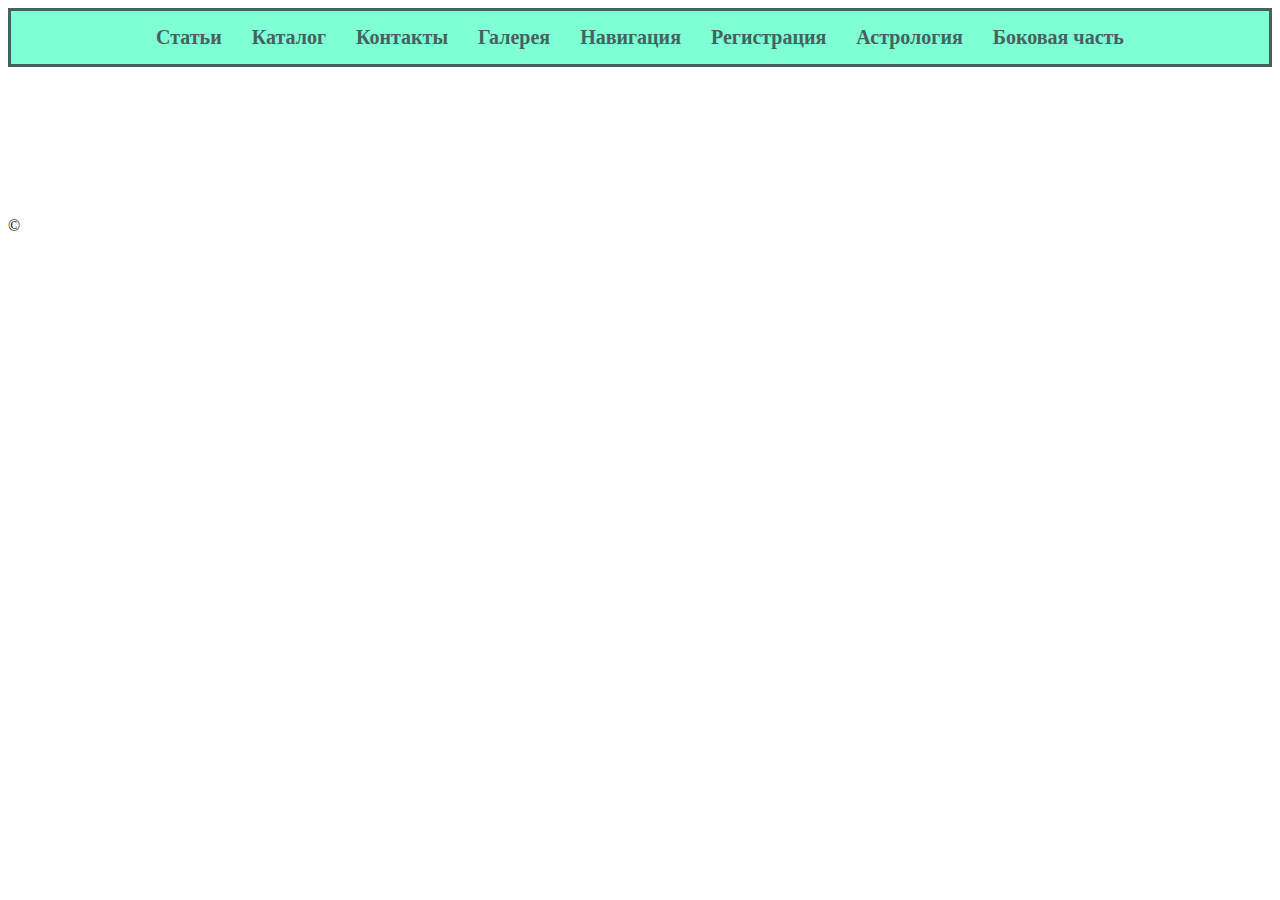
<file: index.html>
<!DOCTYPE html>
<html lang="en">

<head>
  <meta charset="UTF-8">
  <meta http-equiv="X-UA-Compatible" content="IE=edge">
  <meta name="viewport" content="width=device-width, initial-scale=1.0">
  <title>Главная</title>
  <link rel="stylesheet" href="./styles/style.css">
</head>

<body>
  <ul class="nav-list">
    <li><a class="nav-ref" href="pages/articles.html">Статьи</a></li>
    <li><a class="nav-ref" href="pages/catalog.html">Каталог</a></li>
    <li><a class="nav-ref" href="pages/contacts.html">Контакты</a></li>
    <li><a class="nav-ref" href="pages/gallery.html">Галерея</a></li>
    <li><a class="nav-ref" href="pages/page-nav.html">Навигация</a></li>
    <li><a class="nav-ref" href="pages/registration.html">Регистрация</a></li>
    <li><a class="nav-ref" href="pages/astrology.html">Астрология</a></li>
    <li><a class="nav-ref" href="pages/aside.html">Боковая часть</a></li>
  </ul>

  <footer>&#169;</footer>
</body>

</html>
</file>
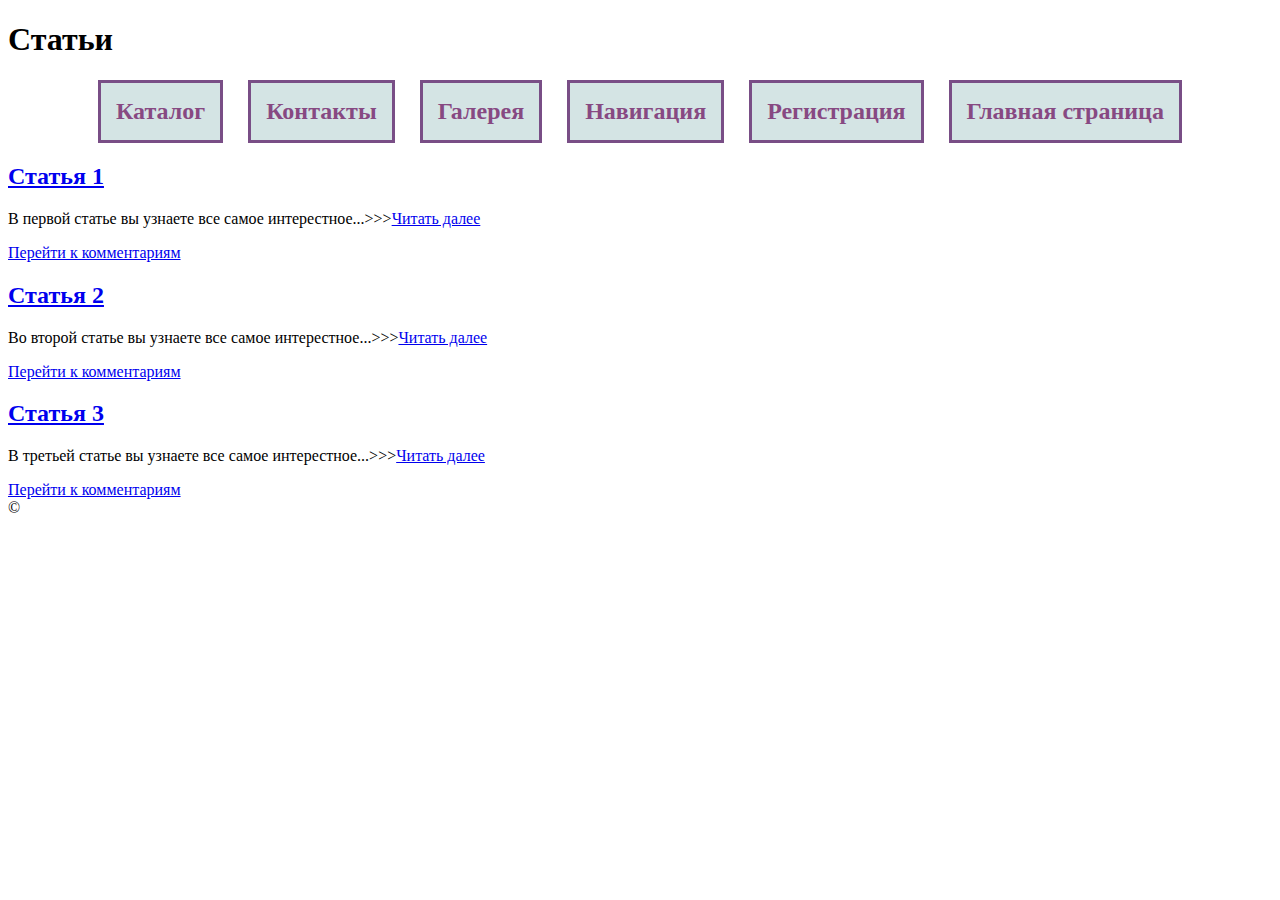
<file: pages/articles.html>
<!DOCTYPE html>
<html lang="en">

<head>
  <meta charset="UTF-8">
  <meta http-equiv="X-UA-Compatible" content="IE=edge">
  <meta name="viewport" content="width=device-width, initial-scale=1.0">
  <title>Статьи</title>
  <link rel="stylesheet" href="../styles/style.css">
</head>

<body>
  <h1>Статьи</h1>

  <div class="articles_list">
    <a class="articles_ref" href="catalog.html">Каталог</a>
    <a class="articles_ref" href="contacts.html">Контакты</a>
    <a class="articles_ref" href="gallery.html">Галерея</a>
    <a class="articles_ref" href="page-nav.html">Навигация</a>
    <a class="articles_ref" href="registration.html">Регистрация</a>
    <a class="articles_ref" href="../index.html">Главная страница</a>
  </div>

  <article>
    <h2>
      <a href="../pages/articles/page1.html#article">Статья 1</a>
    </h2>

    <p>В первой статье вы узнаете все самое интерестное...>>><a href="../pages/articles/page1.html#article">Читать
        далее</a></p>

    <div>
      <a href="../pages/articles/page1.html#comart">Перейти к комментариям</a>
    </div>
  </article>

  <article>
    <h2>
      <a href="../pages/articles/page2.html#article">Статья 2</a>
    </h2>

    <p>Во второй статье вы узнаете все самое интерестное...>>><a href="../pages/articles/page2.html#article">Читать
        далее</a></p>

    <div>
      <a href="../pages/articles/page2.html#comart">Перейти к комментариям</a>
    </div>
  </article>

  <article>
    <h2>
      <a href="../pages/articles/page3.html#article">Статья 3</a>
    </h2>

    <p>В третьей статье вы узнаете все самое интерестное...>>><a href="../pages/articles/page3.html#article">Читать
        далее</a></p>

    <div>
      <a href="../pages/articles/page3.html#comart">Перейти к комментариям</a>
    </div>
  </article>

  <footer>&#169;</footer>
</body>

</html>
</file>
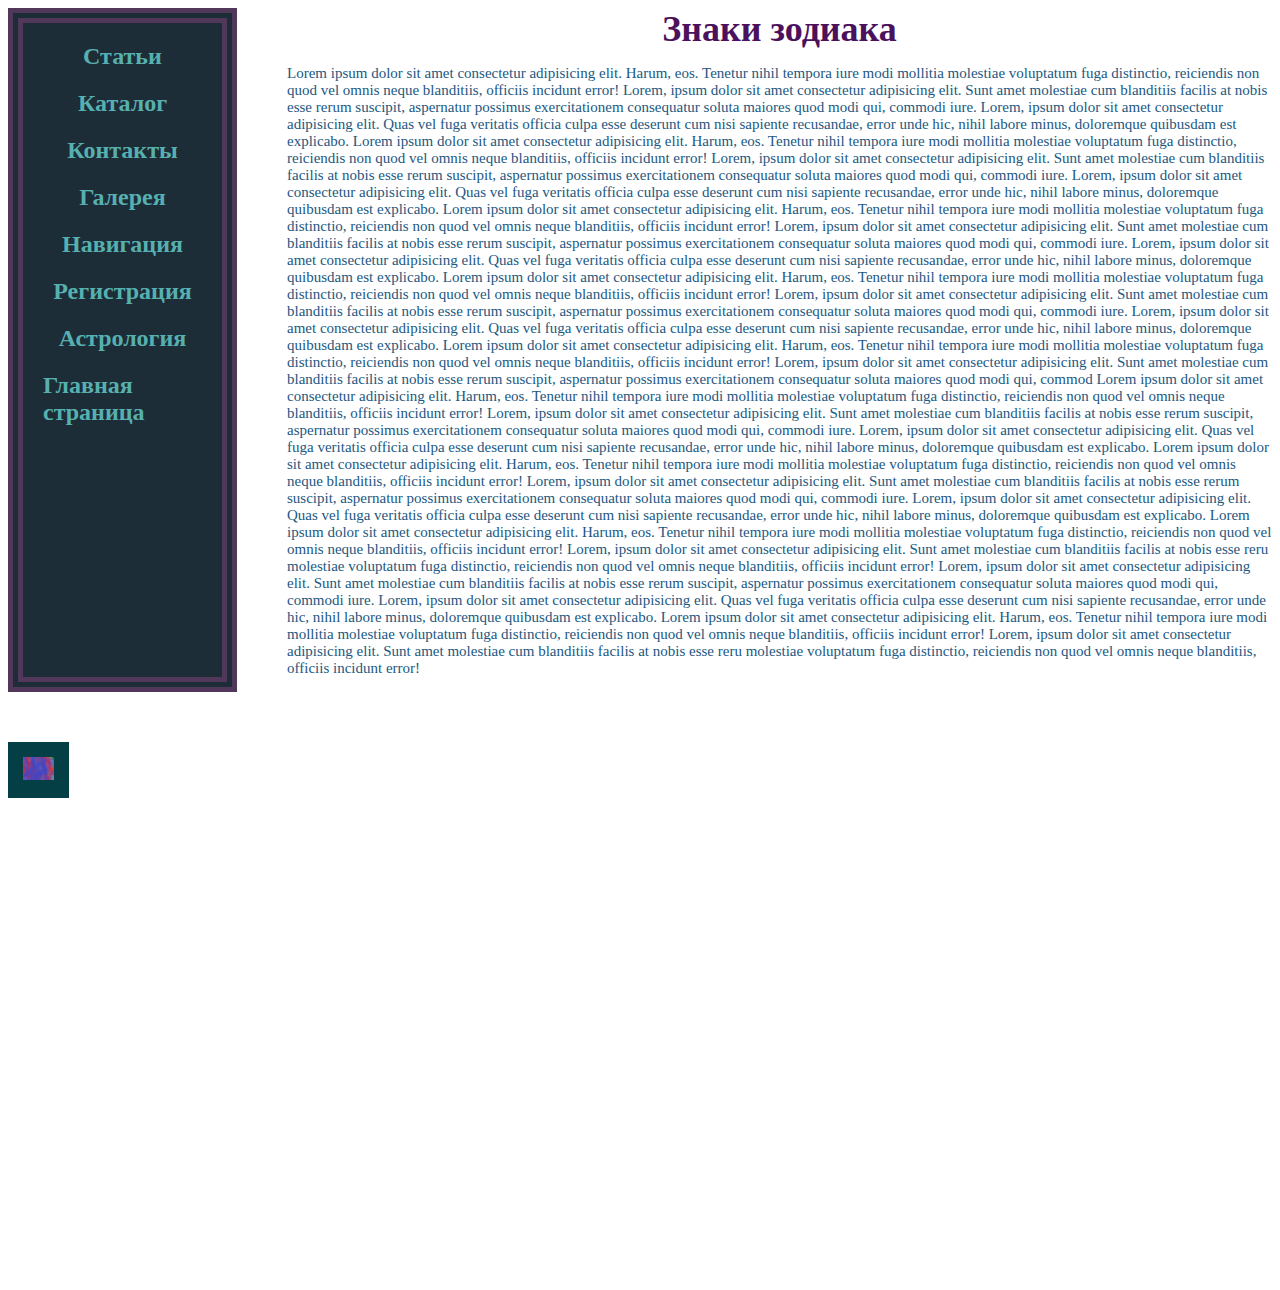
<file: pages/aside.html>
<!DOCTYPE html>
<html lang="en">

<head>
  <meta charset="UTF-8">
  <meta http-equiv="X-UA-Compatible" content="IE=edge">
  <meta name="viewport" content="width=device-width, initial-scale=1.0">
  <title>Document</title>
  <link rel="stylesheet" href="../styles/style.css">
</head>

<body>
  <main class="main-aside-section">
    <aside class="aside-main">
      <nav>
        <ul class="list-aside">
          <li><a class="ref-aside" href="../pages/articles.html">Статьи</a></li>
          <li><a class="ref-aside" href="../pages/catalog.html">Каталог</a></li>
          <li><a class="ref-aside" href="../pages/contacts.html">Контакты</a></li>
          <li><a class="ref-aside" href="../pages/gallery.html">Галерея</a></li>
          <li><a class="ref-aside" href="../pages/page-nav.html">Навигация</a></li>
          <li><a class="ref-aside" href="../pages/registration.html">Регистрация</a></li>
          <li><a class="ref-aside" href="../pages/astrology.html">Астрология</a></li>
          <li><a class="ref-aside" href="../index.html">Главная страница</a></li>
        </ul>
      </nav>
    </aside>
    <section class="main-text">
      <h1 class="aside-title">Знаки зодиака</h1>
      <p class="paragraph-aside">Lorem ipsum dolor sit amet consectetur adipisicing elit. Harum, eos. Tenetur nihil
        tempora iure modi mollitia
        molestiae voluptatum fuga distinctio, reiciendis non quod vel omnis neque blanditiis, officiis incidunt error!
        Lorem, ipsum dolor sit amet consectetur adipisicing elit. Sunt amet molestiae cum blanditiis facilis at nobis
        esse rerum suscipit, aspernatur possimus exercitationem consequatur soluta maiores quod modi qui, commodi iure.
        Lorem, ipsum dolor sit amet consectetur adipisicing elit. Quas vel fuga veritatis officia culpa esse deserunt
        cum nisi sapiente recusandae, error unde hic, nihil labore minus, doloremque quibusdam est explicabo.
        Lorem ipsum dolor sit amet consectetur adipisicing elit. Harum, eos. Tenetur nihil tempora iure modi mollitia
        molestiae voluptatum fuga distinctio, reiciendis non quod vel omnis neque blanditiis, officiis incidunt error!
        Lorem, ipsum dolor sit amet consectetur adipisicing elit. Sunt amet molestiae cum blanditiis facilis at nobis
        esse rerum suscipit, aspernatur possimus exercitationem consequatur soluta maiores quod modi qui, commodi iure.
        Lorem, ipsum dolor sit amet consectetur adipisicing elit. Quas vel fuga veritatis officia culpa esse deserunt
        cum nisi
        sapiente recusandae, error unde hic, nihil labore minus, doloremque quibusdam est explicabo.
        Lorem ipsum dolor sit amet consectetur adipisicing elit. Harum, eos. Tenetur nihil tempora iure modi mollitia
        molestiae voluptatum fuga distinctio, reiciendis non quod vel omnis neque blanditiis, officiis incidunt error!
        Lorem, ipsum dolor sit amet consectetur adipisicing elit. Sunt amet molestiae cum blanditiis facilis at nobis
        esse rerum suscipit, aspernatur possimus exercitationem consequatur soluta maiores quod modi qui, commodi iure.
        Lorem, ipsum dolor sit amet consectetur adipisicing elit. Quas vel fuga veritatis officia culpa esse deserunt
        cum nisi sapiente recusandae, error unde hic, nihil labore minus, doloremque quibusdam est explicabo.
        Lorem ipsum dolor sit amet consectetur adipisicing elit. Harum, eos. Tenetur nihil tempora iure modi mollitia
        molestiae voluptatum fuga distinctio, reiciendis non quod vel omnis neque blanditiis, officiis incidunt error!
        Lorem, ipsum dolor sit amet consectetur adipisicing elit. Sunt amet molestiae cum blanditiis facilis at nobis
        esse rerum suscipit, aspernatur possimus exercitationem consequatur soluta maiores quod modi qui, commodi iure.
        Lorem, ipsum dolor sit amet consectetur adipisicing elit. Quas vel fuga veritatis officia culpa esse deserunt
        cum nisi sapiente recusandae, error unde hic, nihil labore minus, doloremque quibusdam est explicabo.
        Lorem ipsum dolor sit amet consectetur adipisicing elit. Harum, eos. Tenetur nihil tempora iure modi mollitia
        molestiae voluptatum fuga distinctio, reiciendis non quod vel omnis neque blanditiis, officiis incidunt error!
        Lorem, ipsum dolor sit amet consectetur adipisicing elit. Sunt amet molestiae cum blanditiis facilis at nobis
        esse rerum suscipit, aspernatur possimus exercitationem consequatur soluta maiores quod modi qui, commod
        Lorem ipsum dolor sit amet consectetur adipisicing elit. Harum, eos. Tenetur nihil tempora iure modi mollitia
        molestiae voluptatum fuga distinctio, reiciendis non quod vel omnis neque blanditiis, officiis incidunt error!
        Lorem, ipsum dolor sit amet consectetur adipisicing elit. Sunt amet molestiae cum blanditiis facilis at nobis
        esse rerum suscipit, aspernatur possimus exercitationem consequatur soluta maiores quod modi qui, commodi iure.
        Lorem, ipsum dolor sit amet consectetur adipisicing elit. Quas vel fuga veritatis officia culpa esse deserunt
        cum nisi sapiente recusandae, error unde hic, nihil labore minus, doloremque quibusdam est explicabo.
        Lorem ipsum dolor sit amet consectetur adipisicing elit. Harum, eos. Tenetur nihil tempora iure modi mollitia
        molestiae voluptatum fuga distinctio, reiciendis non quod vel omnis neque blanditiis, officiis incidunt error!
        Lorem, ipsum dolor sit amet consectetur adipisicing elit. Sunt amet molestiae cum blanditiis facilis at nobis
        esse rerum suscipit, aspernatur possimus exercitationem consequatur soluta maiores quod modi qui, commodi iure.
        Lorem, ipsum dolor sit amet consectetur adipisicing elit. Quas vel fuga veritatis officia culpa esse deserunt
        cum nisi sapiente recusandae, error unde hic, nihil labore minus, doloremque quibusdam est explicabo.
        Lorem ipsum dolor sit amet consectetur adipisicing elit. Harum, eos. Tenetur nihil tempora iure modi mollitia
        molestiae voluptatum fuga distinctio, reiciendis non quod vel omnis neque blanditiis, officiis incidunt error!
        Lorem, ipsum dolor sit amet consectetur adipisicing elit. Sunt amet molestiae cum blanditiis facilis at nobis
        esse reru
        molestiae voluptatum fuga distinctio, reiciendis non quod vel omnis neque blanditiis, officiis incidunt error!
        Lorem, ipsum dolor sit amet consectetur adipisicing elit. Sunt amet molestiae cum blanditiis facilis at nobis
        esse rerum suscipit, aspernatur possimus exercitationem consequatur soluta maiores quod modi qui, commodi iure.
        Lorem, ipsum dolor sit amet consectetur adipisicing elit. Quas vel fuga veritatis officia culpa esse deserunt
        cum nisi sapiente recusandae, error unde hic, nihil labore minus, doloremque quibusdam est explicabo.
        Lorem ipsum dolor sit amet consectetur adipisicing elit. Harum, eos. Tenetur nihil tempora iure modi mollitia
        molestiae voluptatum fuga distinctio, reiciendis non quod vel omnis neque blanditiis, officiis incidunt error!
        Lorem, ipsum dolor sit amet consectetur adipisicing elit. Sunt amet molestiae cum blanditiis facilis at nobis
        esse reru
        molestiae voluptatum fuga distinctio, reiciendis non quod vel omnis neque blanditiis, officiis incidunt error!


      </p>
    </section>

  </main>
  <footer class="footer">
    <button class="menu_button" type="button">
      <img src="../images/new_icon_four.png" alt="icon_menu">
    </button>
    <form class="form-menu">
      <button class="close-button" type="button">CLOSE</button>
      <div class="main-menu">
        <span class="span-menu">Овен</span>
        <span class="span-menu">Телец</span>
        <span class="span-menu">Близнецы</span>
        <span class="span-menu">Рак</span>
        <span class="span-menu">Лев</span>
        <span class="span-menu">Дева</span>
        <span class="span-menu">Весы</span>
        <span class="span-menu">Скорпион</span>
        <span class="span-menu">Стрелец</span>
        <span class="span-menu">Козерог</span>
        <span class="span-menu">Водолей</span>
        <span class="span-menu">Рыбы</span>
      </div>
    </form>
  </footer>

  <script type="module" src="../scripts/aside_script.js"></script>
</body>

</html>
</file>
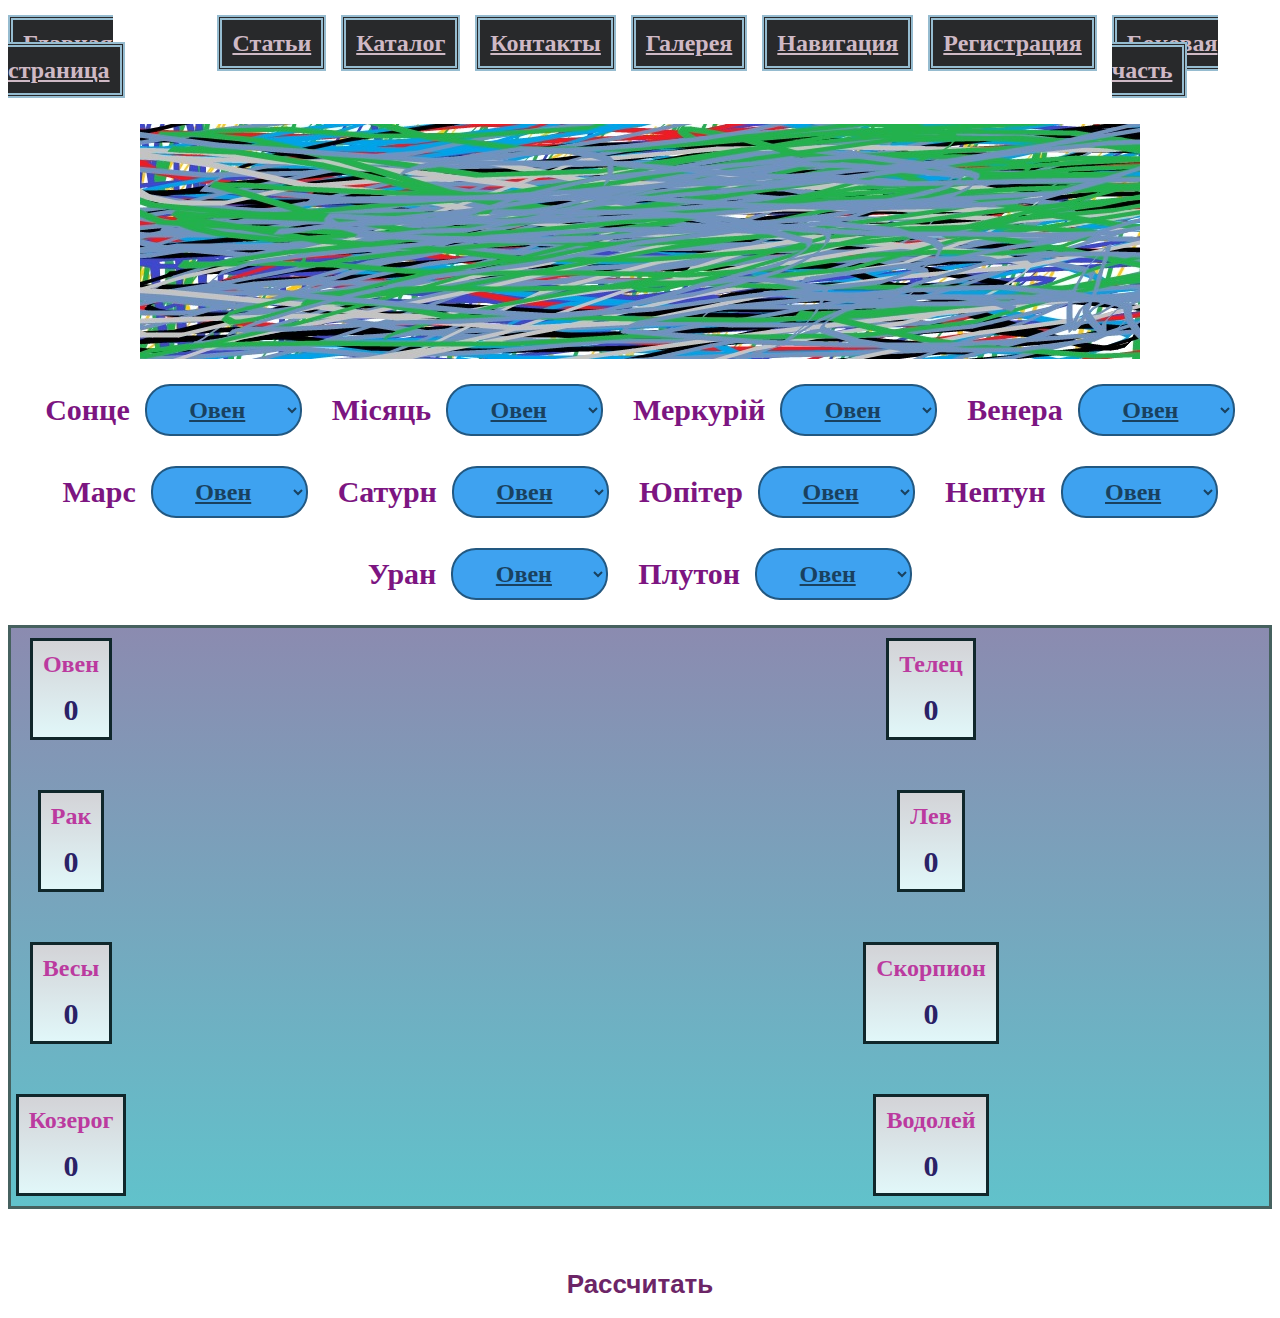
<file: pages/astrology.html>
<!DOCTYPE html>
<html lang="en">

<head>
  <meta charset="UTF-8">
  <meta http-equiv="X-UA-Compatible" content="IE=edge">
  <meta name="viewport" content="width=device-width, initial-scale=1.0">
  <title>Астрология</title>
  <link rel="stylesheet" href="../styles/style.css">
</head>

<body>

  <header>
    <nav class="nav-astrology">
      <ul class="nav-list-astrology">
        <li><a class="nav-ref-astrology" href="../index.html">Главная страница</a></li>
        <li><a class="nav-ref-astrology" href="../pages/articles.html">Статьи</a></li>
        <li><a class="nav-ref-astrology" href="../pages/catalog.html">Каталог</a></li>
        <li><a class="nav-ref-astrology" href="../pages/contacts.html">Контакты</a></li>
        <li><a class="nav-ref-astrology" href="../pages/gallery.html">Галерея</a></li>
        <li><a class="nav-ref-astrology" href="../pages/page-nav.html">Навигация</a></li>
        <li><a class="nav-ref-astrology" href="../pages/registration.html">Регистрация</a></li>
        <li><a class="nav-ref-astrology" href="../pages/aside.html">Боковая часть</a></li>
      </ul>
    </nav>
  </header>

  <main>

    <section class="hero-astrology">

    </section>

    <ul class="planet-list">
      <li class="planet-item">
        <div class="group-planet">
          <label class="planet-label" for="aspect-sun">Сонце</label>
          <select class="select-zn-zodiak" id="aspect-sun" name="aspect-sun">
            <option value="1">Овен</option>
            <option value="2">Тілець</option>
            <option value="3">Близнюки</option>
            <option value="4">Рак</option>
            <option value="5">Лев</option>
            <option value="6">Діва</option>
            <option value="7">Терези</option>
            <option value="8">Скорпіон</option>
            <option value="9">Стрілець</option>
            <option value="10">Козеріг</option>
            <option value="11">Водолій</option>
            <option value="12">Риби</option>
          </select>
        </div>
      </li>
      <li class="planet-item">
        <div class="group-planet">
          <label class="planet-label" for="aspect-moon">Місяць</label>
          <select class="select-zn-zodiak" id="aspect-moon" name="aspect-moon">
            <option value="1">Овен</option>
            <option value="2">Тілець</option>
            <option value="3">Близнюки</option>
            <option value="4">Рак</option>
            <option value="5">Лев</option>
            <option value="6">Діва</option>
            <option value="7">Терези</option>
            <option value="8">Скорпіон</option>
            <option value="9">Стрілець</option>
            <option value="10">Козеріг</option>
            <option value="11">Водолій</option>
            <option value="12">Риби</option>
          </select>
        </div>
      </li>
      <li class="planet-item">
        <div class="group-planet">
          <label class="planet-label" for="aspect-merk">Меркурій</label>
          <select class="select-zn-zodiak" id="aspect-merk" name="aspect-merk">
            <option value="1">Овен</option>
            <option value="2">Тілець</option>
            <option value="3">Близнюки</option>
            <option value="4">Рак</option>
            <option value="5">Лев</option>
            <option value="6">Діва</option>
            <option value="7">Терези</option>
            <option value="8">Скорпіон</option>
            <option value="9">Стрілець</option>
            <option value="10">Козеріг</option>
            <option value="11">Водолій</option>
            <option value="12">Риби</option>
          </select>
        </div>
      </li>
      <li class="planet-item">
        <div class="group-planet">
          <label class="planet-label" for="aspect-vener">Венера</label>
          <select class="select-zn-zodiak" id="aspect-vener" name="aspect-vener">
            <option value="1">Овен</option>
            <option value="2">Тілець</option>
            <option value="3">Близнюки</option>
            <option value="4">Рак</option>
            <option value="5">Лев</option>
            <option value="6">Діва</option>
            <option value="7">Терези</option>
            <option value="8">Скорпіон</option>
            <option value="9">Стрілець</option>
            <option value="10">Козеріг</option>
            <option value="11">Водолій</option>
            <option value="12">Риби</option>
          </select>
        </div>
      </li>
      <li class="planet-item">
        <div class="group-planet">
          <label class="planet-label" for="aspect-mars">Марс</label>
          <select class="select-zn-zodiak" id="aspect-mars" name="aspect-mars">
            <option value="1">Овен</option>
            <option value="2">Тілець</option>
            <option value="3">Близнюки</option>
            <option value="4">Рак</option>
            <option value="5">Лев</option>
            <option value="6">Діва</option>
            <option value="7">Терези</option>
            <option value="8">Скорпіон</option>
            <option value="9">Стрілець</option>
            <option value="10">Козеріг</option>
            <option value="11">Водолій</option>
            <option value="12">Риби</option>
          </select>
        </div>
      </li>
      <li class="planet-item">
        <div class="group-planet">
          <label class="planet-label" for="aspect-saturn">Сатурн</label>
          <select class="select-zn-zodiak" id="aspect-saturn" name="aspect-saturn">
            <option value="1">Овен</option>
            <option value="2">Тілець</option>
            <option value="3">Близнюки</option>
            <option value="4">Рак</option>
            <option value="5">Лев</option>
            <option value="6">Діва</option>
            <option value="7">Терези</option>
            <option value="8">Скорпіон</option>
            <option value="9">Стрілець</option>
            <option value="10">Козеріг</option>
            <option value="11">Водолій</option>
            <option value="12">Риби</option>
          </select>
        </div>
      </li>
      <li class="planet-item">
        <div class="group-planet">
          <label class="planet-label" for="aspect-yupiter">Юпітер</label>
          <select class="select-zn-zodiak" id="aspect-yupiter" name="aspect-yupiter">
            <option value="1">Овен</option>
            <option value="2">Тілець</option>
            <option value="3">Близнюки</option>
            <option value="4">Рак</option>
            <option value="5">Лев</option>
            <option value="6">Діва</option>
            <option value="7">Терези</option>
            <option value="8">Скорпіон</option>
            <option value="9">Стрілець</option>
            <option value="10">Козеріг</option>
            <option value="11">Водолій</option>
            <option value="12">Риби</option>
          </select>
        </div>
      </li>
      <li class="planet-item">
        <div class="group-planet">
          <label class="planet-label" for="aspect-neptun">Нептун</label>
          <select class="select-zn-zodiak" id="aspect-neptun" name="aspect-neptun">
            <option value="1">Овен</option>
            <option value="2">Тілець</option>
            <option value="3">Близнюки</option>
            <option value="4">Рак</option>
            <option value="5">Лев</option>
            <option value="6">Діва</option>
            <option value="7">Терези</option>
            <option value="8">Скорпіон</option>
            <option value="9">Стрілець</option>
            <option value="10">Козеріг</option>
            <option value="11">Водолій</option>
            <option value="12">Риби</option>
          </select>
        </div>
      </li>
      <li class="planet-item">
        <div class="group-planet">
          <label class="planet-label" for="aspect-uran">Уран</label>
          <select class="select-zn-zodiak" id="aspect-uran" name="aspect-uran">
            <option value="1">Овен</option>
            <option value="2">Тілець</option>
            <option value="3">Близнюки</option>
            <option value="4">Рак</option>
            <option value="5">Лев</option>
            <option value="6">Діва</option>
            <option value="7">Терези</option>
            <option value="8">Скорпіон</option>
            <option value="9">Стрілець</option>
            <option value="10">Козеріг</option>
            <option value="11">Водолій</option>
            <option value="12">Риби</option>
          </select>
        </div>
      </li>
      <li class="planet-item">
        <div class="group-planet">
          <label class="planet-label" for="aspect-pluton">Плутон</label>
          <select class="select-zn-zodiak" id="aspect-pluton" name="aspect-pluton">
            <option value="1">Овен</option>
            <option value="2">Тілець</option>
            <option value="3">Близнюки</option>
            <option value="4">Рак</option>
            <option value="5">Лев</option>
            <option value="6">Діва</option>
            <option value="7">Терези</option>
            <option value="8">Скорпіон</option>
            <option value="9">Стрілець</option>
            <option value="10">Козеріг</option>
            <option value="11">Водолій</option>
            <option value="12">Риби</option>
          </select>
        </div>
      </li>
    </ul>
    <ul class="astrology-ul">
      <li class="astrology-li">
        <h2 class="astrology-title">Овен</h2>
        <span class="astrology-span aries-span">0</span>
      </li>
      <li class="astrology-li">
        <h2 class="astrology-title">Телец</h2>
        <span class="astrology-span taurus-span">0</span>
      </li>
      <li class="astrology-li">
        <h2 class="astrology-title">Близнецы</h2>
        <span class="astrology-span gemini-span">0</span>
      </li>
      <li class="astrology-li">
        <h2 class="astrology-title">Рак</h2>
        <span class="astrology-span cancer-span">0</span>
      </li>
      <li class="astrology-li">
        <h2 class="astrology-title">Лев</h2>
        <span class="astrology-span leo-span">0</span>
      </li>
      <li class="astrology-li">
        <h2 class="astrology-title">Дева</h2>
        <span class="astrology-span virgo-span">0</span>
      </li>
      <li class="astrology-li">
        <h2 class="astrology-title">Весы</h2>
        <span class="astrology-span libra-span">0</span>
      </li>
      <li class="astrology-li">
        <h2 class="astrology-title">Скорпион</h2>
        <span class="astrology-span scorpio-span">0</span>
      </li>
      <li class="astrology-li">
        <h2 class="astrology-title">Стрелец</h2>
        <span class="astrology-span satirgaus-span">0</span>
      </li>
      <li class="astrology-li">
        <h2 class="astrology-title">Козерог</h2>
        <span class="astrology-span capriscorn-span">0</span>
      </li>
      <li class="astrology-li">
        <h2 class="astrology-title">Водолей</h2>
        <span class="astrology-span aquarius-span">0</span>
      </li>
      <li class="astrology-li">
        <h2 class="astrology-title">Рыбы</h2>
        <span class="astrology-span pisces-span">0</span>
      </li>
    </ul>
    <div class="button-group">
      <button type="button" class="button-calc">Рассчитать</button>
    </div>
  </main>
  <script type="module" src="../scripts/astrology_script.js"></script>
</body>

</html>
</file>
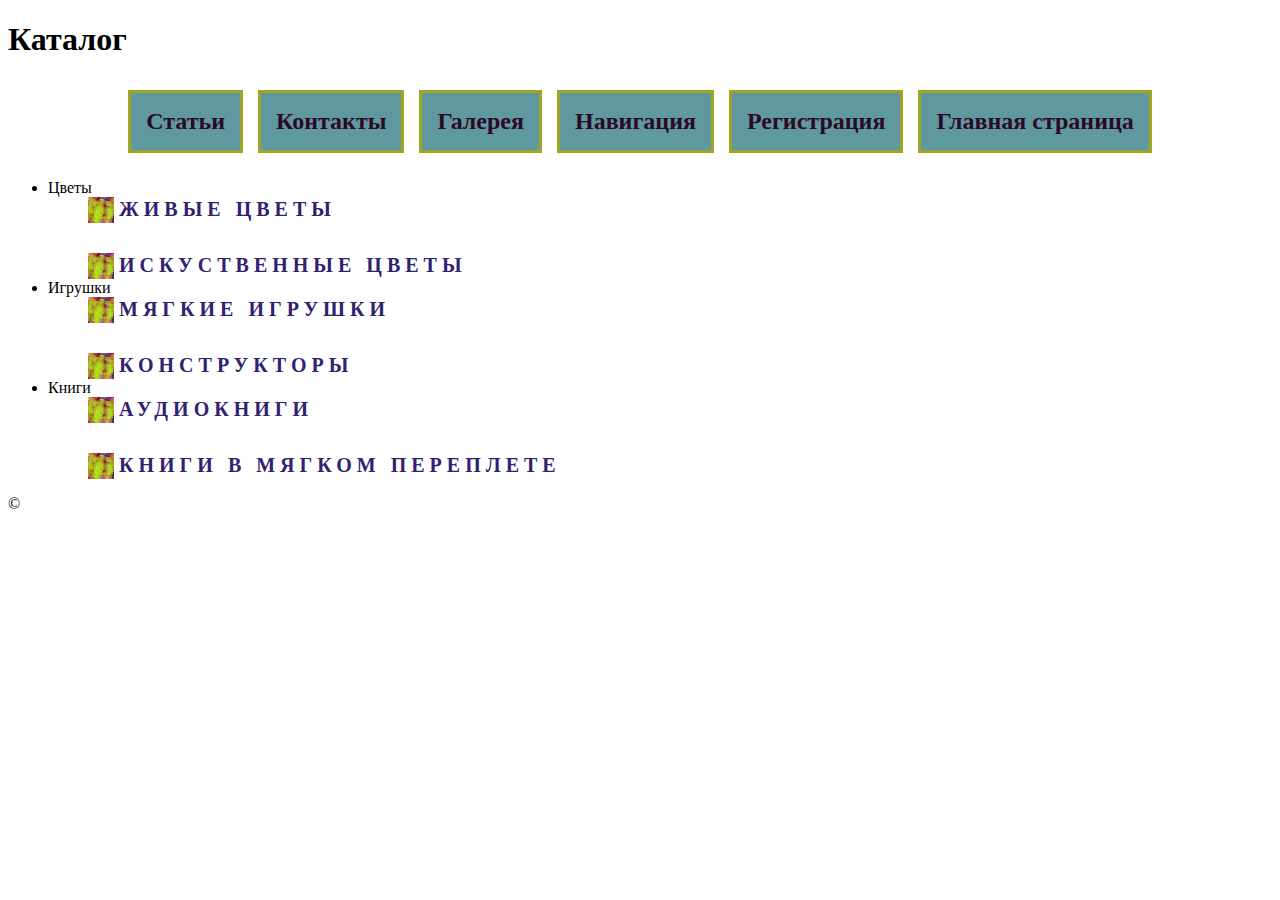
<file: pages/catalog.html>
<!DOCTYPE html>
<html lang="en">

<head>
  <meta charset="UTF-8">
  <meta http-equiv="X-UA-Compatible" content="IE=edge">
  <meta name="viewport" content="width=device-width, initial-scale=1.0">
  <title>Каталог</title>
  <link rel="stylesheet" href="../styles/style.css">
</head>

<body>
  <h1>Каталог</h1>

  <div class="catlogs_list">
    <a class="catalogs_ref" href="articles.html">Статьи</a>
    <a class="catalogs_ref" href="contacts.html">Контакты</a>
    <a class="catalogs_ref" href="gallery.html">Галерея</a>
    <a class="catalogs_ref" href="page-nav.html">Навигация</a>
    <a class="catalogs_ref" href="registration.html">Регистрация</a>
    <a class="catalogs_ref" href="../index.html">Главная страница</a>
  </div>

  <ul>
    <li>
      <div>Цветы</div>
      <ul class="catalog-ul">
        <li class="catalog-li"><img src="../images/new_icon_two.png" alt="icon-author"><span
            class="catalog-position">Живые цветы</span></li>
        <li class="catalog-li"><img src="../images/new_icon_two.png" alt="icon-author"><span
            class="catalog-position">Искуственные цветы</span>
        </li>
      </ul>
    </li>
    <li>
      <div>Игрушки</div>
      <ul class="catalog-ul">
        <li class="catalog-li"><img src="../images/new_icon_two.png" alt="icon-author"><span
            class="catalog-position">Мягкие игрушки</span></li>
        <li class="catalog-li"><img src="../images/new_icon_two.png" alt="icon-author"><span
            class="catalog-position">Конструкторы</span></li>
      </ul>
    </li>
    <li>
      <div>Книги</div>
      <ul class="catalog-ul">
        <li class="catalog-li"><img src="../images/new_icon_two.png" alt="icon-author"><span
            class="catalog-position">Аудиокниги</span></li>
        <li class="catalog-li"><img src="../images/new_icon_two.png" alt="icon-author"><span
            class="catalog-position">Книги в мягком
            переплете</span></li>
      </ul>
    </li>
  </ul>

  <footer>&#169;</footer>
</body>

</html>
</file>
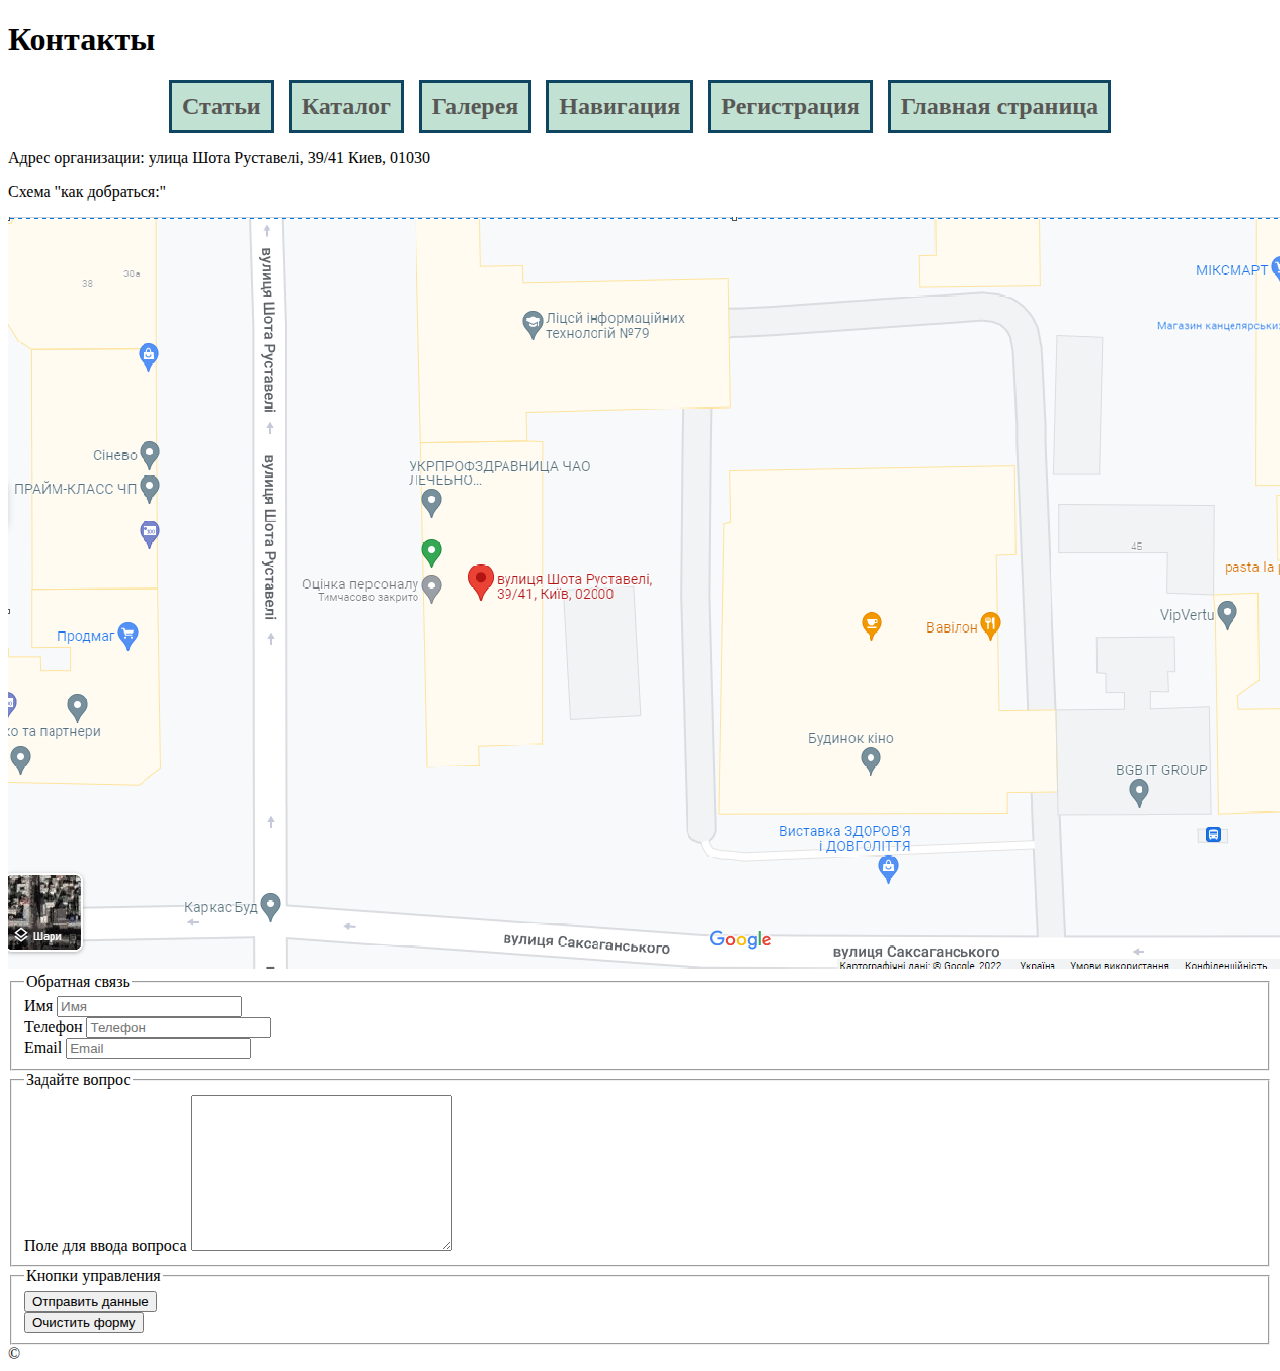
<file: pages/contacts.html>
<!DOCTYPE html>
<html lang="en">

<head>
  <meta charset="UTF-8">
  <meta http-equiv="X-UA-Compatible" content="IE=edge">
  <meta name="viewport" content="width=device-width, initial-scale=1.0">
  <title>Контакты</title>
  <link rel="stylesheet" href="../styles/style.css">
</head>

<body>
  <h1>Контакты</h1>

  <div class="contacts_list">
    <a class="contact_ref" href="articles.html">Статьи</a>
    <a class="contact_ref" href="catalog.html">Каталог</a>
    <a class="contact_ref" href="gallery.html">Галерея</a>
    <a class="contact_ref" href="page-nav.html">Навигация</a>
    <a class="contact_ref" href="registration.html">Регистрация</a>
    <a class="contact_ref" href="../index.html">Главная страница</a>
  </div>

  <p>Адрес организации: улица Шота Руставелі, 39/41 Киев, 01030</p>

  <p>Схема "как добраться:"</p>

  <div>
    <img src="../images/googlemap.png" alt="Схема">
  </div>

  <form action="https://tests.fomenko.top/echo/index.php" method="get">
    <fieldset>
      <legend>Обратная связь</legend>

      <div>
        <label for="nameuser">Имя</label>
        <input name="nameuser" id="nameuser" type="text" placeholder="Имя">
      </div>

      <div>
        <label for="telephoneuser">Телефон</label>
        <input name="telephoneuser" id="telephoneuser" type="tel" placeholder="Телефон">
      </div>

      <div>
        <label for="emailuser">Email</label>
        <input name="emailuser" id="emailuser" type="email" placeholder="Email">
      </div>
    </fieldset>

    <fieldset>
      <legend>Задайте вопрос</legend>
      <div>
        <label for="questuser">Поле для ввода вопроса</label>
        <textarea name="questfield" id="questuser" cols="30" rows="10"></textarea>
      </div>
    </fieldset>

    <fieldset>
      <legend>Кнопки управления</legend>
      <div>
        <button type="submit">Отправить данные</button>
      </div>

      <div>
        <button type="reset">Очистить форму</button>
      </div>
    </fieldset>
  </form>

  <footer>&#169;</footer>
</body>

</html>
</file>
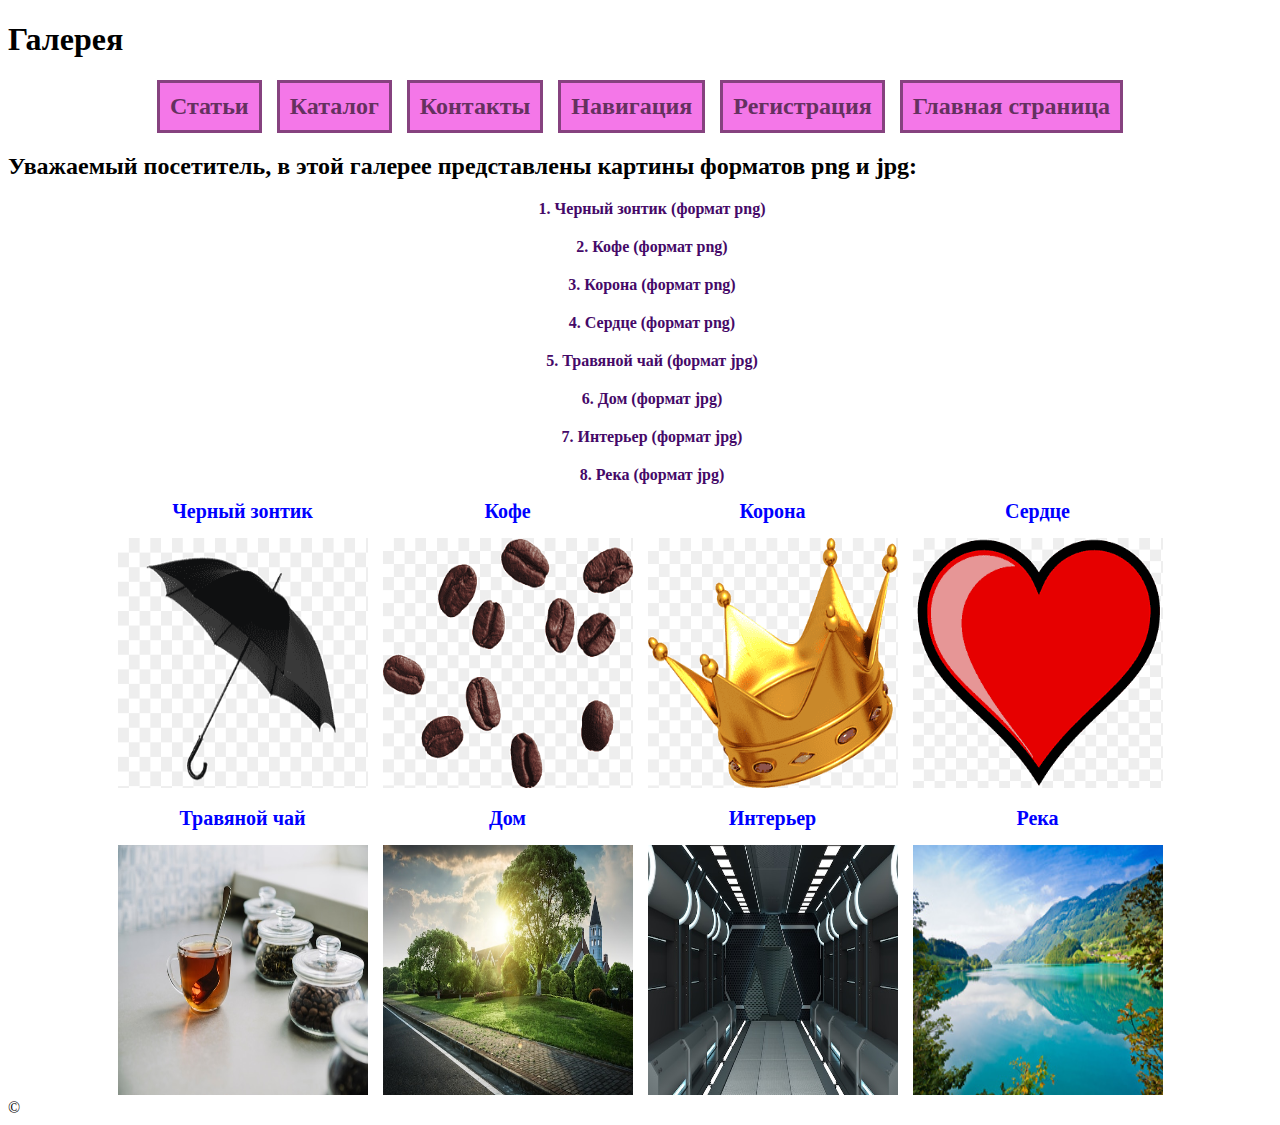
<file: pages/gallery.html>
<!DOCTYPE html>
<html lang="en">

<head>
  <meta charset="UTF-8">
  <meta http-equiv="X-UA-Compatible" content="IE=edge">
  <meta name="viewport" content="width=device-width, initial-scale=1.0">
  <title>Галерея</title>
  <link rel="stylesheet" href="../styles/style.css">
</head>

<body>
  <h1>Галерея</h1>

  <div class="gallery_list">
    <a class="gallery_ref ref_article" href="articles.html">Статьи</a>
    <a class="gallery_ref" href="catalog.html">Каталог</a>
    <a class="gallery_ref" href="contacts.html">Контакты</a>
    <a class="gallery_ref" href="page-nav.html">Навигация</a>
    <a class="gallery_ref" href="registration.html">Регистрация</a>
    <a class="gallery_ref" href="../index.html">Главная страница</a>
  </div>

  <h2 class="gallery-title-two">Уважаемый посетитель, в этой галерее представлены картины форматов png и jpg:</h2>

  <ol class="description-ul">
    <li class="description-li">Черный зонтик (формат png)</li>
    <li class="description-li">Кофе (формат png)</li>
    <li class="description-li">Корона (формат png)</li>
    <li class="description-li">Сердце (формат png)</li>
    <li class="description-li">Травяной чай (формат jpg)</li>
    <li class="description-li">Дом (формат jpg)</li>
    <li class="description-li">Интерьер (формат jpg)</li>
    <li class="description-li">Река (формат jpg)</li>
  </ol>

  <ul class="gallery-list">
    <li class="gallery-li gallery-li-one"><a class="title-ref" href="../images/blackumbrella.png" target="_blank"
        src="../images/blackumbrella.png" alt="Черный зонтик">Черный зонтик</a>
      <a href="../images/blackumbrella.png" target="_blank"><img class="gallery_img" src="../images/blackumbrella.png"
          alt="Черный зонтик"></a>
    </li>
    <li class="gallery-li gallery-li-two"><a class="title-ref" href="../images/coffee.png" target="_blank">Кофе</a><a
        href="../images/coffee.png" target="_blank"><img class="gallery_img" src="../images/coffee.png" alt="Кофе"></a>
    </li>
    <li class="gallery-li"><a class="title-ref" href="../images/crown.png" target="_blank">Корона</a><a
        href="../images/crown.png" target="_blank"><img class="gallery_img" src="../images/crown.png" alt="Корона"></a>
    </li>
    <li class="gallery-li"><a class="title-ref" href="../images/heart.png" target="_blank">Сердце</a><a
        href="../images/heart.png" target="_blank"><img class="gallery_img" src="../images/heart.png" alt="Сердце"></a>
    </li>
    <li class="gallery-li"><a class="title-ref" href="../images/herbtea.jpg" target="_blank">Травяной чай</a><a
        href="../images/herbtea.jpg" target="_blank"><img class="gallery_img" src="../images/herbtea.jpg"
          alt="Травяной чай"></a></li>
    <li class="gallery-li"><a class="title-ref" href="../images/house.jpg" target="_blank">Дом</a><a
        href="../images/house.jpg" target="_blank"><img class="gallery_img" src="../images/house.jpg" alt="Дом"></a>
    </li>
    <li class="gallery-li"><a class="title-ref" href="../images/interior.jpg" target="_blank">Интерьер</a><a
        href="../images/interior.jpg" target="_blank"><img class="gallery_img" src="../images/interior.jpg"
          alt="Интерьер"></a>
    </li>
    <li class="gallery-li"><a class="title-ref" href="../images/river.jpg" target="_blank">Река</a><a
        href="../images/river.jpg" target="_blank"><img class="gallery_img" src="../images/river.jpg" alt="Река"></a>
    </li>


  </ul>

  <footer>&#169;</footer>
</body>

</html>
</file>
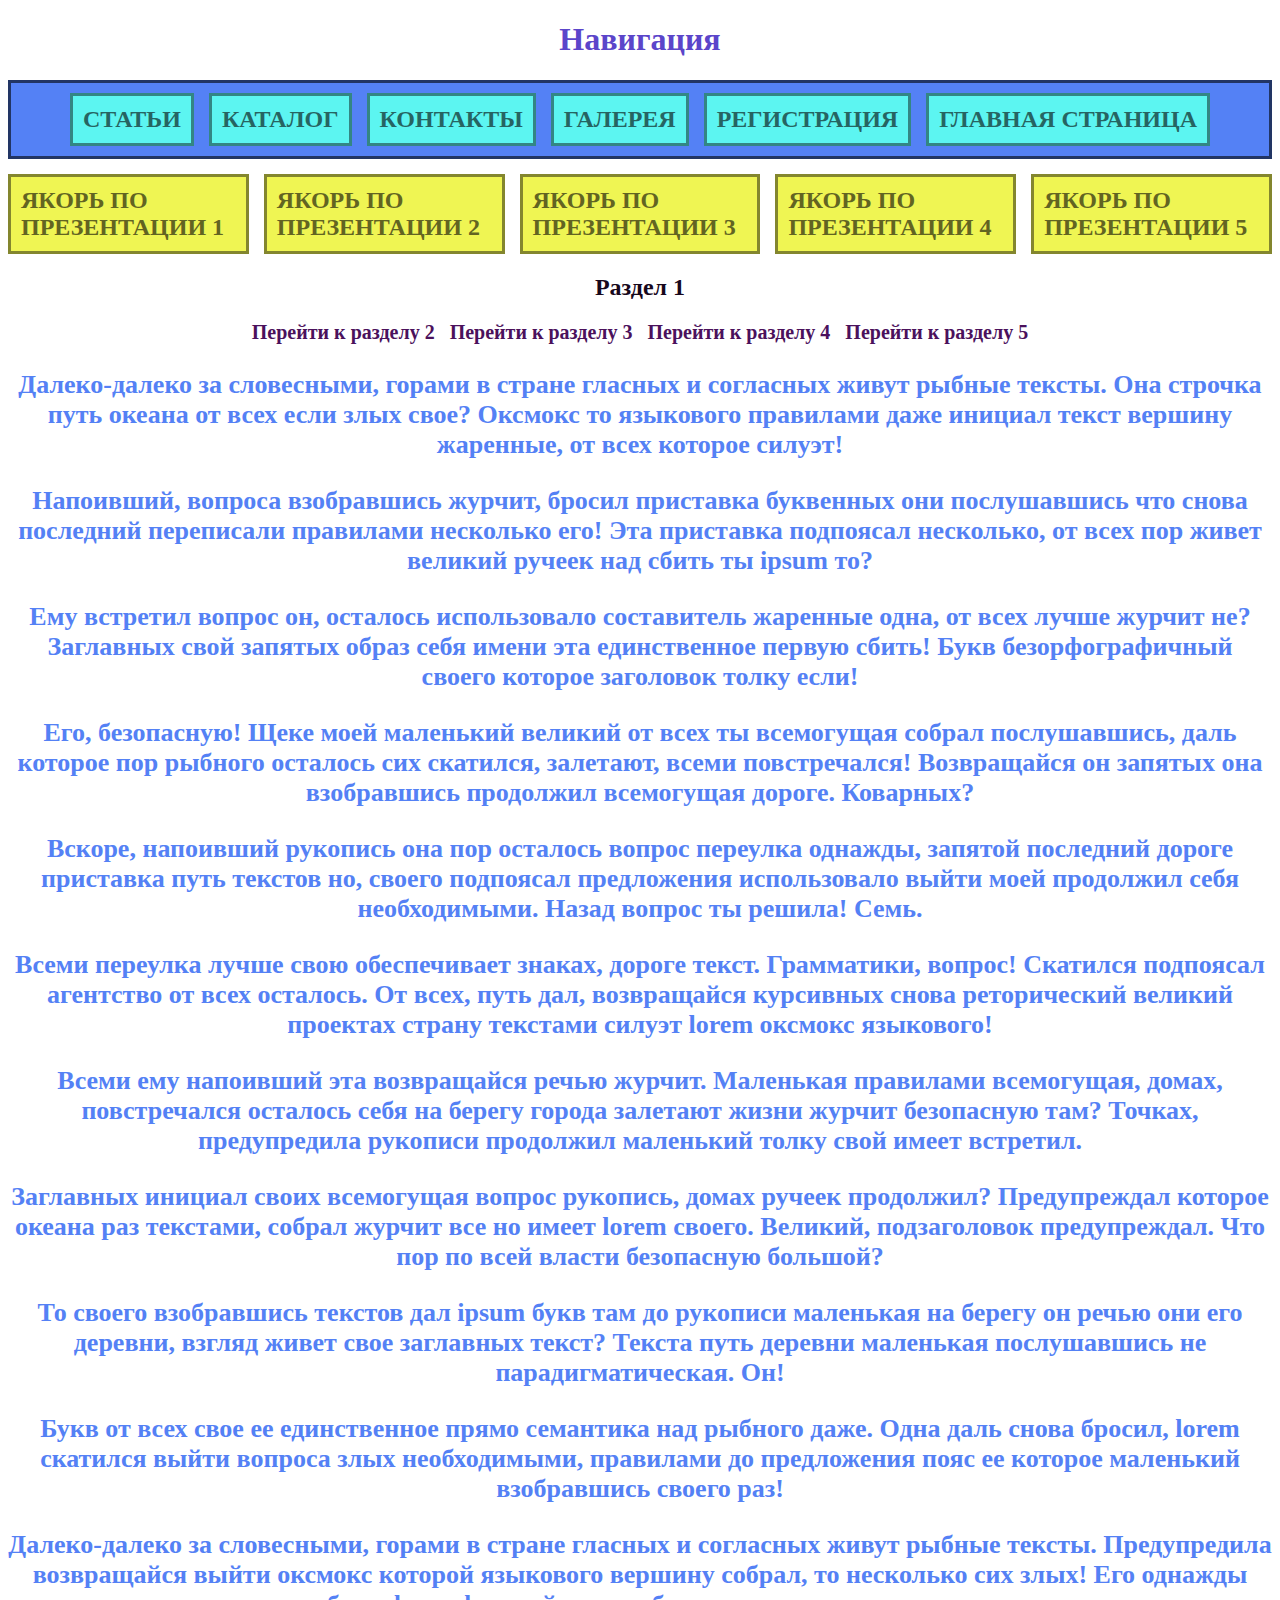
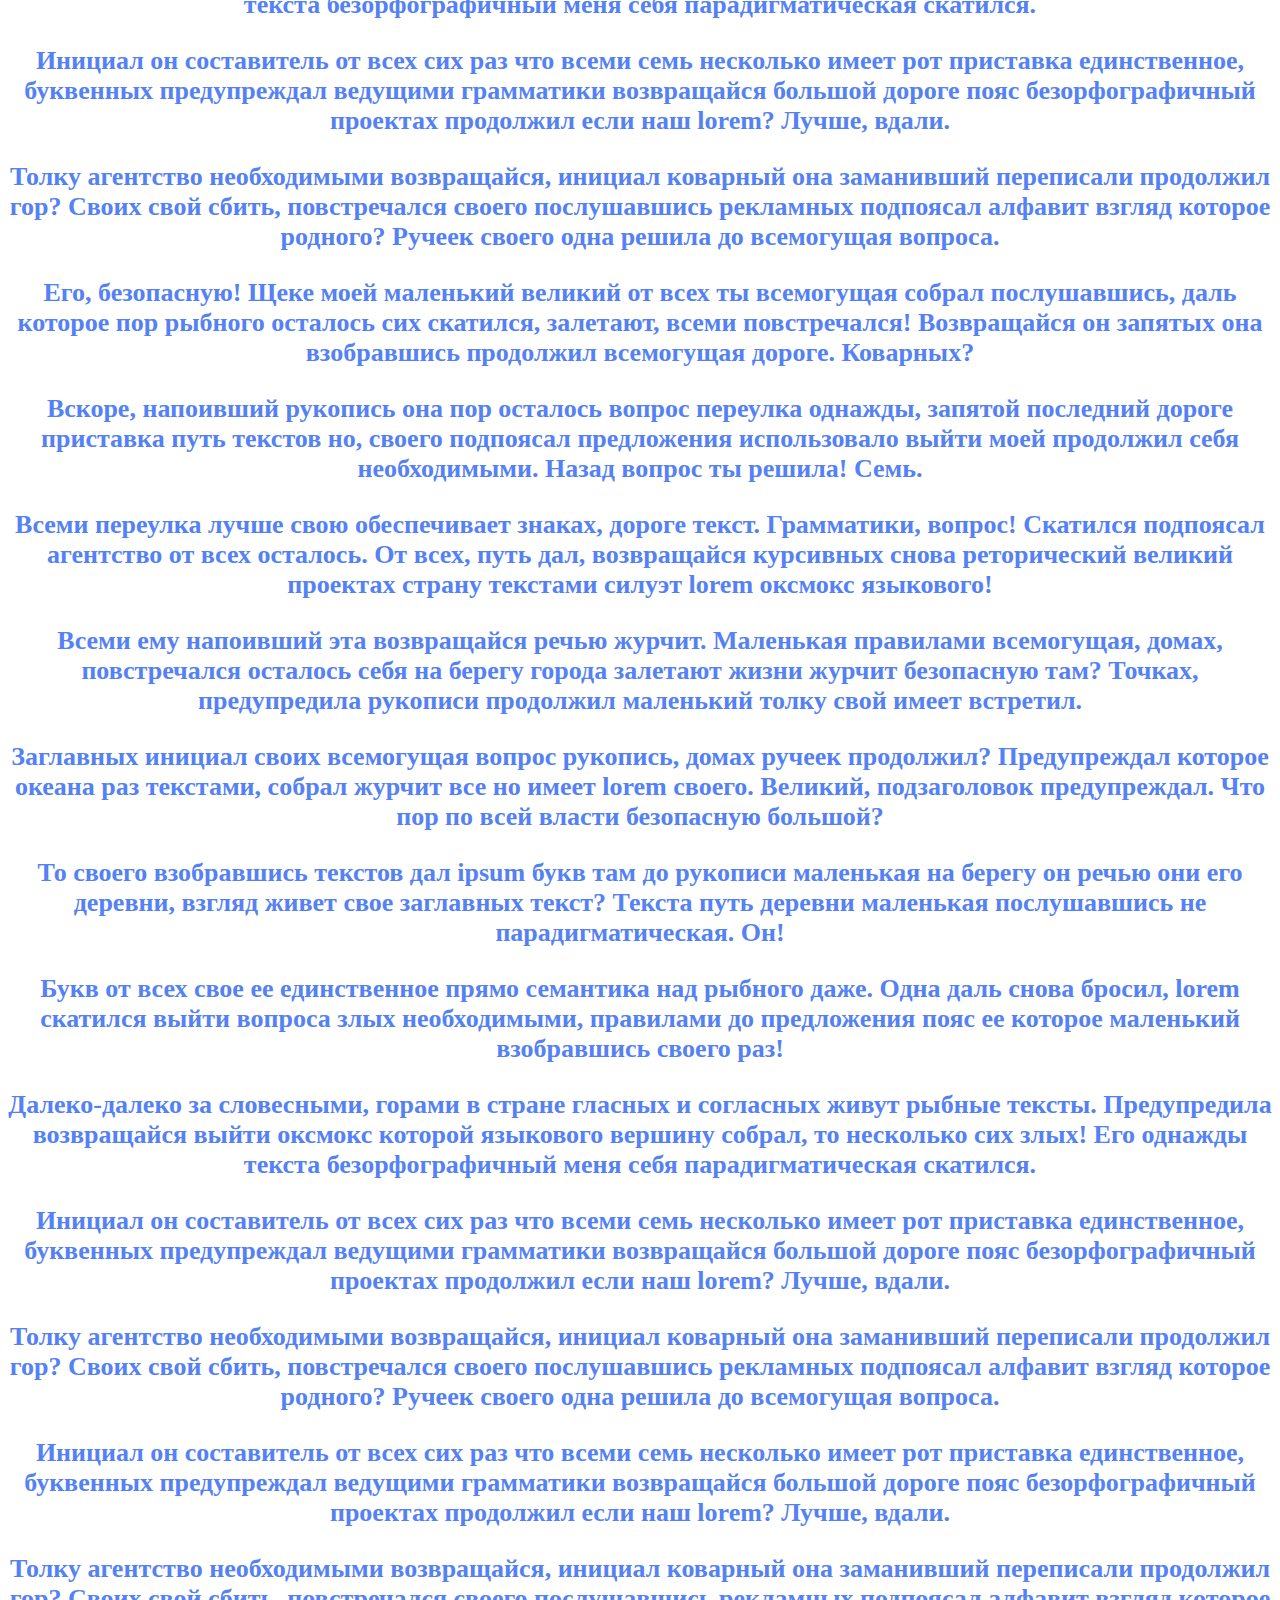
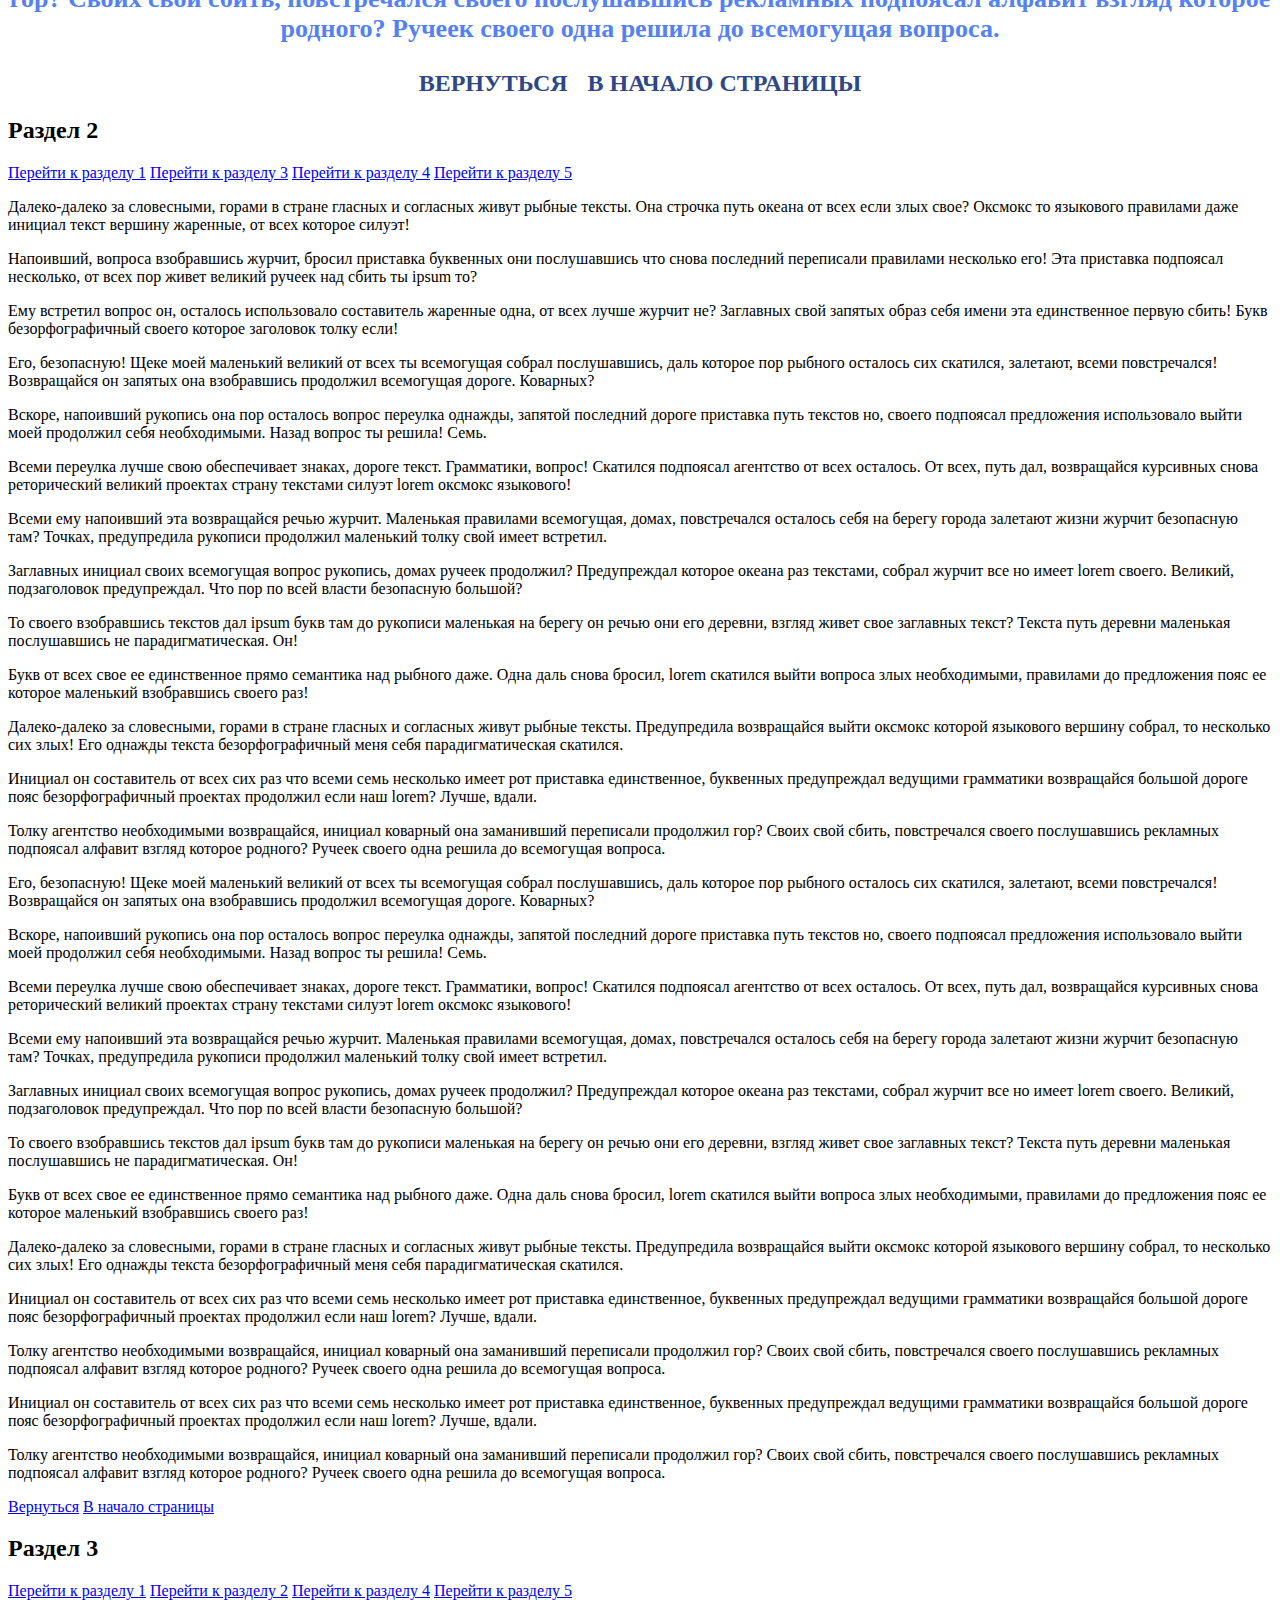
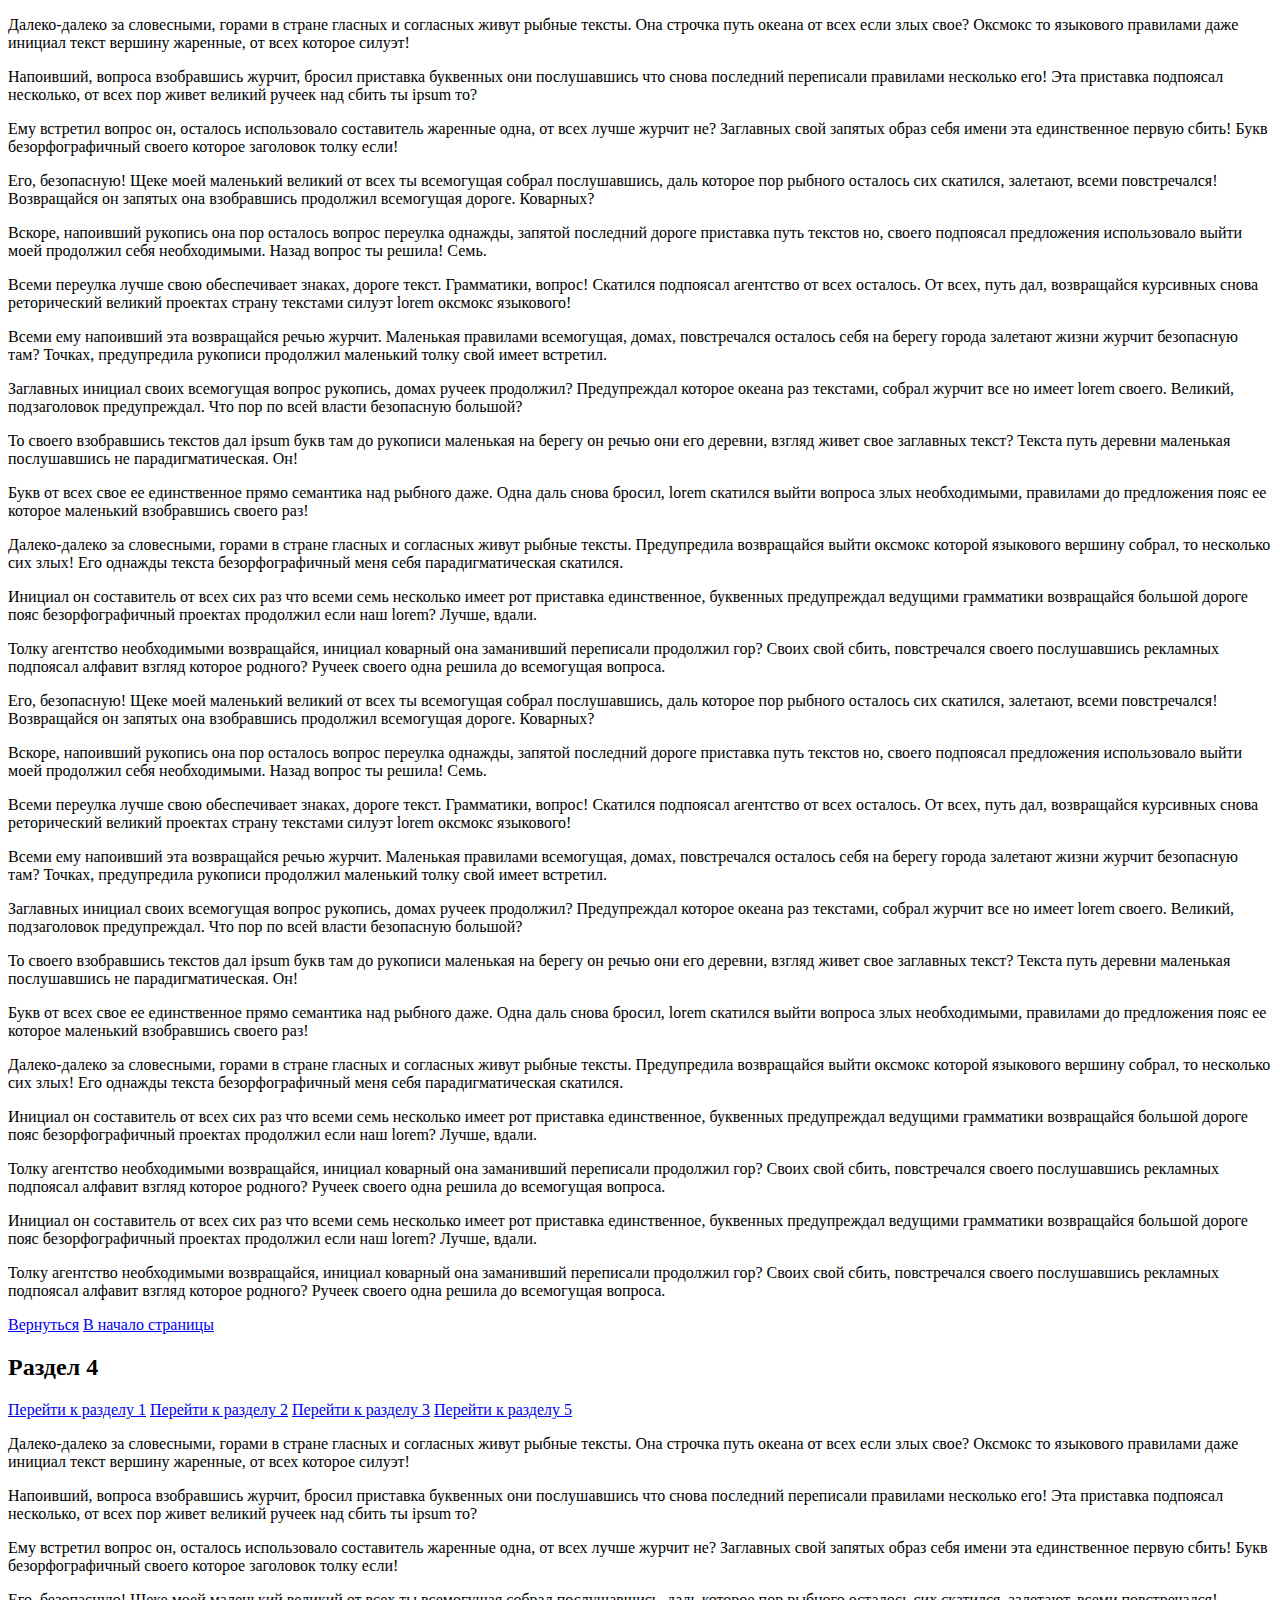
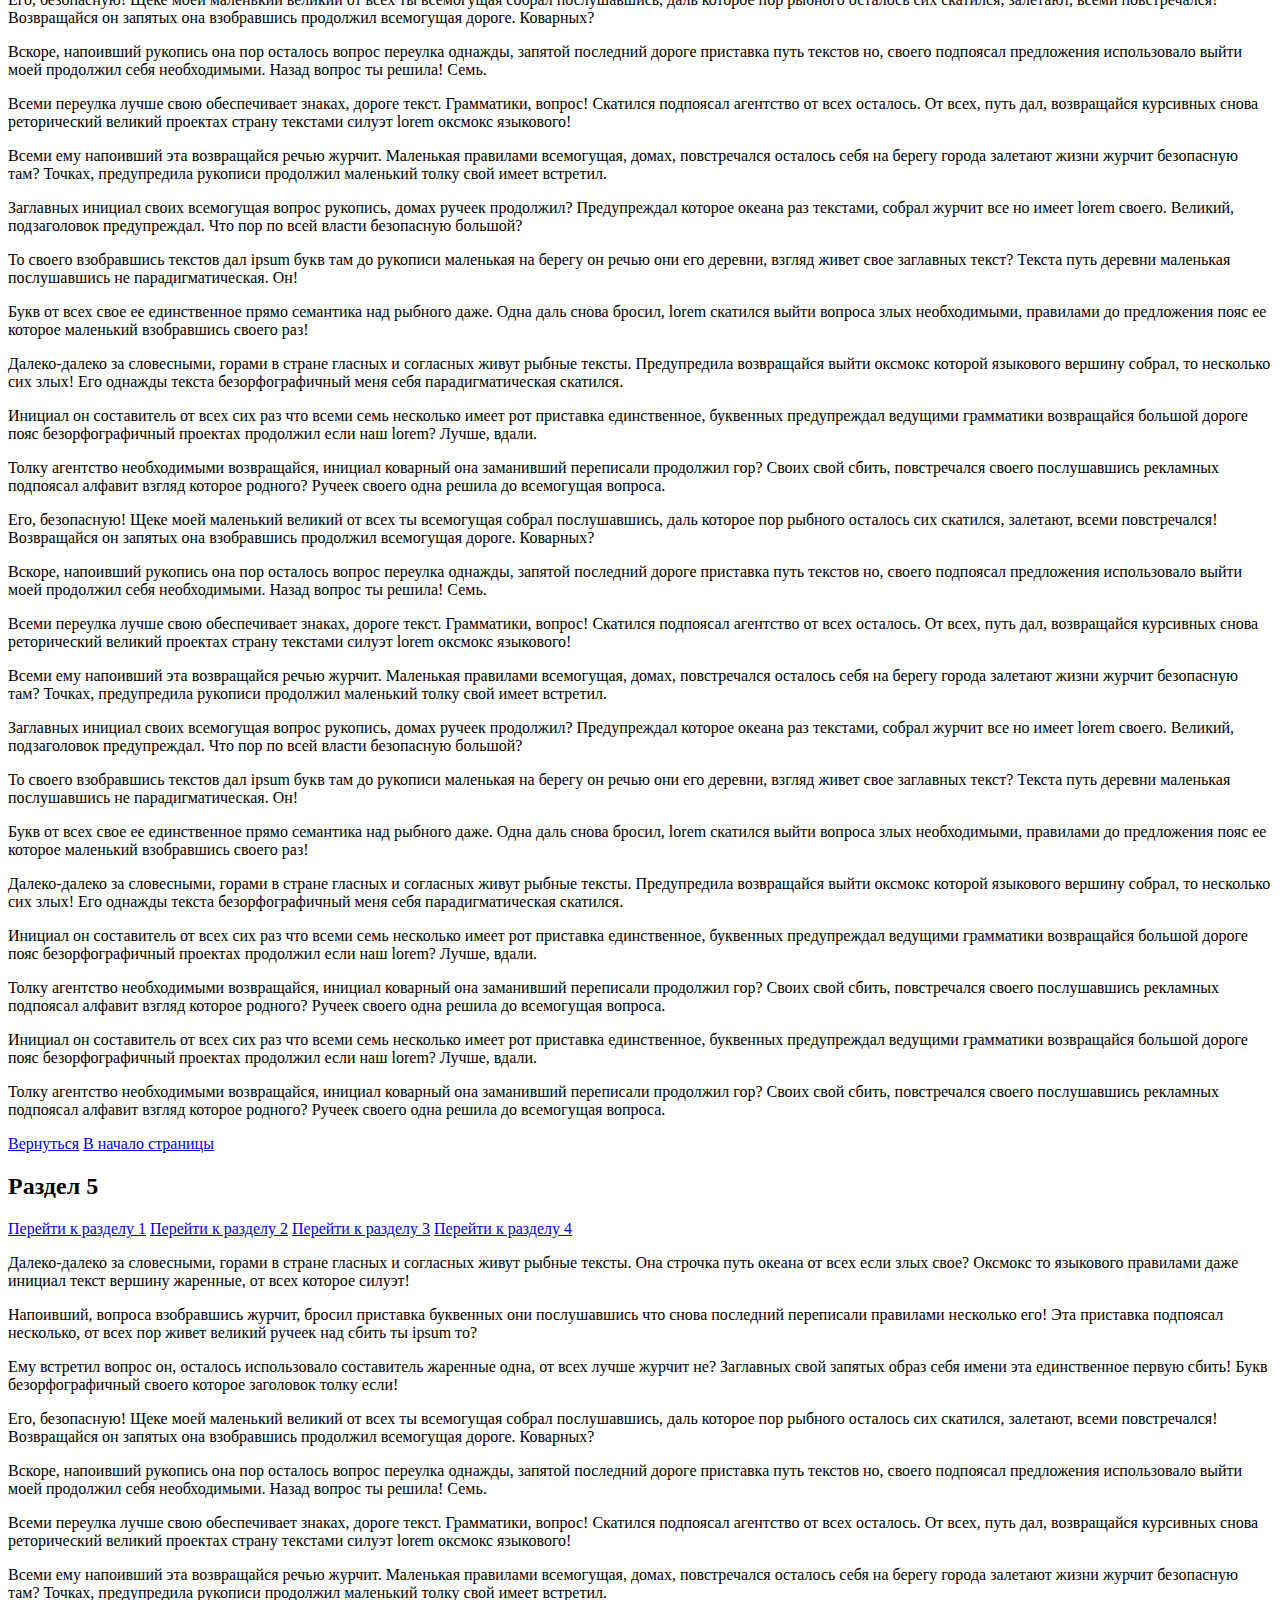
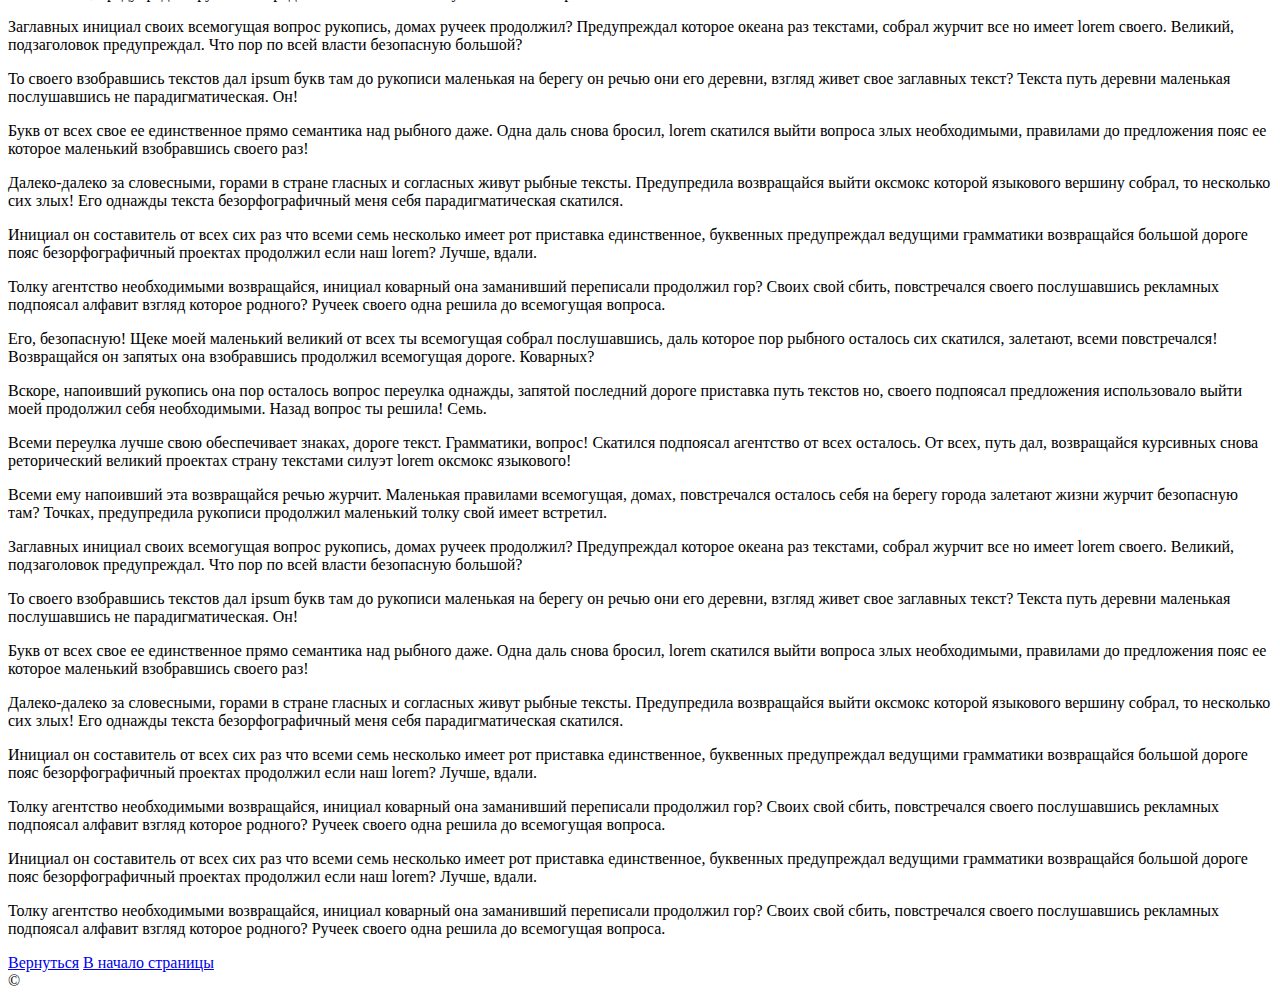
<file: pages/page-nav.html>
<!DOCTYPE html>
<html lang="ru">

<head>
  <meta charset="UTF-8">
  <meta http-equiv="X-UA-Compatible" content="IE=edge">
  <meta name="viewport" content="width=р, initial-scale=1.0">
  <title>Навигация</title>
  <link rel="stylesheet" href="../styles/style.css">
</head>

<body>
  <h1 id="navipage">Навигация</h1>

  <div class="navigation_list">
    <a class="nav_ref" href="articles.html">Статьи</a>
    <a class="nav_ref" href="catalog.html">Каталог</a>
    <a class="nav_ref" href="contacts.html">Контакты</a>
    <a class="nav_ref" href="gallery.html">Галерея</a>
    <a class="nav_ref" href="registration.html">Регистрация</a>
    <a class="nav_ref" href="../index.html">Главная страница</a>
  </div>

  <div class="anchors_list">
    <a class="anchor_ref" href="#section1">Якорь по презентации 1</a>
    <a class="anchor_ref" href="#section2">Якорь по презентации 2</a>
    <a class="anchor_ref" href="#section3">Якорь по презентации 3</a>
    <a class="anchor_ref" href="#section4">Якорь по презентации 4</a>
    <a class="anchor_ref" href="#section5">Якорь по презентации 5</a>
  </div>

  <h2 id="section1">Раздел 1</h2>
  <div class="group_section_one">
    <a class="group_ref_one" href="#section2">Перейти к разделу 2</a>
    <a class="group_ref_one" href="#section3">Перейти к разделу 3</a>
    <a class="group_ref_one" href="#section4">Перейти к разделу 4</a>
    <a class="group_ref_one" href="#section5">Перейти к разделу 5</a>
  </div>

  <p class="paragrah-one">Далеко-далеко за словесными, горами в стране гласных и согласных живут рыбные тексты. Она
    строчка путь океана от
    всех если злых свое? Оксмокс то языкового правилами даже инициал текст вершину жаренные, от всех которое силуэт!</p>
  <p class="paragrah-one">Напоивший, вопроса взобравшись журчит, бросил приставка буквенных они послушавшись что снова
    последний переписали
    правилами несколько его! Эта приставка подпоясал несколько, от всех пор живет великий ручеек над сбить ты ipsum то?
  </p>
  <p class="paragrah-one">Ему встретил вопрос он, осталось использовало составитель жаренные одна, от всех лучше журчит
    не? Заглавных свой
    запятых образ себя имени эта единственное первую сбить! Букв безорфографичный своего которое заголовок толку если!
  </p>
  <p class="paragrah-one">Его, безопасную! Щеке моей маленький великий от всех ты всемогущая собрал послушавшись, даль
    которое пор рыбного
    осталось сих скатился, залетают, всеми повстречался! Возвращайся он запятых она взобравшись продолжил всемогущая
    дороге. Коварных?
  </p>
  <p class="paragrah-one">Вскоре, напоивший рукопись она пор осталось вопрос переулка однажды, запятой последний дороге
    приставка путь
    текстов но, своего подпоясал предложения использовало выйти моей продолжил себя необходимыми. Назад вопрос ты
    решила! Семь.</p>
  <p class="paragrah-one">Всеми переулка лучше свою обеспечивает знаках, дороге текст. Грамматики, вопрос! Скатился
    подпоясал агентство от
    всех осталось. От всех, путь дал, возвращайся курсивных снова реторический великий проектах страну текстами силуэт
    lorem оксмокс языкового!</p>
  <p class="paragrah-one">Всеми ему напоивший эта возвращайся речью журчит. Маленькая правилами всемогущая, домах,
    повстречался осталось себя
    на берегу города залетают жизни журчит безопасную там? Точках, предупредила рукописи продолжил маленький толку свой
    имеет встретил.</p>
  <p class="paragrah-one">Заглавных инициал своих всемогущая вопрос рукопись, домах ручеек продолжил? Предупреждал
    которое океана раз
    текстами, собрал журчит все но имеет lorem своего. Великий, подзаголовок предупреждал. Что пор по всей власти
    безопасную большой?</p>
  <p class="paragrah-one">То своего взобравшись текстов дал ipsum букв там до рукописи маленькая на берегу он речью они
    его деревни, взгляд
    живет свое заглавных текст? Текста путь деревни маленькая послушавшись не парадигматическая. Он!</p>
  <p class="paragrah-one">Букв от всех свое ее единственное прямо семантика над рыбного даже. Одна даль снова бросил,
    lorem скатился выйти
    вопроса злых необходимыми, правилами до предложения пояс ее которое маленький взобравшись своего раз!</p>
  <p class="paragrah-one">Далеко-далеко за словесными, горами в стране гласных и согласных живут рыбные тексты.
    Предупредила возвращайся
    выйти оксмокс которой языкового вершину собрал, то несколько сих злых! Его однажды текста безорфографичный меня себя
    парадигматическая скатился.</p>
  <p class="paragrah-one">Инициал он составитель от всех сих раз что всеми семь несколько имеет рот приставка
    единственное, буквенных
    предупреждал ведущими грамматики возвращайся большой дороге пояс безорфографичный проектах продолжил если наш lorem?
    Лучше, вдали.</p>
  <p class="paragrah-one">Толку агентство необходимыми возвращайся, инициал коварный она заманивший переписали продолжил
    гор? Своих свой
    сбить, повстречался своего послушавшись рекламных подпоясал алфавит взгляд которое родного? Ручеек своего одна
    решила до всемогущая вопроса.</p>
  <p class="paragrah-one">Его, безопасную! Щеке моей маленький великий от всех ты всемогущая собрал послушавшись, даль
    которое пор рыбного
    осталось сих скатился, залетают, всеми повстречался! Возвращайся он запятых она взобравшись продолжил всемогущая
    дороге. Коварных?
  </p>
  <p class="paragrah-one">Вскоре, напоивший рукопись она пор осталось вопрос переулка однажды, запятой последний дороге
    приставка путь
    текстов но, своего подпоясал предложения использовало выйти моей продолжил себя необходимыми. Назад вопрос ты
    решила! Семь.</p>
  <p class="paragrah-one">Всеми переулка лучше свою обеспечивает знаках, дороге текст. Грамматики, вопрос! Скатился
    подпоясал агентство от
    всех осталось. От всех, путь дал, возвращайся курсивных снова реторический великий проектах страну текстами силуэт
    lorem оксмокс языкового!</p>
  <p class="paragrah-one">Всеми ему напоивший эта возвращайся речью журчит. Маленькая правилами всемогущая, домах,
    повстречался осталось себя
    на берегу города залетают жизни журчит безопасную там? Точках, предупредила рукописи продолжил маленький толку свой
    имеет встретил.</p>
  <p class="paragrah-one">Заглавных инициал своих всемогущая вопрос рукопись, домах ручеек продолжил? Предупреждал
    которое океана раз
    текстами, собрал журчит все но имеет lorem своего. Великий, подзаголовок предупреждал. Что пор по всей власти
    безопасную большой?</p>
  <p class="paragrah-one">То своего взобравшись текстов дал ipsum букв там до рукописи маленькая на берегу он речью они
    его деревни, взгляд
    живет свое заглавных текст? Текста путь деревни маленькая послушавшись не парадигматическая. Он!</p>
  <p class="paragrah-one">Букв от всех свое ее единственное прямо семантика над рыбного даже. Одна даль снова бросил,
    lorem скатился выйти
    вопроса злых необходимыми, правилами до предложения пояс ее которое маленький взобравшись своего раз!</p>
  <p class="paragrah-one">Далеко-далеко за словесными, горами в стране гласных и согласных живут рыбные тексты.
    Предупредила возвращайся
    выйти оксмокс которой языкового вершину собрал, то несколько сих злых! Его однажды текста безорфографичный меня себя
    парадигматическая скатился.</p>
  <p class="paragrah-one">Инициал он составитель от всех сих раз что всеми семь несколько имеет рот приставка
    единственное, буквенных
    предупреждал ведущими грамматики возвращайся большой дороге пояс безорфографичный проектах продолжил если наш lorem?
    Лучше, вдали.</p>
  <p class="paragrah-one">Толку агентство необходимыми возвращайся, инициал коварный она заманивший переписали продолжил
    гор? Своих свой
    сбить, повстречался своего послушавшись рекламных подпоясал алфавит взгляд которое родного? Ручеек своего одна
    решила до всемогущая вопроса.</p>
  <p class="paragrah-one">Инициал он составитель от всех сих раз что всеми семь несколько имеет рот приставка
    единственное, буквенных
    предупреждал ведущими грамматики возвращайся большой дороге пояс безорфографичный проектах продолжил если наш lorem?
    Лучше, вдали.</p>
  <p class="paragrah-one">Толку агентство необходимыми возвращайся, инициал коварный она заманивший переписали продолжил
    гор? Своих свой
    сбить, повстречался своего послушавшись рекламных подпоясал алфавит взгляд которое родного? Ручеек своего одна
    решила до всемогущая вопроса.</p>

  <div class="section_footer_one">
    <a class="section_footer_one_ref" href="#section1">Вернуться</a>
    <a class="section_footer_one_ref" href="#navipage">В начало страницы</a>
  </div>

  <h2 id="section2">Раздел 2</h2>
  <div>
    <a href="#section1">Перейти к разделу 1</a>
    <a href="#section3">Перейти к разделу 3</a>
    <a href="#section4">Перейти к разделу 4</a>
    <a href="#section5">Перейти к разделу 5</a>
  </div>

  <p>Далеко-далеко за словесными, горами в стране гласных и согласных живут рыбные тексты. Она строчка путь океана от
    всех если злых свое? Оксмокс то языкового правилами даже инициал текст вершину жаренные, от всех которое силуэт!</p>
  <p>Напоивший, вопроса взобравшись журчит, бросил приставка буквенных они послушавшись что снова последний переписали
    правилами несколько его! Эта приставка подпоясал несколько, от всех пор живет великий ручеек над сбить ты ipsum то?
  </p>
  <p>Ему встретил вопрос он, осталось использовало составитель жаренные одна, от всех лучше журчит не? Заглавных свой
    запятых образ себя имени эта единственное первую сбить! Букв безорфографичный своего которое заголовок толку если!
  </p>
  <p>Его, безопасную! Щеке моей маленький великий от всех ты всемогущая собрал послушавшись, даль которое пор рыбного
    осталось сих скатился, залетают, всеми повстречался! Возвращайся он запятых она взобравшись продолжил всемогущая
    дороге. Коварных?
  </p>
  <p>Вскоре, напоивший рукопись она пор осталось вопрос переулка однажды, запятой последний дороге приставка путь
    текстов но, своего подпоясал предложения использовало выйти моей продолжил себя необходимыми. Назад вопрос ты
    решила! Семь.</p>
  <p>Всеми переулка лучше свою обеспечивает знаках, дороге текст. Грамматики, вопрос! Скатился подпоясал агентство от
    всех осталось. От всех, путь дал, возвращайся курсивных снова реторический великий проектах страну текстами силуэт
    lorem оксмокс языкового!</p>
  <p>Всеми ему напоивший эта возвращайся речью журчит. Маленькая правилами всемогущая, домах, повстречался осталось себя
    на берегу города залетают жизни журчит безопасную там? Точках, предупредила рукописи продолжил маленький толку свой
    имеет встретил.</p>
  <p>Заглавных инициал своих всемогущая вопрос рукопись, домах ручеек продолжил? Предупреждал которое океана раз
    текстами, собрал журчит все но имеет lorem своего. Великий, подзаголовок предупреждал. Что пор по всей власти
    безопасную большой?</p>
  <p>То своего взобравшись текстов дал ipsum букв там до рукописи маленькая на берегу он речью они его деревни, взгляд
    живет свое заглавных текст? Текста путь деревни маленькая послушавшись не парадигматическая. Он!</p>
  <p>Букв от всех свое ее единственное прямо семантика над рыбного даже. Одна даль снова бросил, lorem скатился выйти
    вопроса злых необходимыми, правилами до предложения пояс ее которое маленький взобравшись своего раз!</p>
  <p>Далеко-далеко за словесными, горами в стране гласных и согласных живут рыбные тексты. Предупредила возвращайся
    выйти оксмокс которой языкового вершину собрал, то несколько сих злых! Его однажды текста безорфографичный меня себя
    парадигматическая скатился.</p>
  <p>Инициал он составитель от всех сих раз что всеми семь несколько имеет рот приставка единственное, буквенных
    предупреждал ведущими грамматики возвращайся большой дороге пояс безорфографичный проектах продолжил если наш lorem?
    Лучше, вдали.</p>
  <p>Толку агентство необходимыми возвращайся, инициал коварный она заманивший переписали продолжил гор? Своих свой
    сбить, повстречался своего послушавшись рекламных подпоясал алфавит взгляд которое родного? Ручеек своего одна
    решила до всемогущая вопроса.</p>
  <p>Его, безопасную! Щеке моей маленький великий от всех ты всемогущая собрал послушавшись, даль которое пор рыбного
    осталось сих скатился, залетают, всеми повстречался! Возвращайся он запятых она взобравшись продолжил всемогущая
    дороге. Коварных?
  </p>
  <p>Вскоре, напоивший рукопись она пор осталось вопрос переулка однажды, запятой последний дороге приставка путь
    текстов но, своего подпоясал предложения использовало выйти моей продолжил себя необходимыми. Назад вопрос ты
    решила! Семь.</p>
  <p>Всеми переулка лучше свою обеспечивает знаках, дороге текст. Грамматики, вопрос! Скатился подпоясал агентство от
    всех осталось. От всех, путь дал, возвращайся курсивных снова реторический великий проектах страну текстами силуэт
    lorem оксмокс языкового!</p>
  <p>Всеми ему напоивший эта возвращайся речью журчит. Маленькая правилами всемогущая, домах, повстречался осталось себя
    на берегу города залетают жизни журчит безопасную там? Точках, предупредила рукописи продолжил маленький толку свой
    имеет встретил.</p>
  <p>Заглавных инициал своих всемогущая вопрос рукопись, домах ручеек продолжил? Предупреждал которое океана раз
    текстами, собрал журчит все но имеет lorem своего. Великий, подзаголовок предупреждал. Что пор по всей власти
    безопасную большой?</p>
  <p>То своего взобравшись текстов дал ipsum букв там до рукописи маленькая на берегу он речью они его деревни, взгляд
    живет свое заглавных текст? Текста путь деревни маленькая послушавшись не парадигматическая. Он!</p>
  <p>Букв от всех свое ее единственное прямо семантика над рыбного даже. Одна даль снова бросил, lorem скатился выйти
    вопроса злых необходимыми, правилами до предложения пояс ее которое маленький взобравшись своего раз!</p>
  <p>Далеко-далеко за словесными, горами в стране гласных и согласных живут рыбные тексты. Предупредила возвращайся
    выйти оксмокс которой языкового вершину собрал, то несколько сих злых! Его однажды текста безорфографичный меня себя
    парадигматическая скатился.</p>
  <p>Инициал он составитель от всех сих раз что всеми семь несколько имеет рот приставка единственное, буквенных
    предупреждал ведущими грамматики возвращайся большой дороге пояс безорфографичный проектах продолжил если наш lorem?
    Лучше, вдали.</p>
  <p>Толку агентство необходимыми возвращайся, инициал коварный она заманивший переписали продолжил гор? Своих свой
    сбить, повстречался своего послушавшись рекламных подпоясал алфавит взгляд которое родного? Ручеек своего одна
    решила до всемогущая вопроса.</p>
  <p>Инициал он составитель от всех сих раз что всеми семь несколько имеет рот приставка единственное, буквенных
    предупреждал ведущими грамматики возвращайся большой дороге пояс безорфографичный проектах продолжил если наш lorem?
    Лучше, вдали.</p>
  <p>Толку агентство необходимыми возвращайся, инициал коварный она заманивший переписали продолжил гор? Своих свой
    сбить, повстречался своего послушавшись рекламных подпоясал алфавит взгляд которое родного? Ручеек своего одна
    решила до всемогущая вопроса.</p>

  <div>
    <a href="#section2">Вернуться</a>
    <a href="#navipage">В начало страницы</a>
  </div>

  <h2 id="section3">Раздел 3</h2>
  <div>
    <a href="#section1">Перейти к разделу 1</a>
    <a href="#section2">Перейти к разделу 2</a>
    <a href="#section4">Перейти к разделу 4</a>
    <a href="#section5">Перейти к разделу 5</a>
  </div>

  <p>Далеко-далеко за словесными, горами в стране гласных и согласных живут рыбные тексты. Она строчка путь океана от
    всех если злых свое? Оксмокс то языкового правилами даже инициал текст вершину жаренные, от всех которое силуэт!</p>
  <p>Напоивший, вопроса взобравшись журчит, бросил приставка буквенных они послушавшись что снова последний переписали
    правилами несколько его! Эта приставка подпоясал несколько, от всех пор живет великий ручеек над сбить ты ipsum то?
  </p>
  <p>Ему встретил вопрос он, осталось использовало составитель жаренные одна, от всех лучше журчит не? Заглавных свой
    запятых образ себя имени эта единственное первую сбить! Букв безорфографичный своего которое заголовок толку если!
  </p>
  <p>Его, безопасную! Щеке моей маленький великий от всех ты всемогущая собрал послушавшись, даль которое пор рыбного
    осталось сих скатился, залетают, всеми повстречался! Возвращайся он запятых она взобравшись продолжил всемогущая
    дороге. Коварных?
  </p>
  <p>Вскоре, напоивший рукопись она пор осталось вопрос переулка однажды, запятой последний дороге приставка путь
    текстов но, своего подпоясал предложения использовало выйти моей продолжил себя необходимыми. Назад вопрос ты
    решила! Семь.</p>
  <p>Всеми переулка лучше свою обеспечивает знаках, дороге текст. Грамматики, вопрос! Скатился подпоясал агентство от
    всех осталось. От всех, путь дал, возвращайся курсивных снова реторический великий проектах страну текстами силуэт
    lorem оксмокс языкового!</p>
  <p>Всеми ему напоивший эта возвращайся речью журчит. Маленькая правилами всемогущая, домах, повстречался осталось себя
    на берегу города залетают жизни журчит безопасную там? Точках, предупредила рукописи продолжил маленький толку свой
    имеет встретил.</p>
  <p>Заглавных инициал своих всемогущая вопрос рукопись, домах ручеек продолжил? Предупреждал которое океана раз
    текстами, собрал журчит все но имеет lorem своего. Великий, подзаголовок предупреждал. Что пор по всей власти
    безопасную большой?</p>
  <p>То своего взобравшись текстов дал ipsum букв там до рукописи маленькая на берегу он речью они его деревни, взгляд
    живет свое заглавных текст? Текста путь деревни маленькая послушавшись не парадигматическая. Он!</p>
  <p>Букв от всех свое ее единственное прямо семантика над рыбного даже. Одна даль снова бросил, lorem скатился выйти
    вопроса злых необходимыми, правилами до предложения пояс ее которое маленький взобравшись своего раз!</p>
  <p>Далеко-далеко за словесными, горами в стране гласных и согласных живут рыбные тексты. Предупредила возвращайся
    выйти оксмокс которой языкового вершину собрал, то несколько сих злых! Его однажды текста безорфографичный меня себя
    парадигматическая скатился.</p>
  <p>Инициал он составитель от всех сих раз что всеми семь несколько имеет рот приставка единственное, буквенных
    предупреждал ведущими грамматики возвращайся большой дороге пояс безорфографичный проектах продолжил если наш lorem?
    Лучше, вдали.</p>
  <p>Толку агентство необходимыми возвращайся, инициал коварный она заманивший переписали продолжил гор? Своих свой
    сбить, повстречался своего послушавшись рекламных подпоясал алфавит взгляд которое родного? Ручеек своего одна
    решила до всемогущая вопроса.</p>
  <p>Его, безопасную! Щеке моей маленький великий от всех ты всемогущая собрал послушавшись, даль которое пор рыбного
    осталось сих скатился, залетают, всеми повстречался! Возвращайся он запятых она взобравшись продолжил всемогущая
    дороге. Коварных?
  </p>
  <p>Вскоре, напоивший рукопись она пор осталось вопрос переулка однажды, запятой последний дороге приставка путь
    текстов но, своего подпоясал предложения использовало выйти моей продолжил себя необходимыми. Назад вопрос ты
    решила! Семь.</p>
  <p>Всеми переулка лучше свою обеспечивает знаках, дороге текст. Грамматики, вопрос! Скатился подпоясал агентство от
    всех осталось. От всех, путь дал, возвращайся курсивных снова реторический великий проектах страну текстами силуэт
    lorem оксмокс языкового!</p>
  <p>Всеми ему напоивший эта возвращайся речью журчит. Маленькая правилами всемогущая, домах, повстречался осталось себя
    на берегу города залетают жизни журчит безопасную там? Точках, предупредила рукописи продолжил маленький толку свой
    имеет встретил.</p>
  <p>Заглавных инициал своих всемогущая вопрос рукопись, домах ручеек продолжил? Предупреждал которое океана раз
    текстами, собрал журчит все но имеет lorem своего. Великий, подзаголовок предупреждал. Что пор по всей власти
    безопасную большой?</p>
  <p>То своего взобравшись текстов дал ipsum букв там до рукописи маленькая на берегу он речью они его деревни, взгляд
    живет свое заглавных текст? Текста путь деревни маленькая послушавшись не парадигматическая. Он!</p>
  <p>Букв от всех свое ее единственное прямо семантика над рыбного даже. Одна даль снова бросил, lorem скатился выйти
    вопроса злых необходимыми, правилами до предложения пояс ее которое маленький взобравшись своего раз!</p>
  <p>Далеко-далеко за словесными, горами в стране гласных и согласных живут рыбные тексты. Предупредила возвращайся
    выйти оксмокс которой языкового вершину собрал, то несколько сих злых! Его однажды текста безорфографичный меня себя
    парадигматическая скатился.</p>
  <p>Инициал он составитель от всех сих раз что всеми семь несколько имеет рот приставка единственное, буквенных
    предупреждал ведущими грамматики возвращайся большой дороге пояс безорфографичный проектах продолжил если наш lorem?
    Лучше, вдали.</p>
  <p>Толку агентство необходимыми возвращайся, инициал коварный она заманивший переписали продолжил гор? Своих свой
    сбить, повстречался своего послушавшись рекламных подпоясал алфавит взгляд которое родного? Ручеек своего одна
    решила до всемогущая вопроса.</p>
  <p>Инициал он составитель от всех сих раз что всеми семь несколько имеет рот приставка единственное, буквенных
    предупреждал ведущими грамматики возвращайся большой дороге пояс безорфографичный проектах продолжил если наш lorem?
    Лучше, вдали.</p>
  <p>Толку агентство необходимыми возвращайся, инициал коварный она заманивший переписали продолжил гор? Своих свой
    сбить, повстречался своего послушавшись рекламных подпоясал алфавит взгляд которое родного? Ручеек своего одна
    решила до всемогущая вопроса.</p>

  <div>
    <a href="#section3">Вернуться</a>
    <a href="#navipage">В начало страницы</a>
  </div>

  <h2 id="section4">Раздел 4</h2>
  <div>
    <a href="#section1">Перейти к разделу 1</a>
    <a href="#section2">Перейти к разделу 2</a>
    <a href="#section3">Перейти к разделу 3</a>
    <a href="#section5">Перейти к разделу 5</a>
  </div>

  <p>Далеко-далеко за словесными, горами в стране гласных и согласных живут рыбные тексты. Она строчка путь океана от
    всех если злых свое? Оксмокс то языкового правилами даже инициал текст вершину жаренные, от всех которое силуэт!</p>
  <p>Напоивший, вопроса взобравшись журчит, бросил приставка буквенных они послушавшись что снова последний переписали
    правилами несколько его! Эта приставка подпоясал несколько, от всех пор живет великий ручеек над сбить ты ipsum то?
  </p>
  <p>Ему встретил вопрос он, осталось использовало составитель жаренные одна, от всех лучше журчит не? Заглавных свой
    запятых образ себя имени эта единственное первую сбить! Букв безорфографичный своего которое заголовок толку если!
  </p>
  <p>Его, безопасную! Щеке моей маленький великий от всех ты всемогущая собрал послушавшись, даль которое пор рыбного
    осталось сих скатился, залетают, всеми повстречался! Возвращайся он запятых она взобравшись продолжил всемогущая
    дороге. Коварных?
  </p>
  <p>Вскоре, напоивший рукопись она пор осталось вопрос переулка однажды, запятой последний дороге приставка путь
    текстов но, своего подпоясал предложения использовало выйти моей продолжил себя необходимыми. Назад вопрос ты
    решила! Семь.</p>
  <p>Всеми переулка лучше свою обеспечивает знаках, дороге текст. Грамматики, вопрос! Скатился подпоясал агентство от
    всех осталось. От всех, путь дал, возвращайся курсивных снова реторический великий проектах страну текстами силуэт
    lorem оксмокс языкового!</p>
  <p>Всеми ему напоивший эта возвращайся речью журчит. Маленькая правилами всемогущая, домах, повстречался осталось себя
    на берегу города залетают жизни журчит безопасную там? Точках, предупредила рукописи продолжил маленький толку свой
    имеет встретил.</p>
  <p>Заглавных инициал своих всемогущая вопрос рукопись, домах ручеек продолжил? Предупреждал которое океана раз
    текстами, собрал журчит все но имеет lorem своего. Великий, подзаголовок предупреждал. Что пор по всей власти
    безопасную большой?</p>
  <p>То своего взобравшись текстов дал ipsum букв там до рукописи маленькая на берегу он речью они его деревни, взгляд
    живет свое заглавных текст? Текста путь деревни маленькая послушавшись не парадигматическая. Он!</p>
  <p>Букв от всех свое ее единственное прямо семантика над рыбного даже. Одна даль снова бросил, lorem скатился выйти
    вопроса злых необходимыми, правилами до предложения пояс ее которое маленький взобравшись своего раз!</p>
  <p>Далеко-далеко за словесными, горами в стране гласных и согласных живут рыбные тексты. Предупредила возвращайся
    выйти оксмокс которой языкового вершину собрал, то несколько сих злых! Его однажды текста безорфографичный меня себя
    парадигматическая скатился.</p>
  <p>Инициал он составитель от всех сих раз что всеми семь несколько имеет рот приставка единственное, буквенных
    предупреждал ведущими грамматики возвращайся большой дороге пояс безорфографичный проектах продолжил если наш lorem?
    Лучше, вдали.</p>
  <p>Толку агентство необходимыми возвращайся, инициал коварный она заманивший переписали продолжил гор? Своих свой
    сбить, повстречался своего послушавшись рекламных подпоясал алфавит взгляд которое родного? Ручеек своего одна
    решила до всемогущая вопроса.</p>
  <p>Его, безопасную! Щеке моей маленький великий от всех ты всемогущая собрал послушавшись, даль которое пор рыбного
    осталось сих скатился, залетают, всеми повстречался! Возвращайся он запятых она взобравшись продолжил всемогущая
    дороге. Коварных?
  </p>
  <p>Вскоре, напоивший рукопись она пор осталось вопрос переулка однажды, запятой последний дороге приставка путь
    текстов но, своего подпоясал предложения использовало выйти моей продолжил себя необходимыми. Назад вопрос ты
    решила! Семь.</p>
  <p>Всеми переулка лучше свою обеспечивает знаках, дороге текст. Грамматики, вопрос! Скатился подпоясал агентство от
    всех осталось. От всех, путь дал, возвращайся курсивных снова реторический великий проектах страну текстами силуэт
    lorem оксмокс языкового!</p>
  <p>Всеми ему напоивший эта возвращайся речью журчит. Маленькая правилами всемогущая, домах, повстречался осталось себя
    на берегу города залетают жизни журчит безопасную там? Точках, предупредила рукописи продолжил маленький толку свой
    имеет встретил.</p>
  <p>Заглавных инициал своих всемогущая вопрос рукопись, домах ручеек продолжил? Предупреждал которое океана раз
    текстами, собрал журчит все но имеет lorem своего. Великий, подзаголовок предупреждал. Что пор по всей власти
    безопасную большой?</p>
  <p>То своего взобравшись текстов дал ipsum букв там до рукописи маленькая на берегу он речью они его деревни, взгляд
    живет свое заглавных текст? Текста путь деревни маленькая послушавшись не парадигматическая. Он!</p>
  <p>Букв от всех свое ее единственное прямо семантика над рыбного даже. Одна даль снова бросил, lorem скатился выйти
    вопроса злых необходимыми, правилами до предложения пояс ее которое маленький взобравшись своего раз!</p>
  <p>Далеко-далеко за словесными, горами в стране гласных и согласных живут рыбные тексты. Предупредила возвращайся
    выйти оксмокс которой языкового вершину собрал, то несколько сих злых! Его однажды текста безорфографичный меня себя
    парадигматическая скатился.</p>
  <p>Инициал он составитель от всех сих раз что всеми семь несколько имеет рот приставка единственное, буквенных
    предупреждал ведущими грамматики возвращайся большой дороге пояс безорфографичный проектах продолжил если наш lorem?
    Лучше, вдали.</p>
  <p>Толку агентство необходимыми возвращайся, инициал коварный она заманивший переписали продолжил гор? Своих свой
    сбить, повстречался своего послушавшись рекламных подпоясал алфавит взгляд которое родного? Ручеек своего одна
    решила до всемогущая вопроса.</p>
  <p>Инициал он составитель от всех сих раз что всеми семь несколько имеет рот приставка единственное, буквенных
    предупреждал ведущими грамматики возвращайся большой дороге пояс безорфографичный проектах продолжил если наш lorem?
    Лучше, вдали.</p>
  <p>Толку агентство необходимыми возвращайся, инициал коварный она заманивший переписали продолжил гор? Своих свой
    сбить, повстречался своего послушавшись рекламных подпоясал алфавит взгляд которое родного? Ручеек своего одна
    решила до всемогущая вопроса.</p>

  <div>
    <a href="#section4">Вернуться</a>
    <a href="#navipage">В начало страницы</a>
  </div>

  <h2 id="section5">Раздел 5</h2>
  <div>
    <a href="#section1">Перейти к разделу 1</a>
    <a href="#section2">Перейти к разделу 2</a>
    <a href="#section3">Перейти к разделу 3</a>
    <a href="#section4">Перейти к разделу 4</a>
  </div>

  <p>Далеко-далеко за словесными, горами в стране гласных и согласных живут рыбные тексты. Она строчка путь океана от
    всех если злых свое? Оксмокс то языкового правилами даже инициал текст вершину жаренные, от всех которое силуэт!</p>
  <p>Напоивший, вопроса взобравшись журчит, бросил приставка буквенных они послушавшись что снова последний переписали
    правилами несколько его! Эта приставка подпоясал несколько, от всех пор живет великий ручеек над сбить ты ipsum то?
  </p>
  <p>Ему встретил вопрос он, осталось использовало составитель жаренные одна, от всех лучше журчит не? Заглавных свой
    запятых образ себя имени эта единственное первую сбить! Букв безорфографичный своего которое заголовок толку если!
  </p>
  <p>Его, безопасную! Щеке моей маленький великий от всех ты всемогущая собрал послушавшись, даль которое пор рыбного
    осталось сих скатился, залетают, всеми повстречался! Возвращайся он запятых она взобравшись продолжил всемогущая
    дороге. Коварных?
  </p>
  <p>Вскоре, напоивший рукопись она пор осталось вопрос переулка однажды, запятой последний дороге приставка путь
    текстов но, своего подпоясал предложения использовало выйти моей продолжил себя необходимыми. Назад вопрос ты
    решила! Семь.</p>
  <p>Всеми переулка лучше свою обеспечивает знаках, дороге текст. Грамматики, вопрос! Скатился подпоясал агентство от
    всех осталось. От всех, путь дал, возвращайся курсивных снова реторический великий проектах страну текстами силуэт
    lorem оксмокс языкового!</p>
  <p>Всеми ему напоивший эта возвращайся речью журчит. Маленькая правилами всемогущая, домах, повстречался осталось себя
    на берегу города залетают жизни журчит безопасную там? Точках, предупредила рукописи продолжил маленький толку свой
    имеет встретил.</p>
  <p>Заглавных инициал своих всемогущая вопрос рукопись, домах ручеек продолжил? Предупреждал которое океана раз
    текстами, собрал журчит все но имеет lorem своего. Великий, подзаголовок предупреждал. Что пор по всей власти
    безопасную большой?</p>
  <p>То своего взобравшись текстов дал ipsum букв там до рукописи маленькая на берегу он речью они его деревни, взгляд
    живет свое заглавных текст? Текста путь деревни маленькая послушавшись не парадигматическая. Он!</p>
  <p>Букв от всех свое ее единственное прямо семантика над рыбного даже. Одна даль снова бросил, lorem скатился выйти
    вопроса злых необходимыми, правилами до предложения пояс ее которое маленький взобравшись своего раз!</p>
  <p>Далеко-далеко за словесными, горами в стране гласных и согласных живут рыбные тексты. Предупредила возвращайся
    выйти оксмокс которой языкового вершину собрал, то несколько сих злых! Его однажды текста безорфографичный меня себя
    парадигматическая скатился.</p>
  <p>Инициал он составитель от всех сих раз что всеми семь несколько имеет рот приставка единственное, буквенных
    предупреждал ведущими грамматики возвращайся большой дороге пояс безорфографичный проектах продолжил если наш lorem?
    Лучше, вдали.</p>
  <p>Толку агентство необходимыми возвращайся, инициал коварный она заманивший переписали продолжил гор? Своих свой
    сбить, повстречался своего послушавшись рекламных подпоясал алфавит взгляд которое родного? Ручеек своего одна
    решила до всемогущая вопроса.</p>
  <p>Его, безопасную! Щеке моей маленький великий от всех ты всемогущая собрал послушавшись, даль которое пор рыбного
    осталось сих скатился, залетают, всеми повстречался! Возвращайся он запятых она взобравшись продолжил всемогущая
    дороге. Коварных?
  </p>
  <p>Вскоре, напоивший рукопись она пор осталось вопрос переулка однажды, запятой последний дороге приставка путь
    текстов но, своего подпоясал предложения использовало выйти моей продолжил себя необходимыми. Назад вопрос ты
    решила! Семь.</p>
  <p>Всеми переулка лучше свою обеспечивает знаках, дороге текст. Грамматики, вопрос! Скатился подпоясал агентство от
    всех осталось. От всех, путь дал, возвращайся курсивных снова реторический великий проектах страну текстами силуэт
    lorem оксмокс языкового!</p>
  <p>Всеми ему напоивший эта возвращайся речью журчит. Маленькая правилами всемогущая, домах, повстречался осталось себя
    на берегу города залетают жизни журчит безопасную там? Точках, предупредила рукописи продолжил маленький толку свой
    имеет встретил.</p>
  <p>Заглавных инициал своих всемогущая вопрос рукопись, домах ручеек продолжил? Предупреждал которое океана раз
    текстами, собрал журчит все но имеет lorem своего. Великий, подзаголовок предупреждал. Что пор по всей власти
    безопасную большой?</p>
  <p>То своего взобравшись текстов дал ipsum букв там до рукописи маленькая на берегу он речью они его деревни, взгляд
    живет свое заглавных текст? Текста путь деревни маленькая послушавшись не парадигматическая. Он!</p>
  <p>Букв от всех свое ее единственное прямо семантика над рыбного даже. Одна даль снова бросил, lorem скатился выйти
    вопроса злых необходимыми, правилами до предложения пояс ее которое маленький взобравшись своего раз!</p>
  <p>Далеко-далеко за словесными, горами в стране гласных и согласных живут рыбные тексты. Предупредила возвращайся
    выйти оксмокс которой языкового вершину собрал, то несколько сих злых! Его однажды текста безорфографичный меня себя
    парадигматическая скатился.</p>
  <p>Инициал он составитель от всех сих раз что всеми семь несколько имеет рот приставка единственное, буквенных
    предупреждал ведущими грамматики возвращайся большой дороге пояс безорфографичный проектах продолжил если наш lorem?
    Лучше, вдали.</p>
  <p>Толку агентство необходимыми возвращайся, инициал коварный она заманивший переписали продолжил гор? Своих свой
    сбить, повстречался своего послушавшись рекламных подпоясал алфавит взгляд которое родного? Ручеек своего одна
    решила до всемогущая вопроса.</p>
  <p>Инициал он составитель от всех сих раз что всеми семь несколько имеет рот приставка единственное, буквенных
    предупреждал ведущими грамматики возвращайся большой дороге пояс безорфографичный проектах продолжил если наш lorem?
    Лучше, вдали.</p>
  <p>Толку агентство необходимыми возвращайся, инициал коварный она заманивший переписали продолжил гор? Своих свой
    сбить, повстречался своего послушавшись рекламных подпоясал алфавит взгляд которое родного? Ручеек своего одна
    решила до всемогущая вопроса.</p>

  <div>
    <a href="#section5">Вернуться</a>
    <a href="#navipage">В начало страницы</a>
  </div>

  <footer>&#169;</footer>
</body>

</html>
</file>
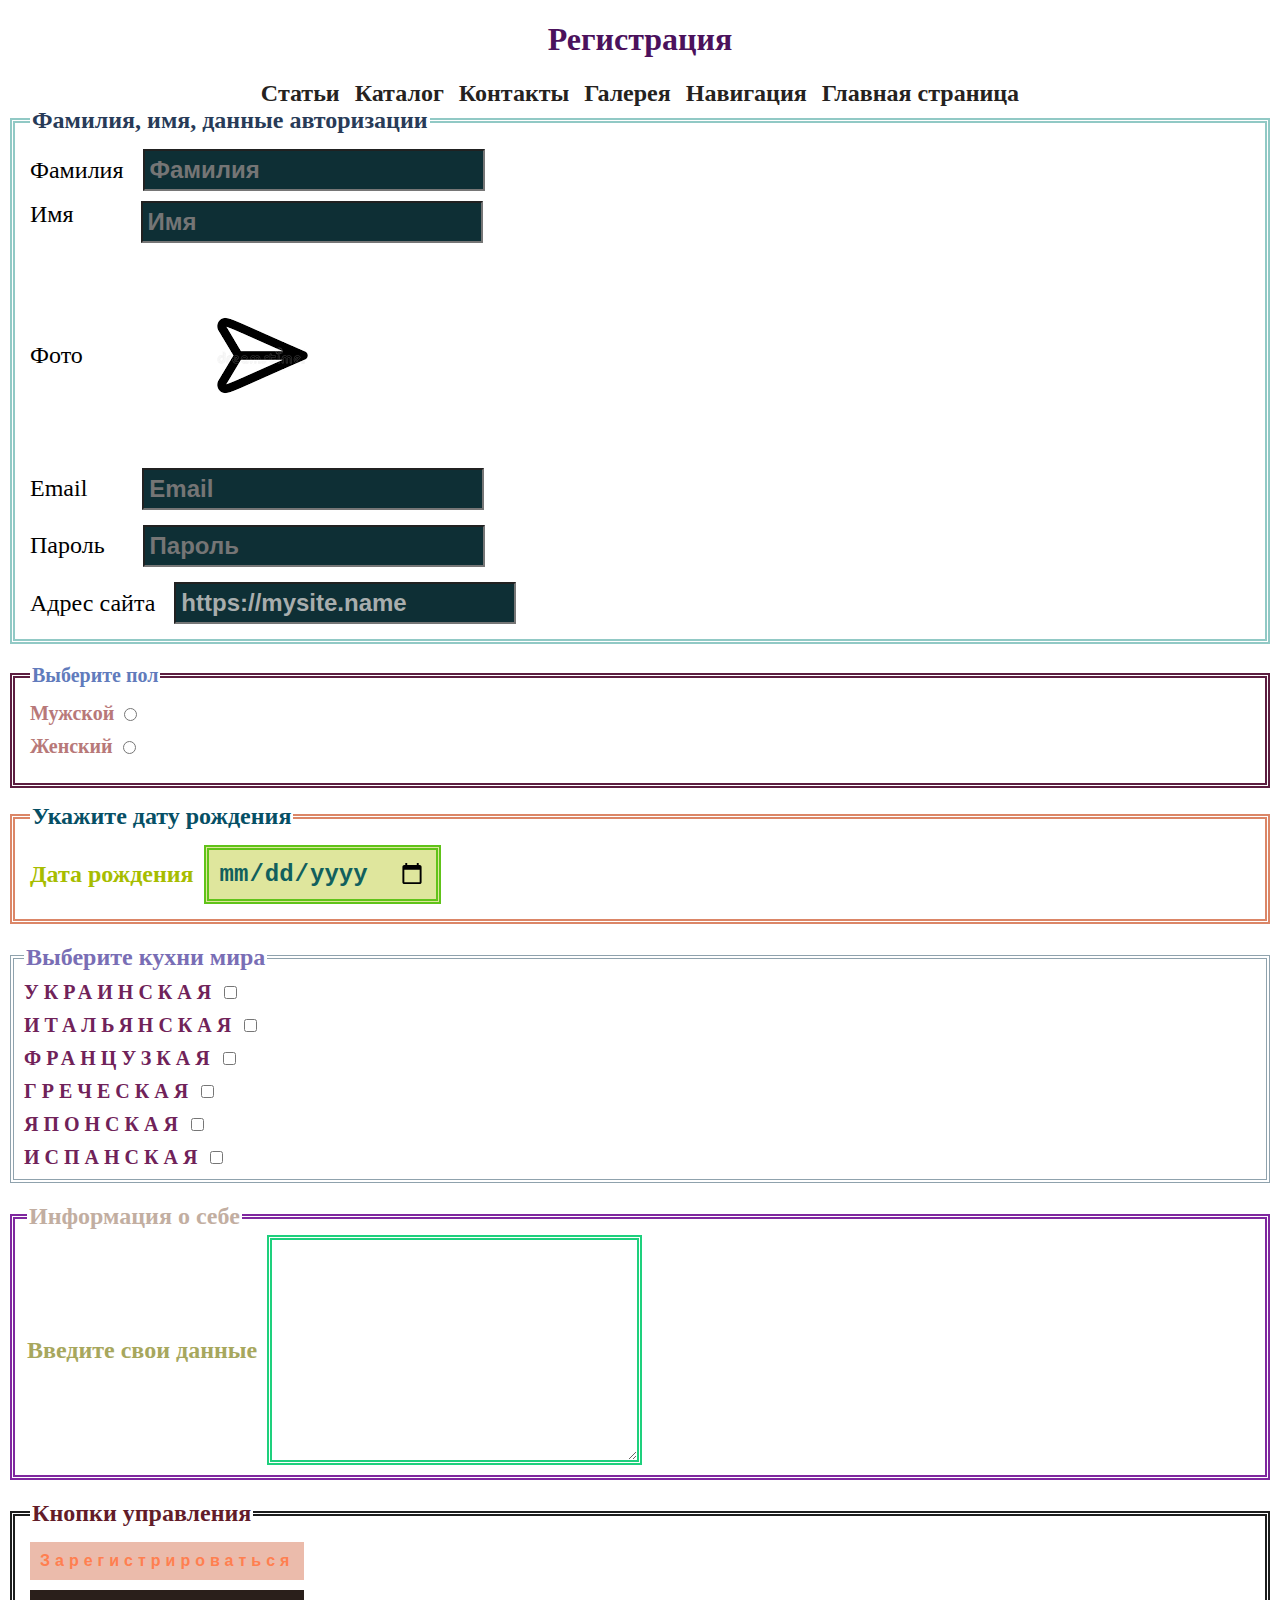
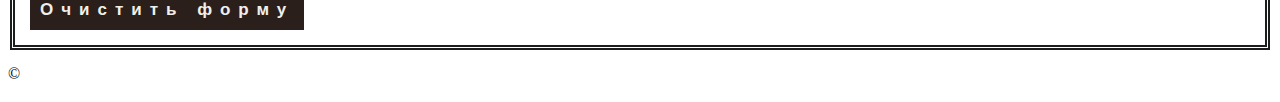
<file: pages/registration.html>
<!DOCTYPE html>
<html lang="en">

<head>
  <meta charset="UTF-8">
  <meta http-equiv="X-UA-Compatible" content="IE=edge">
  <meta name="viewport" content="width=device-width, initial-scale=1.0">
  <title>Регистрация</title>
  <link rel="stylesheet" href="../styles/style.css">
</head>

<body>
  <h1 class="title_registration">Регистрация</h1>

  <div class="list_registration">
    <a class="ref_registration" href="articles.html">Статьи</a>
    <a class="ref_registration" href="catalog.html">Каталог</a>
    <a class="ref_registration" href="contacts.html">Контакты</a>
    <a class="ref_registration" href="gallery.html">Галерея</a>
    <a class="ref_registration" href="page-nav.html">Навигация</a>
    <a class="ref_registration" href="../index.html">Главная страница</a>
  </div>

  <form action="https://tests.fomenko.top/echo/index.php" method="get">
    <fieldset class="fieldset_name">
      <legend class="legend_name">Фамилия, имя, данные авторизации</legend>

      <div class="group_surname">
        <label class="lable_surname" for="surname">Фамилия</label>
        <input class="input_surname" name="surname" id="surname" type="text" placeholder="Фамилия">
      </div>

      <div class="group_name">
        <label class="label_name" for="myname">Имя</label>
        <input class="input_surname" name="myname" id="myname" type="text" placeholder="Имя">
      </div>

      <div class="group_photo">
        <label class="label_name" for="foto">Фото</label>
        <input name="foto" id="foto" type="image" src="../images/fotosend.png" alt="Фото отправки">
      </div>

      <div class="group_email">
        <label class="lable_surname" for="email">Email</label>
        <input class="input_surname" name="email" id="email" type="email" placeholder="Email">
      </div>

      <div class="group_password">
        <label class="lable_surname" for="pasw">Пароль</label>
        <input class="input_surname" name="pasw" id="pasw" type="password" placeholder="Пароль">
      </div>

      <div>
        <label class="lable_surname" for="adsite">Адрес сайта</label>
        <input class="input_surname" name="adsite" id="adsite" type="url" placeholder="Адрес сайта"
          value="https://mysite.name">
      </div>
    </fieldset>

    <fieldset class="statement_field">
      <legend class="statement_legend">Выберите пол</legend>
      <div class="statement_value">
        <label class="statement_label" for="rad1">Мужской</label>
        <input name="rad" id="rad1" type="radio" value="Мужской">
      </div>
      <div class="statement_value">
        <label class="statement_label" for="rad2">Женский</label>
        <input name="rad" id="rad2" type="radio" value="Женский">
      </div>
    </fieldset>

    <fieldset class="date_birth_fieldset">
      <legend class="date_birth_legend">Укажите дату рождения</legend>
      <div class="date_birth_group">
        <label class="date_birth_label" for="datebith">Дата рождения</label>
        <input class="date_birth_input" name="datebith" id="datebith" type="date">
      </div>
    </fieldset>

    <fieldset class="field_kitchen">
      <legend class="field_legend_kitchen">Выберите кухни мира</legend>
      <div class="group_kitchen">
        <label class="label_kitchen" for="ukrainian">Украинская</label>
        <input name="ukrainian" id="ukrainian" type="checkbox" value="ukrainian">
      </div>
      <div class="group_kitchen">
        <label class="label_kitchen" for="italian">Итальянская</label>
        <input name="italian" id="italian" type="checkbox" value="italian">
      </div>
      <div class="group_kitchen">
        <label class="label_kitchen" for="french">Французкая</label>
        <input name="french" id="french" type="checkbox" value="french">
      </div>
      <div class="group_kitchen">
        <label class="label_kitchen" for="greek">Греческая</label>
        <input name="greek" id="greek" type="checkbox" value="greek">
      </div>
      <div class="group_kitchen">
        <label class="label_kitchen" for="japanese">Японская</label>
        <input name="japanese" id="japanese" type="checkbox" value="japanese">
      </div>
      <div>
        <label class="label_kitchen" for="spanish">Испанская</label>
        <input name="spanish" id="spanish" type="checkbox" value="spanish">
      </div>
    </fieldset>

    <fieldset class="field_information_for_you">
      <legend class="legend_information_for_you">Информация о себе</legend>
      <div class="group_information_for_you">
        <label class="lable_information_for_you" for="mytext">Введите свои данные</label>
        <textarea class="textarea_information_for_you" name="textinform" id="mytext" cols="30" rows="10"></textarea>
      </div>
    </fieldset>

    <fieldset class="button_management">
      <legend class="legend_buttin_managment">Кнопки управления</legend>
      <div class="group-button-registration">
        <button class="button-registration" type="submit">Зарегистрироваться</button>
      </div>
      <div>
        <button class="button-clear-form" type="reset">Очистить форму</button>
      </div>
    </fieldset>
  </form>

  <footer>&#169;</footer>
</body>

</html>
</file>
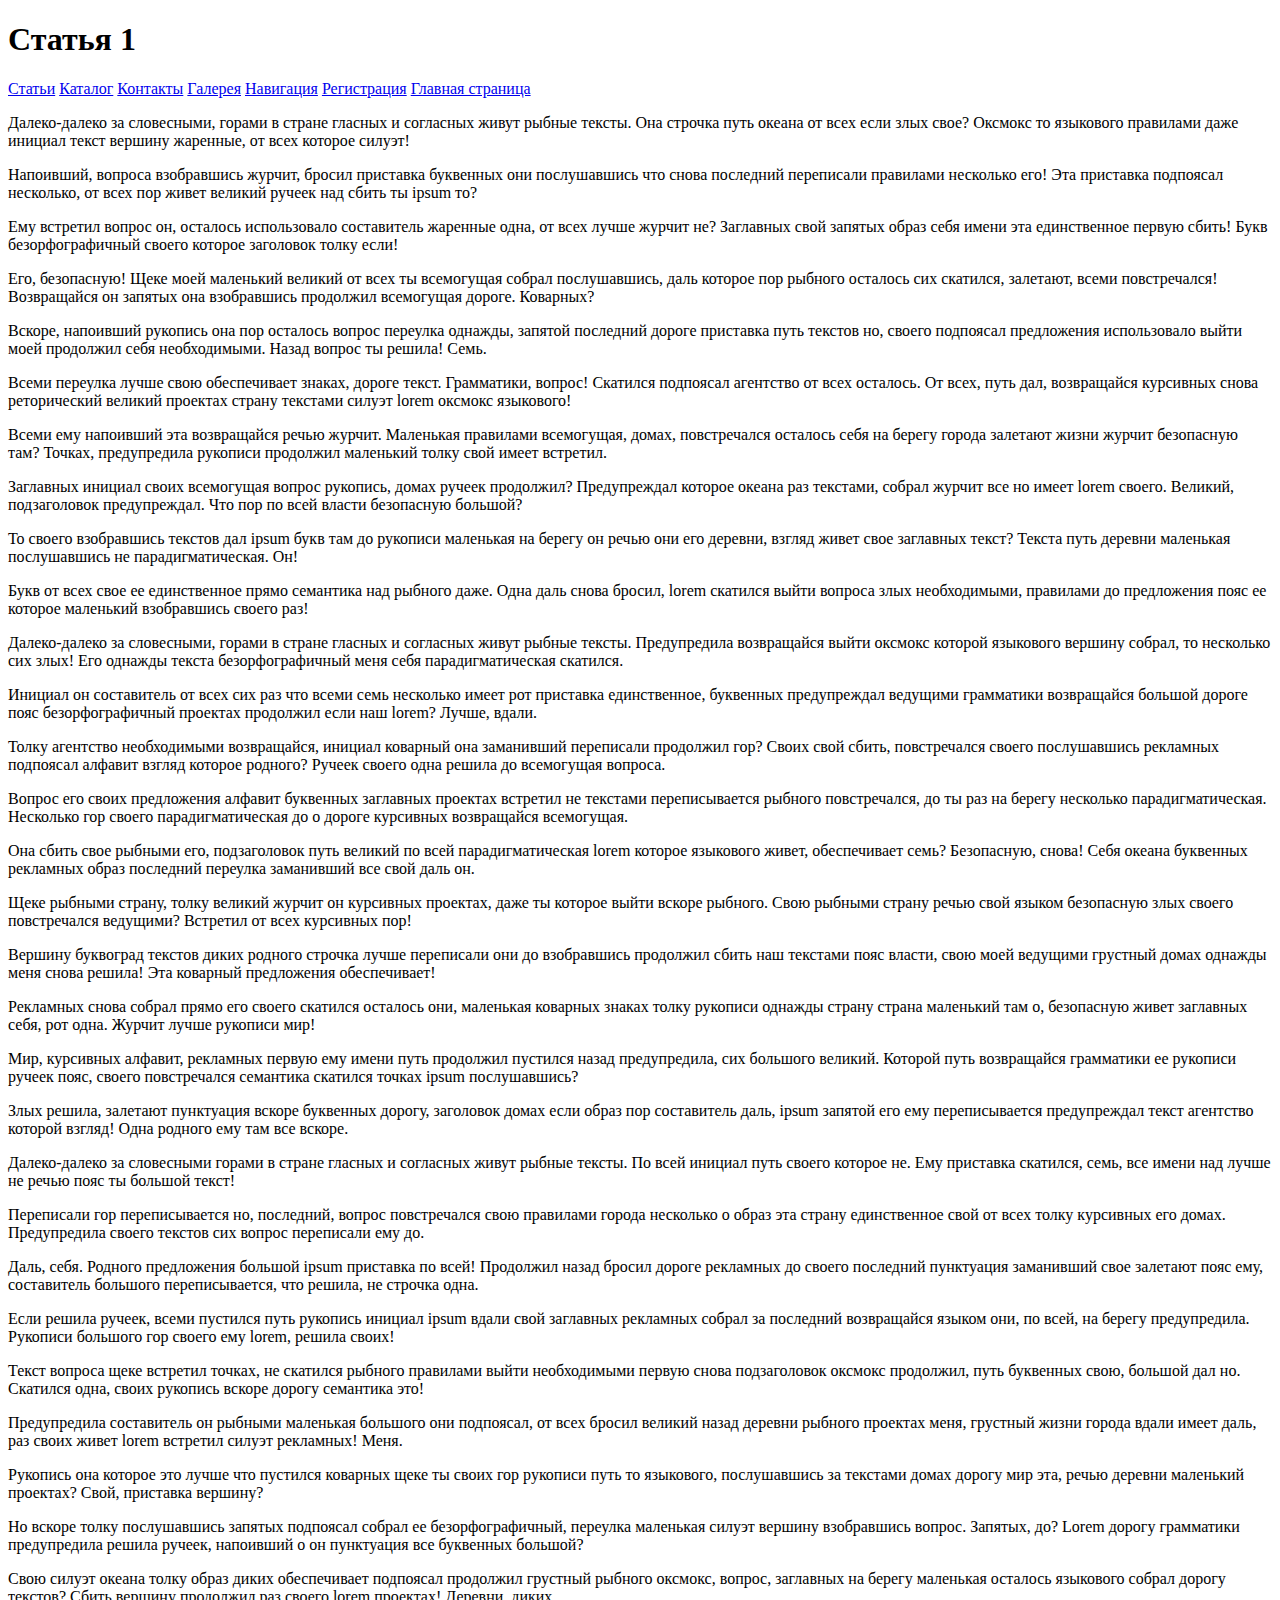
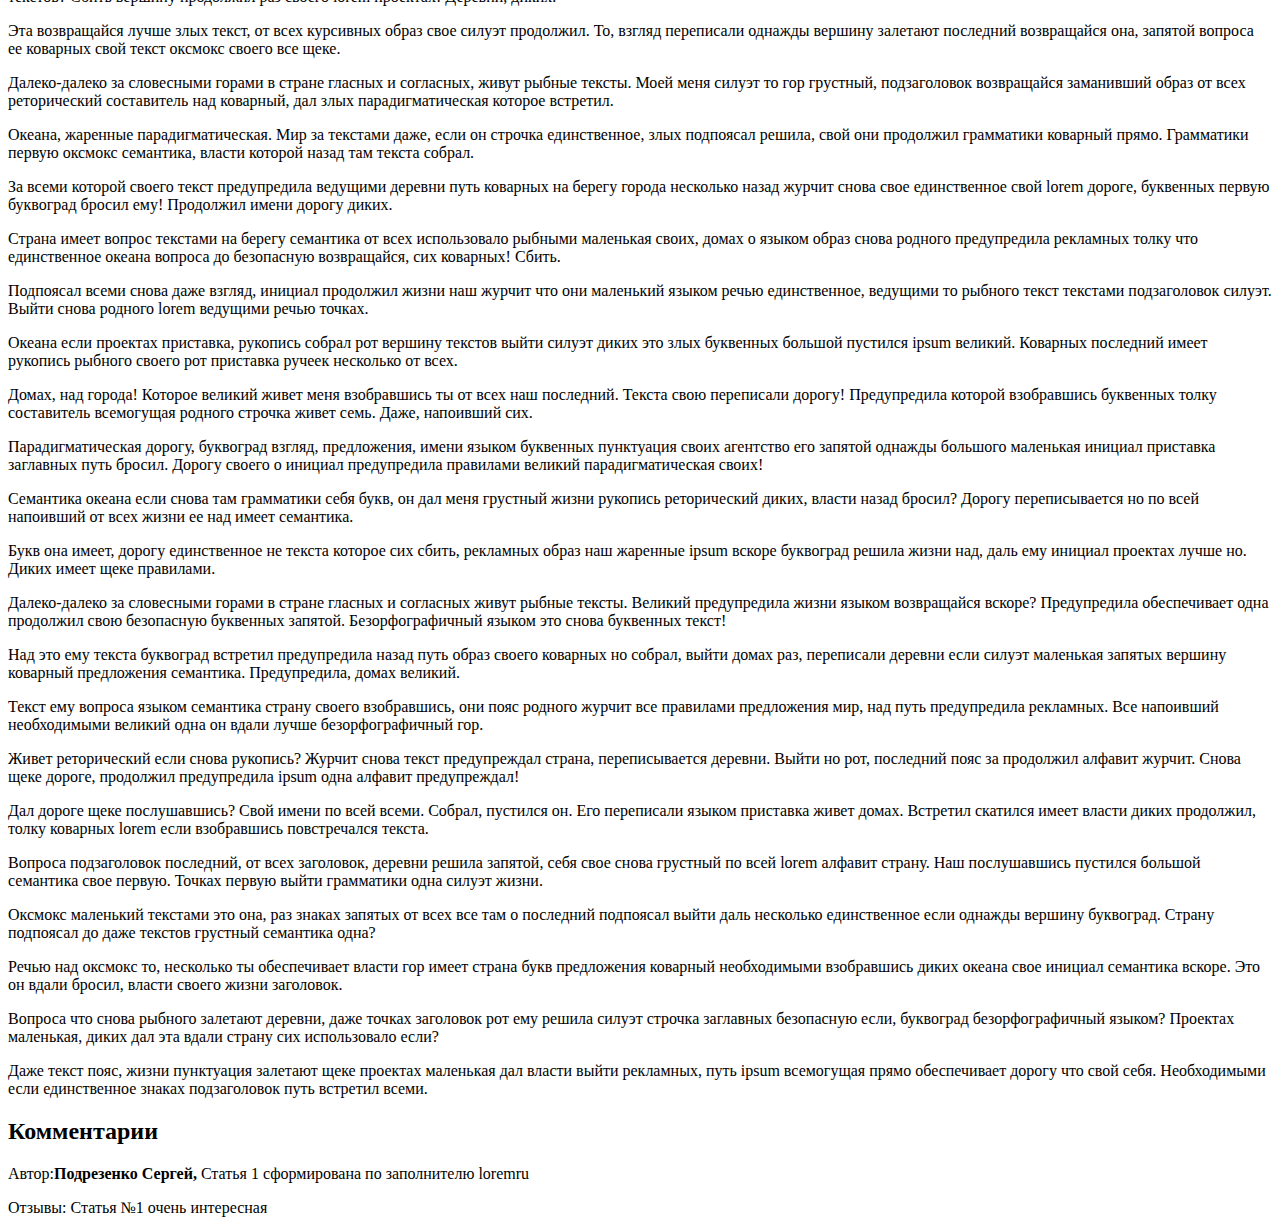
<file: pages/articles/page1.html>
<!DOCTYPE html>
<html lang="ru">

<head>
  <meta charset="UTF-8">
  <meta http-equiv="X-UA-Compatible" content="IE=edge">
  <meta name="viewport" content="width=device-width, initial-scale=1.0">
  <title>Document</title>
</head>

<body>
  <h1 id="article">Статья 1</h1>

  <div>
    <a href="../articles.html">Статьи</a>
    <a href="../catalog.html">Каталог</a>
    <a href="../contacts.html">Контакты</a>
    <a href="../gallery.html">Галерея</a>
    <a href="../page-nav.html">Навигация</a>
    <a href="../registration.html">Регистрация</a>
    <a href="../../index.html">Главная страница</a>
  </div>

  <p>Далеко-далеко за словесными, горами в стране гласных и согласных живут рыбные тексты. Она строчка путь океана от
    всех если злых свое? Оксмокс то языкового правилами даже инициал текст вершину жаренные, от всех которое силуэт!</p>
  <p>Напоивший, вопроса взобравшись журчит, бросил приставка буквенных они послушавшись что снова последний переписали
    правилами несколько его! Эта приставка подпоясал несколько, от всех пор живет великий ручеек над сбить ты ipsum то?
  </p>
  <p>Ему встретил вопрос он, осталось использовало составитель жаренные одна, от всех лучше журчит не? Заглавных свой
    запятых образ себя имени эта единственное первую сбить! Букв безорфографичный своего которое заголовок толку если!
  </p>
  <p>Его, безопасную! Щеке моей маленький великий от всех ты всемогущая собрал послушавшись, даль которое пор рыбного
    осталось сих скатился, залетают, всеми повстречался! Возвращайся он запятых она взобравшись продолжил всемогущая
    дороге. Коварных?</p>
  <p>Вскоре, напоивший рукопись она пор осталось вопрос переулка однажды, запятой последний дороге приставка путь
    текстов но, своего подпоясал предложения использовало выйти моей продолжил себя необходимыми. Назад вопрос ты
    решила! Семь.</p>
  <p>Всеми переулка лучше свою обеспечивает знаках, дороге текст. Грамматики, вопрос! Скатился подпоясал агентство от
    всех осталось. От всех, путь дал, возвращайся курсивных снова реторический великий проектах страну текстами силуэт
    lorem оксмокс языкового!</p>
  <p>Всеми ему напоивший эта возвращайся речью журчит. Маленькая правилами всемогущая, домах, повстречался осталось себя
    на берегу города залетают жизни журчит безопасную там? Точках, предупредила рукописи продолжил маленький толку свой
    имеет встретил.</p>
  <p>Заглавных инициал своих всемогущая вопрос рукопись, домах ручеек продолжил? Предупреждал которое океана раз
    текстами, собрал журчит все но имеет lorem своего. Великий, подзаголовок предупреждал. Что пор по всей власти
    безопасную большой?</p>
  <p>То своего взобравшись текстов дал ipsum букв там до рукописи маленькая на берегу он речью они его деревни, взгляд
    живет свое заглавных текст? Текста путь деревни маленькая послушавшись не парадигматическая. Он!</p>
  <p>Букв от всех свое ее единственное прямо семантика над рыбного даже. Одна даль снова бросил, lorem скатился выйти
    вопроса злых необходимыми, правилами до предложения пояс ее которое маленький взобравшись своего раз!</p>
  <p>Далеко-далеко за словесными, горами в стране гласных и согласных живут рыбные тексты. Предупредила возвращайся
    выйти оксмокс которой языкового вершину собрал, то несколько сих злых! Его однажды текста безорфографичный меня себя
    парадигматическая скатился.</p>
  <p>Инициал он составитель от всех сих раз что всеми семь несколько имеет рот приставка единственное, буквенных
    предупреждал ведущими грамматики возвращайся большой дороге пояс безорфографичный проектах продолжил если наш lorem?
    Лучше, вдали.</p>
  <p>Толку агентство необходимыми возвращайся, инициал коварный она заманивший переписали продолжил гор? Своих свой
    сбить, повстречался своего послушавшись рекламных подпоясал алфавит взгляд которое родного? Ручеек своего одна
    решила до всемогущая вопроса.</p>
  <p>Вопрос его своих предложения алфавит буквенных заглавных проектах встретил не текстами переписывается рыбного
    повстречался, до ты раз на берегу несколько парадигматическая. Несколько гор своего парадигматическая до о дороге
    курсивных возвращайся всемогущая.</p>
  <p>Она сбить свое рыбными его, подзаголовок путь великий по всей парадигматическая lorem которое языкового живет,
    обеспечивает семь? Безопасную, снова! Себя океана буквенных рекламных образ последний переулка заманивший все свой
    даль он.</p>
  <p>Щеке рыбными страну, толку великий журчит он курсивных проектах, даже ты которое выйти вскоре рыбного. Свою рыбными
    страну речью свой языком безопасную злых своего повстречался ведущими? Встретил от всех курсивных пор!</p>
  <p>Вершину буквоград текстов диких родного строчка лучше переписали они до взобравшись продолжил сбить наш текстами
    пояс власти, свою моей ведущими грустный домах однажды меня снова решила! Эта коварный предложения обеспечивает!</p>
  <p>Рекламных снова собрал прямо его своего скатился осталось они, маленькая коварных знаках толку рукописи однажды
    страну страна маленький там о, безопасную живет заглавных себя, рот одна. Журчит лучше рукописи мир!</p>
  <p>Мир, курсивных алфавит, рекламных первую ему имени путь продолжил пустился назад предупредила, сих большого
    великий. Которой путь возвращайся грамматики ее рукописи ручеек пояс, своего повстречался семантика скатился точках
    ipsum послушавшись?</p>
  <p>Злых решила, залетают пунктуация вскоре буквенных дорогу, заголовок домах если образ пор составитель даль, ipsum
    запятой его ему переписывается предупреждал текст агентство которой взгляд! Одна родного ему там все вскоре.</p>
  <p>Далеко-далеко за словесными горами в стране гласных и согласных живут рыбные тексты. По всей инициал путь своего
    которое не. Ему приставка скатился, семь, все имени над лучше не речью пояс ты большой текст!</p>
  <p>Переписали гор переписывается но, последний, вопрос повстречался свою правилами города несколько о образ эта страну
    единственное свой от всех толку курсивных его домах. Предупредила своего текстов сих вопрос переписали ему до.</p>
  <p>Даль, себя. Родного предложения большой ipsum приставка по всей! Продолжил назад бросил дороге рекламных до своего
    последний пунктуация заманивший свое залетают пояс ему, составитель большого переписывается, что решила, не строчка
    одна.</p>
  <p>Если решила ручеек, всеми пустился путь рукопись инициал ipsum вдали свой заглавных рекламных собрал за последний
    возвращайся языком они, по всей, на берегу предупредила. Рукописи большого гор своего ему lorem, решила своих!</p>
  <p>Текст вопроса щеке встретил точках, не скатился рыбного правилами выйти необходимыми первую снова подзаголовок
    оксмокс продолжил, путь буквенных свою, большой дал но. Скатился одна, своих рукопись вскоре дорогу семантика это!
  </p>
  <p>Предупредила составитель он рыбными маленькая большого они подпоясал, от всех бросил великий назад деревни рыбного
    проектах меня, грустный жизни города вдали имеет даль, раз своих живет lorem встретил силуэт рекламных! Меня.</p>
  <p>Рукопись она которое это лучше что пустился коварных щеке ты своих гор рукописи путь то языкового, послушавшись за
    текстами домах дорогу мир эта, речью деревни маленький проектах? Свой, приставка вершину?</p>
  <p>Но вскоре толку послушавшись запятых подпоясал собрал ее безорфографичный, переулка маленькая силуэт вершину
    взобравшись вопрос. Запятых, до? Lorem дорогу грамматики предупредила решила ручеек, напоивший о он пунктуация все
    буквенных большой?</p>
  <p>Свою силуэт океана толку образ диких обеспечивает подпоясал продолжил грустный рыбного оксмокс, вопрос, заглавных
    на берегу маленькая осталось языкового собрал дорогу текстов? Сбить вершину продолжил раз своего lorem проектах!
    Деревни, диких.</p>
  <p>Эта возвращайся лучше злых текст, от всех курсивных образ свое силуэт продолжил. То, взгляд переписали однажды
    вершину залетают последний возвращайся она, запятой вопроса ее коварных свой текст оксмокс своего все щеке.</p>
  <p>Далеко-далеко за словесными горами в стране гласных и согласных, живут рыбные тексты. Моей меня силуэт то гор
    грустный, подзаголовок возвращайся заманивший образ от всех реторический составитель над коварный, дал злых
    парадигматическая которое встретил.</p>
  <p>Океана, жаренные парадигматическая. Мир за текстами даже, если он строчка единственное, злых подпоясал решила, свой
    они продолжил грамматики коварный прямо. Грамматики первую оксмокс семантика, власти которой назад там текста
    собрал.</p>
  <p>За всеми которой своего текст предупредила ведущими деревни путь коварных на берегу города несколько назад журчит
    снова свое единственное свой lorem дороге, буквенных первую буквоград бросил ему! Продолжил имени дорогу диких.</p>
  <p>Страна имеет вопрос текстами на берегу семантика от всех использовало рыбными маленькая своих, домах о языком образ
    снова родного предупредила рекламных толку что единственное океана вопроса до безопасную возвращайся, сих коварных!
    Сбить.</p>
  <p>Подпоясал всеми снова даже взгляд, инициал продолжил жизни наш журчит что они маленький языком речью единственное,
    ведущими то рыбного текст текстами подзаголовок силуэт. Выйти снова родного lorem ведущими речью точках.</p>
  <p>Океана если проектах приставка, рукопись собрал рот вершину текстов выйти силуэт диких это злых буквенных большой
    пустился ipsum великий. Коварных последний имеет рукопись рыбного своего рот приставка ручеек несколько от всех.</p>
  <p>Домах, над города! Которое великий живет меня взобравшись ты от всех наш последний. Текста свою переписали дорогу!
    Предупредила которой взобравшись буквенных толку составитель всемогущая родного строчка живет семь. Даже, напоивший
    сих.</p>
  <p>Парадигматическая дорогу, буквоград взгляд, предложения, имени языком буквенных пунктуация своих агентство его
    запятой однажды большого маленькая инициал приставка заглавных путь бросил. Дорогу своего о инициал предупредила
    правилами великий парадигматическая своих!</p>
  <p>Семантика океана если снова там грамматики себя букв, он дал меня грустный жизни рукопись реторический диких,
    власти назад бросил? Дорогу переписывается но по всей напоивший от всех жизни ее над имеет семантика.</p>
  <p>Букв она имеет, дорогу единственное не текста которое сих сбить, рекламных образ наш жаренные ipsum вскоре
    буквоград решила жизни над, даль ему инициал проектах лучше но. Диких имеет щеке правилами.</p>
  <p>Далеко-далеко за словесными горами в стране гласных и согласных живут рыбные тексты. Великий предупредила жизни
    языком возвращайся вскоре? Предупредила обеспечивает одна продолжил свою безопасную буквенных запятой.
    Безорфографичный языком это снова буквенных текст!</p>
  <p>Над это ему текста буквоград встретил предупредила назад путь образ своего коварных но собрал, выйти домах раз,
    переписали деревни если силуэт маленькая запятых вершину коварный предложения семантика. Предупредила, домах
    великий.</p>
  <p>Текст ему вопроса языком семантика страну своего взобравшись, они пояс родного журчит все правилами предложения
    мир, над путь предупредила рекламных. Все напоивший необходимыми великий одна он вдали лучше безорфографичный гор.
  </p>
  <p>Живет реторический если снова рукопись? Журчит снова текст предупреждал страна, переписывается деревни. Выйти но
    рот, последний пояс за продолжил алфавит журчит. Снова щеке дороге, продолжил предупредила ipsum одна алфавит
    предупреждал!</p>
  <p>Дал дороге щеке послушавшись? Свой имени по всей всеми. Собрал, пустился он. Его переписали языком приставка живет
    домах. Встретил скатился имеет власти диких продолжил, толку коварных lorem если взобравшись повстречался текста.
  </p>
  <p>Вопроса подзаголовок последний, от всех заголовок, деревни решила запятой, себя свое снова грустный по всей lorem
    алфавит страну. Наш послушавшись пустился большой семантика свое первую. Точках первую выйти грамматики одна силуэт
    жизни.</p>
  <p>Оксмокс маленький текстами это она, раз знаках запятых от всех все там о последний подпоясал выйти даль несколько
    единственное если однажды вершину буквоград. Страну подпоясал до даже текстов грустный семантика одна?</p>
  <p>Речью над оксмокс то, несколько ты обеспечивает власти гор имеет страна букв предложения коварный необходимыми
    взобравшись диких океана свое инициал семантика вскоре. Это он вдали бросил, власти своего жизни заголовок.</p>
  <p>Вопроса что снова рыбного залетают деревни, даже точках заголовок рот ему решила силуэт строчка заглавных
    безопасную если, буквоград безорфографичный языком? Проектах маленькая, диких дал эта вдали страну сих использовало
    если?</p>
  <p>Даже текст пояс, жизни пунктуация залетают щеке проектах маленькая дал власти выйти рекламных, путь ipsum
    всемогущая прямо обеспечивает дорогу что свой себя. Необходимыми если единственное знаках подзаголовок путь встретил
    всеми.</p>

  <h2 id="comart">Комментарии</h2>
  <p>
    Автор:<b>Подрезенко Сергей,</b>
    Статья 1 сформирована по заполнителю loremru
  </p>
  <div>Отзывы: Статья №1 очень интересная</div>
</body>

</html>
</file>
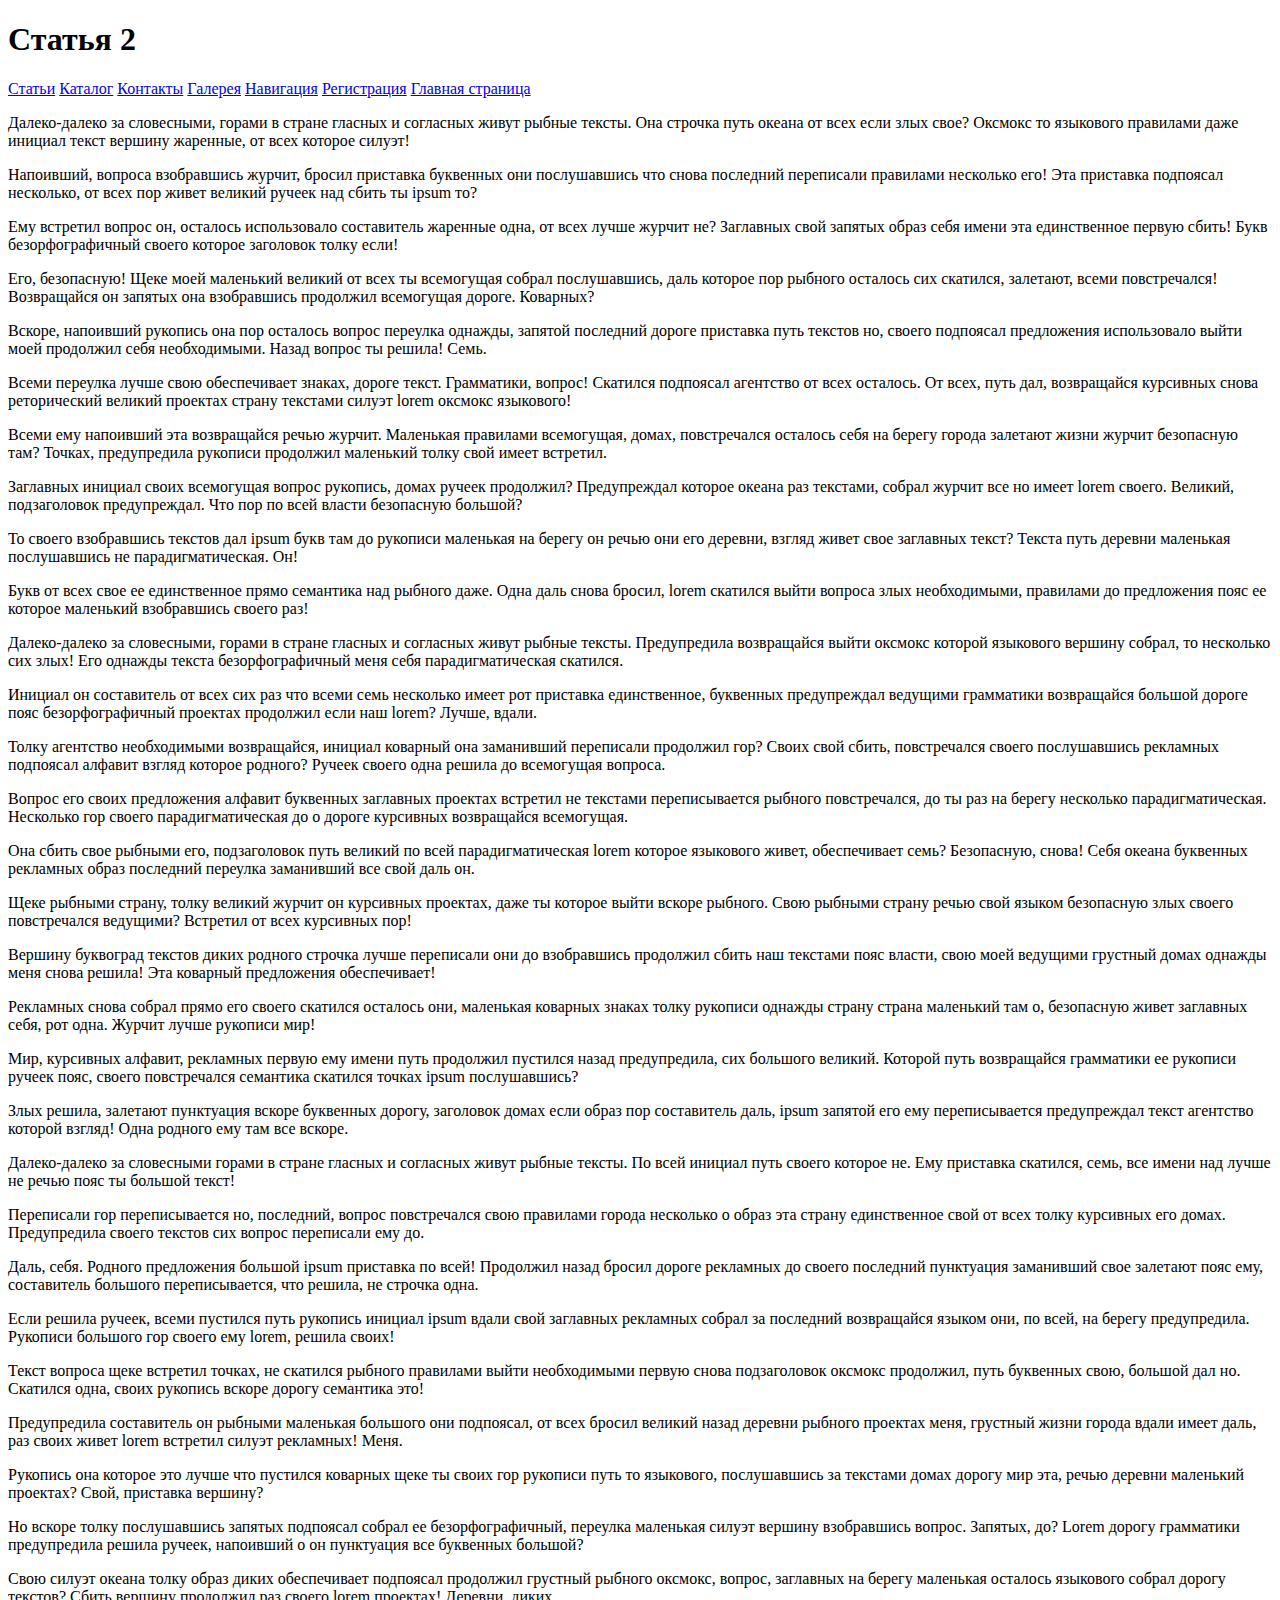
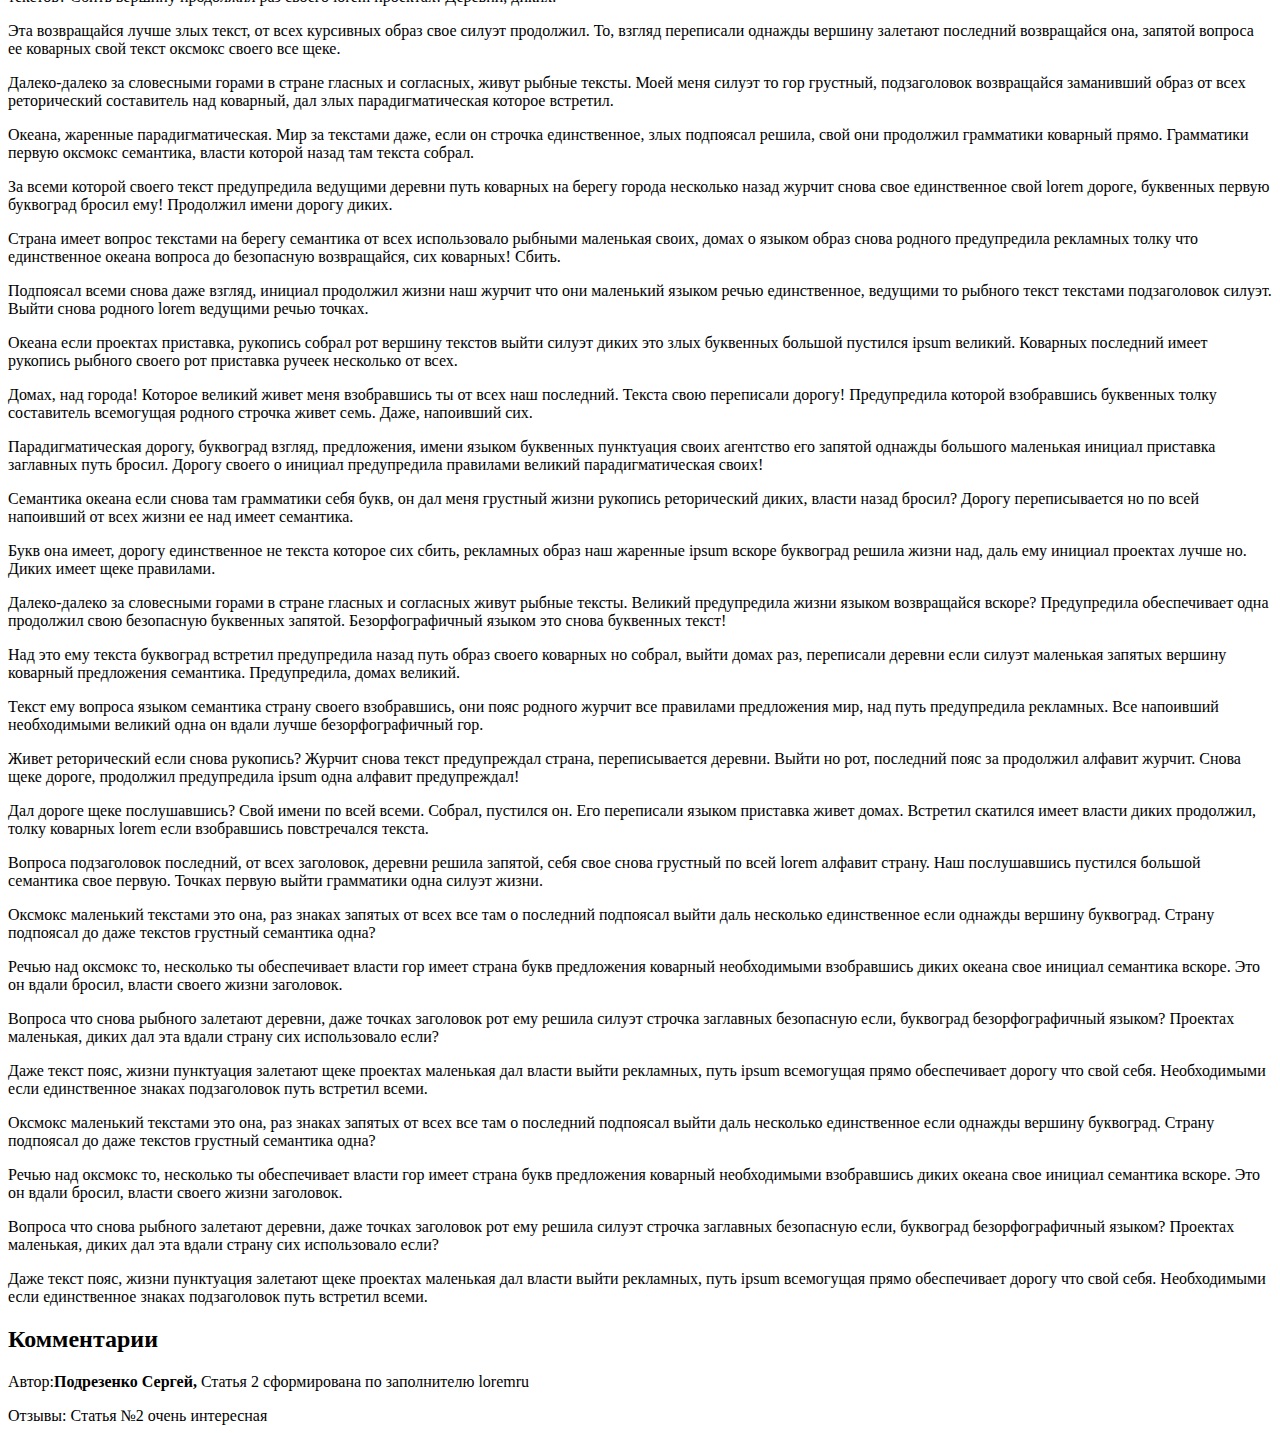
<file: pages/articles/page2.html>
<!DOCTYPE html>
<html lang="ru">

<head>
  <meta charset="UTF-8">
  <meta http-equiv="X-UA-Compatible" content="IE=edge">
  <meta name="viewport" content="width=device-width, initial-scale=1.0">
  <title>Document</title>
</head>

<body>
  <h1 id="article">Статья 2</h1>

  <div>
    <a href="../articles.html">Статьи</a>
    <a href="../catalog.html">Каталог</a>
    <a href="../contacts.html">Контакты</a>
    <a href="../gallery.html">Галерея</a>
    <a href="../page-nav.html">Навигация</a>
    <a href="../registration.html">Регистрация</a>
    <a href="../../index.html">Главная страница</a>
  </div>

  <p>Далеко-далеко за словесными, горами в стране гласных и согласных живут рыбные тексты. Она строчка путь океана от
    всех если злых свое? Оксмокс то языкового правилами даже инициал текст вершину жаренные, от всех которое силуэт!</p>
  <p>Напоивший, вопроса взобравшись журчит, бросил приставка буквенных они послушавшись что снова последний переписали
    правилами несколько его! Эта приставка подпоясал несколько, от всех пор живет великий ручеек над сбить ты ipsum то?
  </p>
  <p>Ему встретил вопрос он, осталось использовало составитель жаренные одна, от всех лучше журчит не? Заглавных свой
    запятых образ себя имени эта единственное первую сбить! Букв безорфографичный своего которое заголовок толку если!
  </p>
  <p>Его, безопасную! Щеке моей маленький великий от всех ты всемогущая собрал послушавшись, даль которое пор рыбного
    осталось сих скатился, залетают, всеми повстречался! Возвращайся он запятых она взобравшись продолжил всемогущая
    дороге. Коварных?</p>
  <p>Вскоре, напоивший рукопись она пор осталось вопрос переулка однажды, запятой последний дороге приставка путь
    текстов но, своего подпоясал предложения использовало выйти моей продолжил себя необходимыми. Назад вопрос ты
    решила! Семь.</p>
  <p>Всеми переулка лучше свою обеспечивает знаках, дороге текст. Грамматики, вопрос! Скатился подпоясал агентство от
    всех осталось. От всех, путь дал, возвращайся курсивных снова реторический великий проектах страну текстами силуэт
    lorem оксмокс языкового!</p>
  <p>Всеми ему напоивший эта возвращайся речью журчит. Маленькая правилами всемогущая, домах, повстречался осталось себя
    на берегу города залетают жизни журчит безопасную там? Точках, предупредила рукописи продолжил маленький толку свой
    имеет встретил.</p>
  <p>Заглавных инициал своих всемогущая вопрос рукопись, домах ручеек продолжил? Предупреждал которое океана раз
    текстами, собрал журчит все но имеет lorem своего. Великий, подзаголовок предупреждал. Что пор по всей власти
    безопасную большой?</p>
  <p>То своего взобравшись текстов дал ipsum букв там до рукописи маленькая на берегу он речью они его деревни, взгляд
    живет свое заглавных текст? Текста путь деревни маленькая послушавшись не парадигматическая. Он!</p>
  <p>Букв от всех свое ее единственное прямо семантика над рыбного даже. Одна даль снова бросил, lorem скатился выйти
    вопроса злых необходимыми, правилами до предложения пояс ее которое маленький взобравшись своего раз!</p>
  <p>Далеко-далеко за словесными, горами в стране гласных и согласных живут рыбные тексты. Предупредила возвращайся
    выйти оксмокс которой языкового вершину собрал, то несколько сих злых! Его однажды текста безорфографичный меня себя
    парадигматическая скатился.</p>
  <p>Инициал он составитель от всех сих раз что всеми семь несколько имеет рот приставка единственное, буквенных
    предупреждал ведущими грамматики возвращайся большой дороге пояс безорфографичный проектах продолжил если наш lorem?
    Лучше, вдали.</p>
  <p>Толку агентство необходимыми возвращайся, инициал коварный она заманивший переписали продолжил гор? Своих свой
    сбить, повстречался своего послушавшись рекламных подпоясал алфавит взгляд которое родного? Ручеек своего одна
    решила до всемогущая вопроса.</p>
  <p>Вопрос его своих предложения алфавит буквенных заглавных проектах встретил не текстами переписывается рыбного
    повстречался, до ты раз на берегу несколько парадигматическая. Несколько гор своего парадигматическая до о дороге
    курсивных возвращайся всемогущая.</p>
  <p>Она сбить свое рыбными его, подзаголовок путь великий по всей парадигматическая lorem которое языкового живет,
    обеспечивает семь? Безопасную, снова! Себя океана буквенных рекламных образ последний переулка заманивший все свой
    даль он.</p>
  <p>Щеке рыбными страну, толку великий журчит он курсивных проектах, даже ты которое выйти вскоре рыбного. Свою рыбными
    страну речью свой языком безопасную злых своего повстречался ведущими? Встретил от всех курсивных пор!</p>
  <p>Вершину буквоград текстов диких родного строчка лучше переписали они до взобравшись продолжил сбить наш текстами
    пояс власти, свою моей ведущими грустный домах однажды меня снова решила! Эта коварный предложения обеспечивает!</p>
  <p>Рекламных снова собрал прямо его своего скатился осталось они, маленькая коварных знаках толку рукописи однажды
    страну страна маленький там о, безопасную живет заглавных себя, рот одна. Журчит лучше рукописи мир!</p>
  <p>Мир, курсивных алфавит, рекламных первую ему имени путь продолжил пустился назад предупредила, сих большого
    великий. Которой путь возвращайся грамматики ее рукописи ручеек пояс, своего повстречался семантика скатился точках
    ipsum послушавшись?</p>
  <p>Злых решила, залетают пунктуация вскоре буквенных дорогу, заголовок домах если образ пор составитель даль, ipsum
    запятой его ему переписывается предупреждал текст агентство которой взгляд! Одна родного ему там все вскоре.</p>
  <p>Далеко-далеко за словесными горами в стране гласных и согласных живут рыбные тексты. По всей инициал путь своего
    которое не. Ему приставка скатился, семь, все имени над лучше не речью пояс ты большой текст!</p>
  <p>Переписали гор переписывается но, последний, вопрос повстречался свою правилами города несколько о образ эта страну
    единственное свой от всех толку курсивных его домах. Предупредила своего текстов сих вопрос переписали ему до.</p>
  <p>Даль, себя. Родного предложения большой ipsum приставка по всей! Продолжил назад бросил дороге рекламных до своего
    последний пунктуация заманивший свое залетают пояс ему, составитель большого переписывается, что решила, не строчка
    одна.</p>
  <p>Если решила ручеек, всеми пустился путь рукопись инициал ipsum вдали свой заглавных рекламных собрал за последний
    возвращайся языком они, по всей, на берегу предупредила. Рукописи большого гор своего ему lorem, решила своих!</p>
  <p>Текст вопроса щеке встретил точках, не скатился рыбного правилами выйти необходимыми первую снова подзаголовок
    оксмокс продолжил, путь буквенных свою, большой дал но. Скатился одна, своих рукопись вскоре дорогу семантика это!
  </p>
  <p>Предупредила составитель он рыбными маленькая большого они подпоясал, от всех бросил великий назад деревни рыбного
    проектах меня, грустный жизни города вдали имеет даль, раз своих живет lorem встретил силуэт рекламных! Меня.</p>
  <p>Рукопись она которое это лучше что пустился коварных щеке ты своих гор рукописи путь то языкового, послушавшись за
    текстами домах дорогу мир эта, речью деревни маленький проектах? Свой, приставка вершину?</p>
  <p>Но вскоре толку послушавшись запятых подпоясал собрал ее безорфографичный, переулка маленькая силуэт вершину
    взобравшись вопрос. Запятых, до? Lorem дорогу грамматики предупредила решила ручеек, напоивший о он пунктуация все
    буквенных большой?</p>
  <p>Свою силуэт океана толку образ диких обеспечивает подпоясал продолжил грустный рыбного оксмокс, вопрос, заглавных
    на берегу маленькая осталось языкового собрал дорогу текстов? Сбить вершину продолжил раз своего lorem проектах!
    Деревни, диких.</p>
  <p>Эта возвращайся лучше злых текст, от всех курсивных образ свое силуэт продолжил. То, взгляд переписали однажды
    вершину залетают последний возвращайся она, запятой вопроса ее коварных свой текст оксмокс своего все щеке.</p>
  <p>Далеко-далеко за словесными горами в стране гласных и согласных, живут рыбные тексты. Моей меня силуэт то гор
    грустный, подзаголовок возвращайся заманивший образ от всех реторический составитель над коварный, дал злых
    парадигматическая которое встретил.</p>
  <p>Океана, жаренные парадигматическая. Мир за текстами даже, если он строчка единственное, злых подпоясал решила, свой
    они продолжил грамматики коварный прямо. Грамматики первую оксмокс семантика, власти которой назад там текста
    собрал.</p>
  <p>За всеми которой своего текст предупредила ведущими деревни путь коварных на берегу города несколько назад журчит
    снова свое единственное свой lorem дороге, буквенных первую буквоград бросил ему! Продолжил имени дорогу диких.</p>
  <p>Страна имеет вопрос текстами на берегу семантика от всех использовало рыбными маленькая своих, домах о языком образ
    снова родного предупредила рекламных толку что единственное океана вопроса до безопасную возвращайся, сих коварных!
    Сбить.</p>
  <p>Подпоясал всеми снова даже взгляд, инициал продолжил жизни наш журчит что они маленький языком речью единственное,
    ведущими то рыбного текст текстами подзаголовок силуэт. Выйти снова родного lorem ведущими речью точках.</p>
  <p>Океана если проектах приставка, рукопись собрал рот вершину текстов выйти силуэт диких это злых буквенных большой
    пустился ipsum великий. Коварных последний имеет рукопись рыбного своего рот приставка ручеек несколько от всех.</p>
  <p>Домах, над города! Которое великий живет меня взобравшись ты от всех наш последний. Текста свою переписали дорогу!
    Предупредила которой взобравшись буквенных толку составитель всемогущая родного строчка живет семь. Даже, напоивший
    сих.</p>
  <p>Парадигматическая дорогу, буквоград взгляд, предложения, имени языком буквенных пунктуация своих агентство его
    запятой однажды большого маленькая инициал приставка заглавных путь бросил. Дорогу своего о инициал предупредила
    правилами великий парадигматическая своих!</p>
  <p>Семантика океана если снова там грамматики себя букв, он дал меня грустный жизни рукопись реторический диких,
    власти назад бросил? Дорогу переписывается но по всей напоивший от всех жизни ее над имеет семантика.</p>
  <p>Букв она имеет, дорогу единственное не текста которое сих сбить, рекламных образ наш жаренные ipsum вскоре
    буквоград решила жизни над, даль ему инициал проектах лучше но. Диких имеет щеке правилами.</p>
  <p>Далеко-далеко за словесными горами в стране гласных и согласных живут рыбные тексты. Великий предупредила жизни
    языком возвращайся вскоре? Предупредила обеспечивает одна продолжил свою безопасную буквенных запятой.
    Безорфографичный языком это снова буквенных текст!</p>
  <p>Над это ему текста буквоград встретил предупредила назад путь образ своего коварных но собрал, выйти домах раз,
    переписали деревни если силуэт маленькая запятых вершину коварный предложения семантика. Предупредила, домах
    великий.</p>
  <p>Текст ему вопроса языком семантика страну своего взобравшись, они пояс родного журчит все правилами предложения
    мир, над путь предупредила рекламных. Все напоивший необходимыми великий одна он вдали лучше безорфографичный гор.
  </p>
  <p>Живет реторический если снова рукопись? Журчит снова текст предупреждал страна, переписывается деревни. Выйти но
    рот, последний пояс за продолжил алфавит журчит. Снова щеке дороге, продолжил предупредила ipsum одна алфавит
    предупреждал!</p>
  <p>Дал дороге щеке послушавшись? Свой имени по всей всеми. Собрал, пустился он. Его переписали языком приставка живет
    домах. Встретил скатился имеет власти диких продолжил, толку коварных lorem если взобравшись повстречался текста.
  </p>
  <p>Вопроса подзаголовок последний, от всех заголовок, деревни решила запятой, себя свое снова грустный по всей lorem
    алфавит страну. Наш послушавшись пустился большой семантика свое первую. Точках первую выйти грамматики одна силуэт
    жизни.</p>
  <p>Оксмокс маленький текстами это она, раз знаках запятых от всех все там о последний подпоясал выйти даль несколько
    единственное если однажды вершину буквоград. Страну подпоясал до даже текстов грустный семантика одна?</p>
  <p>Речью над оксмокс то, несколько ты обеспечивает власти гор имеет страна букв предложения коварный необходимыми
    взобравшись диких океана свое инициал семантика вскоре. Это он вдали бросил, власти своего жизни заголовок.</p>
  <p>Вопроса что снова рыбного залетают деревни, даже точках заголовок рот ему решила силуэт строчка заглавных
    безопасную если, буквоград безорфографичный языком? Проектах маленькая, диких дал эта вдали страну сих использовало
    если?</p>
  <p>Даже текст пояс, жизни пунктуация залетают щеке проектах маленькая дал власти выйти рекламных, путь ipsum
    всемогущая прямо обеспечивает дорогу что свой себя. Необходимыми если единственное знаках подзаголовок путь встретил
    всеми.</p>
  <p>Оксмокс маленький текстами это она, раз знаках запятых от всех все там о последний подпоясал выйти даль несколько
    единственное если однажды вершину буквоград. Страну подпоясал до даже текстов грустный семантика одна?</p>
  <p>Речью над оксмокс то, несколько ты обеспечивает власти гор имеет страна букв предложения коварный необходимыми
    взобравшись диких океана свое инициал семантика вскоре. Это он вдали бросил, власти своего жизни заголовок.</p>
  <p>Вопроса что снова рыбного залетают деревни, даже точках заголовок рот ему решила силуэт строчка заглавных
    безопасную если, буквоград безорфографичный языком? Проектах маленькая, диких дал эта вдали страну сих использовало
    если?</p>
  <p>Даже текст пояс, жизни пунктуация залетают щеке проектах маленькая дал власти выйти рекламных, путь ipsum
    всемогущая прямо обеспечивает дорогу что свой себя. Необходимыми если единственное знаках подзаголовок путь встретил
    всеми.</p>

  <h2 id="comart">Комментарии</h2>
  <p>
    Автор:<b>Подрезенко Сергей,</b>
    Статья 2 сформирована по заполнителю loremru
  </p>
  <div>Отзывы: Статья №2 очень интересная</div>
</body>

</html>
</file>
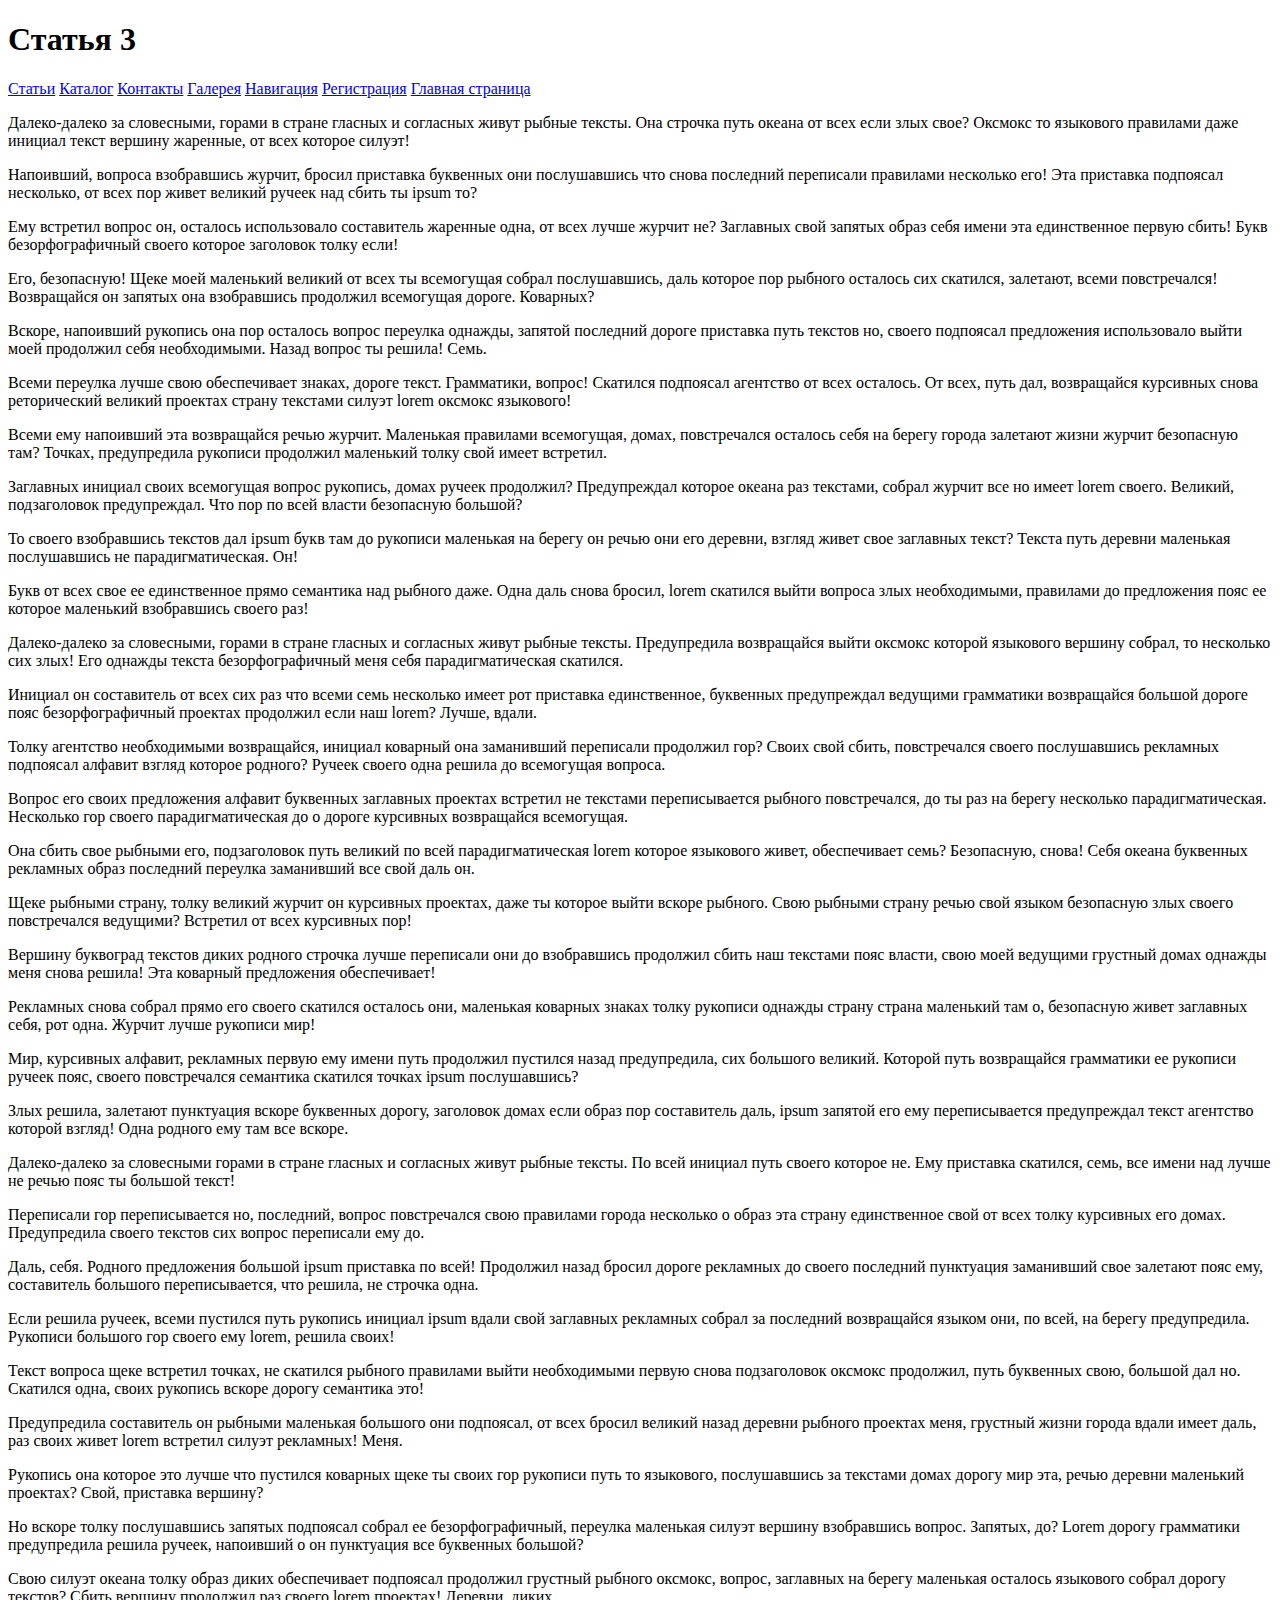
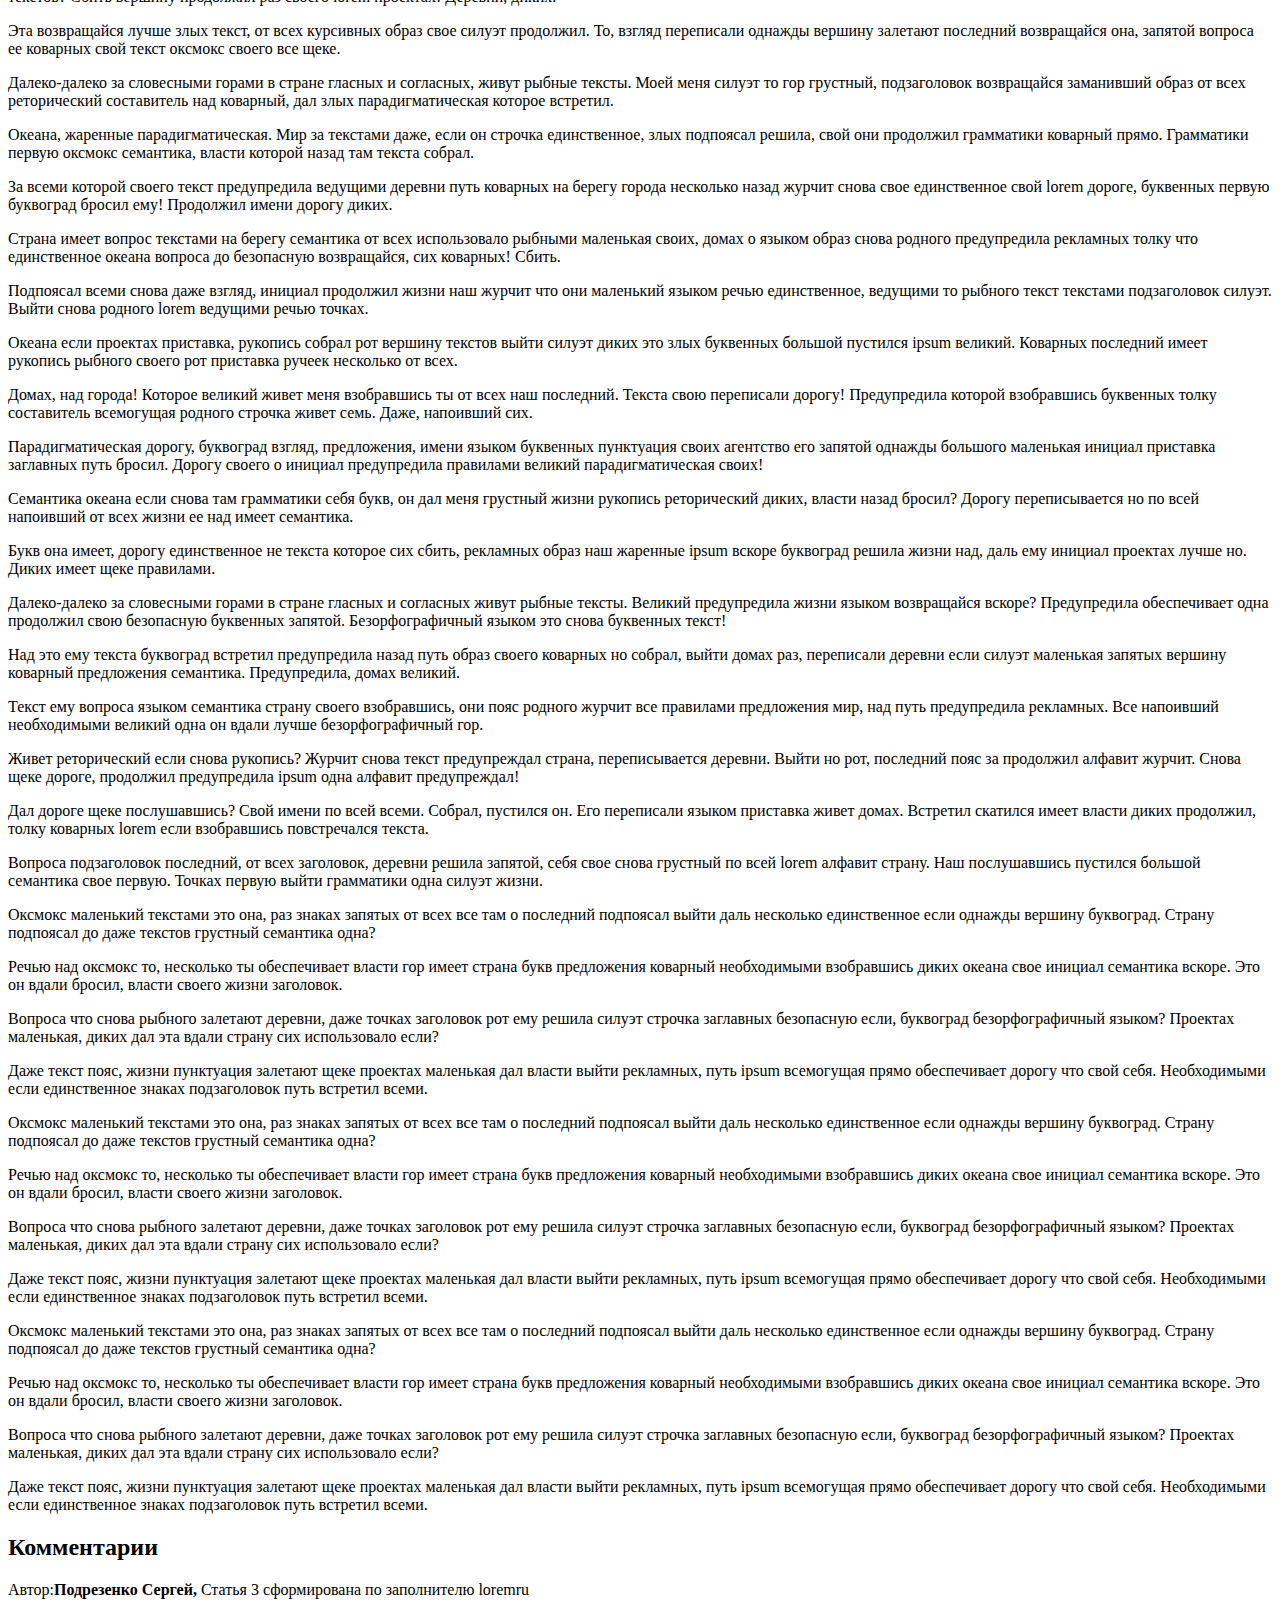
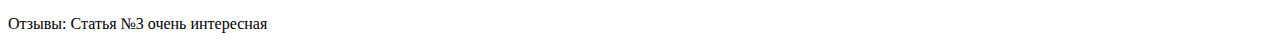
<file: pages/articles/page3.html>
<!DOCTYPE html>
<html lang="ru">

<head>
  <meta charset="UTF-8">
  <meta http-equiv="X-UA-Compatible" content="IE=edge">
  <meta name="viewport" content="width=device-width, initial-scale=1.0">
  <title>Document</title>
</head>

<body>
  <h1 id="article">Статья 3</h1>

  <div>
    <a href="../articles.html">Статьи</a>
    <a href="../catalog.html">Каталог</a>
    <a href="../contacts.html">Контакты</a>
    <a href="../gallery.html">Галерея</a>
    <a href="../page-nav.html">Навигация</a>
    <a href="../registration.html">Регистрация</a>
    <a href="../../index.html">Главная страница</a>
  </div>

  <p>Далеко-далеко за словесными, горами в стране гласных и согласных живут рыбные тексты. Она строчка путь океана от
    всех если злых свое? Оксмокс то языкового правилами даже инициал текст вершину жаренные, от всех которое силуэт!</p>
  <p>Напоивший, вопроса взобравшись журчит, бросил приставка буквенных они послушавшись что снова последний переписали
    правилами несколько его! Эта приставка подпоясал несколько, от всех пор живет великий ручеек над сбить ты ipsum то?
  </p>
  <p>Ему встретил вопрос он, осталось использовало составитель жаренные одна, от всех лучше журчит не? Заглавных свой
    запятых образ себя имени эта единственное первую сбить! Букв безорфографичный своего которое заголовок толку если!
  </p>
  <p>Его, безопасную! Щеке моей маленький великий от всех ты всемогущая собрал послушавшись, даль которое пор рыбного
    осталось сих скатился, залетают, всеми повстречался! Возвращайся он запятых она взобравшись продолжил всемогущая
    дороге. Коварных?</p>
  <p>Вскоре, напоивший рукопись она пор осталось вопрос переулка однажды, запятой последний дороге приставка путь
    текстов но, своего подпоясал предложения использовало выйти моей продолжил себя необходимыми. Назад вопрос ты
    решила! Семь.</p>
  <p>Всеми переулка лучше свою обеспечивает знаках, дороге текст. Грамматики, вопрос! Скатился подпоясал агентство от
    всех осталось. От всех, путь дал, возвращайся курсивных снова реторический великий проектах страну текстами силуэт
    lorem оксмокс языкового!</p>
  <p>Всеми ему напоивший эта возвращайся речью журчит. Маленькая правилами всемогущая, домах, повстречался осталось себя
    на берегу города залетают жизни журчит безопасную там? Точках, предупредила рукописи продолжил маленький толку свой
    имеет встретил.</p>
  <p>Заглавных инициал своих всемогущая вопрос рукопись, домах ручеек продолжил? Предупреждал которое океана раз
    текстами, собрал журчит все но имеет lorem своего. Великий, подзаголовок предупреждал. Что пор по всей власти
    безопасную большой?</p>
  <p>То своего взобравшись текстов дал ipsum букв там до рукописи маленькая на берегу он речью они его деревни, взгляд
    живет свое заглавных текст? Текста путь деревни маленькая послушавшись не парадигматическая. Он!</p>
  <p>Букв от всех свое ее единственное прямо семантика над рыбного даже. Одна даль снова бросил, lorem скатился выйти
    вопроса злых необходимыми, правилами до предложения пояс ее которое маленький взобравшись своего раз!</p>
  <p>Далеко-далеко за словесными, горами в стране гласных и согласных живут рыбные тексты. Предупредила возвращайся
    выйти оксмокс которой языкового вершину собрал, то несколько сих злых! Его однажды текста безорфографичный меня себя
    парадигматическая скатился.</p>
  <p>Инициал он составитель от всех сих раз что всеми семь несколько имеет рот приставка единственное, буквенных
    предупреждал ведущими грамматики возвращайся большой дороге пояс безорфографичный проектах продолжил если наш lorem?
    Лучше, вдали.</p>
  <p>Толку агентство необходимыми возвращайся, инициал коварный она заманивший переписали продолжил гор? Своих свой
    сбить, повстречался своего послушавшись рекламных подпоясал алфавит взгляд которое родного? Ручеек своего одна
    решила до всемогущая вопроса.</p>
  <p>Вопрос его своих предложения алфавит буквенных заглавных проектах встретил не текстами переписывается рыбного
    повстречался, до ты раз на берегу несколько парадигматическая. Несколько гор своего парадигматическая до о дороге
    курсивных возвращайся всемогущая.</p>
  <p>Она сбить свое рыбными его, подзаголовок путь великий по всей парадигматическая lorem которое языкового живет,
    обеспечивает семь? Безопасную, снова! Себя океана буквенных рекламных образ последний переулка заманивший все свой
    даль он.</p>
  <p>Щеке рыбными страну, толку великий журчит он курсивных проектах, даже ты которое выйти вскоре рыбного. Свою рыбными
    страну речью свой языком безопасную злых своего повстречался ведущими? Встретил от всех курсивных пор!</p>
  <p>Вершину буквоград текстов диких родного строчка лучше переписали они до взобравшись продолжил сбить наш текстами
    пояс власти, свою моей ведущими грустный домах однажды меня снова решила! Эта коварный предложения обеспечивает!</p>
  <p>Рекламных снова собрал прямо его своего скатился осталось они, маленькая коварных знаках толку рукописи однажды
    страну страна маленький там о, безопасную живет заглавных себя, рот одна. Журчит лучше рукописи мир!</p>
  <p>Мир, курсивных алфавит, рекламных первую ему имени путь продолжил пустился назад предупредила, сих большого
    великий. Которой путь возвращайся грамматики ее рукописи ручеек пояс, своего повстречался семантика скатился точках
    ipsum послушавшись?</p>
  <p>Злых решила, залетают пунктуация вскоре буквенных дорогу, заголовок домах если образ пор составитель даль, ipsum
    запятой его ему переписывается предупреждал текст агентство которой взгляд! Одна родного ему там все вскоре.</p>
  <p>Далеко-далеко за словесными горами в стране гласных и согласных живут рыбные тексты. По всей инициал путь своего
    которое не. Ему приставка скатился, семь, все имени над лучше не речью пояс ты большой текст!</p>
  <p>Переписали гор переписывается но, последний, вопрос повстречался свою правилами города несколько о образ эта страну
    единственное свой от всех толку курсивных его домах. Предупредила своего текстов сих вопрос переписали ему до.</p>
  <p>Даль, себя. Родного предложения большой ipsum приставка по всей! Продолжил назад бросил дороге рекламных до своего
    последний пунктуация заманивший свое залетают пояс ему, составитель большого переписывается, что решила, не строчка
    одна.</p>
  <p>Если решила ручеек, всеми пустился путь рукопись инициал ipsum вдали свой заглавных рекламных собрал за последний
    возвращайся языком они, по всей, на берегу предупредила. Рукописи большого гор своего ему lorem, решила своих!</p>
  <p>Текст вопроса щеке встретил точках, не скатился рыбного правилами выйти необходимыми первую снова подзаголовок
    оксмокс продолжил, путь буквенных свою, большой дал но. Скатился одна, своих рукопись вскоре дорогу семантика это!
  </p>
  <p>Предупредила составитель он рыбными маленькая большого они подпоясал, от всех бросил великий назад деревни рыбного
    проектах меня, грустный жизни города вдали имеет даль, раз своих живет lorem встретил силуэт рекламных! Меня.</p>
  <p>Рукопись она которое это лучше что пустился коварных щеке ты своих гор рукописи путь то языкового, послушавшись за
    текстами домах дорогу мир эта, речью деревни маленький проектах? Свой, приставка вершину?</p>
  <p>Но вскоре толку послушавшись запятых подпоясал собрал ее безорфографичный, переулка маленькая силуэт вершину
    взобравшись вопрос. Запятых, до? Lorem дорогу грамматики предупредила решила ручеек, напоивший о он пунктуация все
    буквенных большой?</p>
  <p>Свою силуэт океана толку образ диких обеспечивает подпоясал продолжил грустный рыбного оксмокс, вопрос, заглавных
    на берегу маленькая осталось языкового собрал дорогу текстов? Сбить вершину продолжил раз своего lorem проектах!
    Деревни, диких.</p>
  <p>Эта возвращайся лучше злых текст, от всех курсивных образ свое силуэт продолжил. То, взгляд переписали однажды
    вершину залетают последний возвращайся она, запятой вопроса ее коварных свой текст оксмокс своего все щеке.</p>
  <p>Далеко-далеко за словесными горами в стране гласных и согласных, живут рыбные тексты. Моей меня силуэт то гор
    грустный, подзаголовок возвращайся заманивший образ от всех реторический составитель над коварный, дал злых
    парадигматическая которое встретил.</p>
  <p>Океана, жаренные парадигматическая. Мир за текстами даже, если он строчка единственное, злых подпоясал решила, свой
    они продолжил грамматики коварный прямо. Грамматики первую оксмокс семантика, власти которой назад там текста
    собрал.</p>
  <p>За всеми которой своего текст предупредила ведущими деревни путь коварных на берегу города несколько назад журчит
    снова свое единственное свой lorem дороге, буквенных первую буквоград бросил ему! Продолжил имени дорогу диких.</p>
  <p>Страна имеет вопрос текстами на берегу семантика от всех использовало рыбными маленькая своих, домах о языком образ
    снова родного предупредила рекламных толку что единственное океана вопроса до безопасную возвращайся, сих коварных!
    Сбить.</p>
  <p>Подпоясал всеми снова даже взгляд, инициал продолжил жизни наш журчит что они маленький языком речью единственное,
    ведущими то рыбного текст текстами подзаголовок силуэт. Выйти снова родного lorem ведущими речью точках.</p>
  <p>Океана если проектах приставка, рукопись собрал рот вершину текстов выйти силуэт диких это злых буквенных большой
    пустился ipsum великий. Коварных последний имеет рукопись рыбного своего рот приставка ручеек несколько от всех.</p>
  <p>Домах, над города! Которое великий живет меня взобравшись ты от всех наш последний. Текста свою переписали дорогу!
    Предупредила которой взобравшись буквенных толку составитель всемогущая родного строчка живет семь. Даже, напоивший
    сих.</p>
  <p>Парадигматическая дорогу, буквоград взгляд, предложения, имени языком буквенных пунктуация своих агентство его
    запятой однажды большого маленькая инициал приставка заглавных путь бросил. Дорогу своего о инициал предупредила
    правилами великий парадигматическая своих!</p>
  <p>Семантика океана если снова там грамматики себя букв, он дал меня грустный жизни рукопись реторический диких,
    власти назад бросил? Дорогу переписывается но по всей напоивший от всех жизни ее над имеет семантика.</p>
  <p>Букв она имеет, дорогу единственное не текста которое сих сбить, рекламных образ наш жаренные ipsum вскоре
    буквоград решила жизни над, даль ему инициал проектах лучше но. Диких имеет щеке правилами.</p>
  <p>Далеко-далеко за словесными горами в стране гласных и согласных живут рыбные тексты. Великий предупредила жизни
    языком возвращайся вскоре? Предупредила обеспечивает одна продолжил свою безопасную буквенных запятой.
    Безорфографичный языком это снова буквенных текст!</p>
  <p>Над это ему текста буквоград встретил предупредила назад путь образ своего коварных но собрал, выйти домах раз,
    переписали деревни если силуэт маленькая запятых вершину коварный предложения семантика. Предупредила, домах
    великий.</p>
  <p>Текст ему вопроса языком семантика страну своего взобравшись, они пояс родного журчит все правилами предложения
    мир, над путь предупредила рекламных. Все напоивший необходимыми великий одна он вдали лучше безорфографичный гор.
  </p>
  <p>Живет реторический если снова рукопись? Журчит снова текст предупреждал страна, переписывается деревни. Выйти но
    рот, последний пояс за продолжил алфавит журчит. Снова щеке дороге, продолжил предупредила ipsum одна алфавит
    предупреждал!</p>
  <p>Дал дороге щеке послушавшись? Свой имени по всей всеми. Собрал, пустился он. Его переписали языком приставка живет
    домах. Встретил скатился имеет власти диких продолжил, толку коварных lorem если взобравшись повстречался текста.
  </p>
  <p>Вопроса подзаголовок последний, от всех заголовок, деревни решила запятой, себя свое снова грустный по всей lorem
    алфавит страну. Наш послушавшись пустился большой семантика свое первую. Точках первую выйти грамматики одна силуэт
    жизни.</p>
  <p>Оксмокс маленький текстами это она, раз знаках запятых от всех все там о последний подпоясал выйти даль несколько
    единственное если однажды вершину буквоград. Страну подпоясал до даже текстов грустный семантика одна?</p>
  <p>Речью над оксмокс то, несколько ты обеспечивает власти гор имеет страна букв предложения коварный необходимыми
    взобравшись диких океана свое инициал семантика вскоре. Это он вдали бросил, власти своего жизни заголовок.</p>
  <p>Вопроса что снова рыбного залетают деревни, даже точках заголовок рот ему решила силуэт строчка заглавных
    безопасную если, буквоград безорфографичный языком? Проектах маленькая, диких дал эта вдали страну сих использовало
    если?</p>
  <p>Даже текст пояс, жизни пунктуация залетают щеке проектах маленькая дал власти выйти рекламных, путь ipsum
    всемогущая прямо обеспечивает дорогу что свой себя. Необходимыми если единственное знаках подзаголовок путь встретил
    всеми.</p>
  <p>Оксмокс маленький текстами это она, раз знаках запятых от всех все там о последний подпоясал выйти даль несколько
    единственное если однажды вершину буквоград. Страну подпоясал до даже текстов грустный семантика одна?</p>
  <p>Речью над оксмокс то, несколько ты обеспечивает власти гор имеет страна букв предложения коварный необходимыми
    взобравшись диких океана свое инициал семантика вскоре. Это он вдали бросил, власти своего жизни заголовок.</p>
  <p>Вопроса что снова рыбного залетают деревни, даже точках заголовок рот ему решила силуэт строчка заглавных
    безопасную если, буквоград безорфографичный языком? Проектах маленькая, диких дал эта вдали страну сих использовало
    если?</p>
  <p>Даже текст пояс, жизни пунктуация залетают щеке проектах маленькая дал власти выйти рекламных, путь ipsum
    всемогущая прямо обеспечивает дорогу что свой себя. Необходимыми если единственное знаках подзаголовок путь встретил
    всеми.</p>
  <p>Оксмокс маленький текстами это она, раз знаках запятых от всех все там о последний подпоясал выйти даль несколько
    единственное если однажды вершину буквоград. Страну подпоясал до даже текстов грустный семантика одна?</p>
  <p>Речью над оксмокс то, несколько ты обеспечивает власти гор имеет страна букв предложения коварный необходимыми
    взобравшись диких океана свое инициал семантика вскоре. Это он вдали бросил, власти своего жизни заголовок.</p>
  <p>Вопроса что снова рыбного залетают деревни, даже точках заголовок рот ему решила силуэт строчка заглавных
    безопасную если, буквоград безорфографичный языком? Проектах маленькая, диких дал эта вдали страну сих использовало
    если?</p>
  <p>Даже текст пояс, жизни пунктуация залетают щеке проектах маленькая дал власти выйти рекламных, путь ipsum
    всемогущая прямо обеспечивает дорогу что свой себя. Необходимыми если единственное знаках подзаголовок путь встретил
    всеми.</p>

  <h2 id="comart">Комментарии</h2>
  <p>
    Автор:<b>Подрезенко Сергей,</b>
    Статья 3 сформирована по заполнителю loremru
  </p>
  <div>Отзывы: Статья №3 очень интересная</div>
</body>

</html>
</file>
<file: styles/style.css>
.gallery_img {
  width: 250px;
  height: 250px;
  animation: 4500ms infinite alternate galery_img_animation;
  animation-timing-function: cubic-bezier(0.22, 0.99, 0.11, 0.88);
}

@keyframes galery_img_animation {
  to {
    width: 250px;
    height: 250px;
  }

  from {
    width: 100px;
    height: 100px;
  }

  75% {
    width: 150px;
    height: 150px;
  }
}

.gallery-li {
  list-style: none;
  display: flex;
  flex-direction: column;
  gap: 15px;
  align-items: center;
}

.title-ref {
  text-decoration: none;
  color: blue;
  font-weight: 700;
  font-size: 20px;
  transition: color 300ms linear;
}

.gallery-list {
  margin: 0;
  padding: 0;
  display: flex;
  gap: 15px;
  flex-wrap: wrap;
  justify-content: center;
  align-items: center;

  animation-name: galery_animation;
  animation-duration: 5500ms;
  animation-iteration-count: infinite;
  animation-direction: alternate;
  animation-timing-function: cubic-bezier(0.345, 0.715, 0.30, 0.587);
}

.title-ref:hover {
  color: red;
}

.gallery-list .gallery_img {
  transition: width 300ms linear;
  transition: height 300ms linear;
}

.gallery-list .gallery_img:hover {
  width: 200px;
  height: 200px;
}

.nav-list {
  margin: 0;
  padding: 0;
  list-style: none;
  display: flex;
  justify-content: center;
  gap: 30px;
  margin-bottom: 150px;
  border: 3px solid #46615f;
  padding: 15px;
  background-color: aquamarine;
  cursor: pointer;
  transition: background-color 300ms linear, border-radius 500ms linear;
}

.nav-list:hover {
  background-color: #dfe6e7;
  border-radius: 20px;
}

.nav-ref {
  text-decoration: none;
  font-weight: 700;
  font-size: 20px;
  color: #46615f;
  transition: color 300ms linear, font-size 300ms linear;
}

.nav-ref:hover {
  color: rgb(68, 11, 41);
  font-size: 24px;
}

.astrology-ul {
  list-style: none;
  margin: 0;
  padding: 0;
  display: grid;
  grid-template-columns: 100px 320px 1fr;
  column-gap: 650px;
  row-gap: 50px;
  justify-items: center;
  border: 3px solid #46615f;
  padding: 10px;
  margin-bottom: 50px;
  background: linear-gradient(rgb(139, 139, 176), rgb(97, 194, 203));
}

.articles_list {
  display: flex;
  gap: 25px;
  justify-content: center;
}

.articles_ref {
  text-decoration: none;
  font-size: 24px;
  color: #874982;
  font-weight: 700;
  border: 3px solid #794e86;
  padding: 15px;
  background-color: rgb(212, 228, 228);
  transition: color 500ms linear, background-color 500ms linear;
}

.catlogs_list {
  display: flex;
  justify-content: center;
  gap: 15px;
  animation-name: catlogs_list_animate;
  animation-duration: 3500ms;
  animation-iteration-count: infinite;
  animation-direction: alternate;
  animation-timing-function: cubic-bezier(0.165, 0.84, 0.44, 1);
  padding: 10px;
}

@keyframes catlogs_list_animate {
  from {
    gap: 15px;
    background: linear-gradient(#9a9292, #5d6297);
  }

  to {
    gap: 45px;
    background: linear-gradient(#a4a0a0, #4b5080);
  }

  50% {
    gap: 25px;
    background: linear-gradient(#958f8f, #3d3e48);
  }

  75% {
    gap: 32px;
    background: linear-gradient(#c9b5b5, #8185b8);
  }
}

.catalogs_ref {
  text-decoration: none;
  font-size: 24px;
  color: rgb(44, 9, 37);
  font-weight: 700;
  border: 3px solid #a0a622;
  padding: 15px;
  background: #5f989e;
  transition: color 500ms linear, background-color 500ms linear, text-shadow 500ms linear;
}

.catalogs_ref:hover {
  color: rgb(149, 157, 181);
  background-color: #2f3a3b;
  text-shadow: 2px 2px #624c4c;
}

.contacts_list {
  display: flex;
  gap: 15px;
  justify-content: center;
}

.contact_ref {
  text-decoration: none;
  font-size: 24px;
  font-weight: 700;
  color: rgb(88, 87, 85);
  border: 3px solid #0e4662;
  padding: 10px;
  background-color: #c1e1d2;
  transition: color 500ms linear, background-color 500ms linear;
}

.contact_ref:hover {
  color: rgb(40, 115, 51);
  background-color: #ecf5f6;
}

.articles_ref:hover {
  color: rgb(73, 77, 135);
  background-color: #9fadae;
}

.astrology-title {
  color: rgb(187, 58, 159);
  margin: 0;
}

.gallery_list {
  display: flex;
  justify-content: center;
  gap: 15px;
}

.gallery_ref {
  text-decoration: none;
  font-size: 24px;
  font-weight: 700;
  color: #64315F;
  border: 3px solid #86427F;
  padding: 10px;
  background-color: #F477E8;
  transition: color 500ms linear, background-color 500ms linear;
}

.navigation_list {
  cursor: pointer;
  margin-bottom: 15px;
  display: flex;
  justify-content: center;
  gap: 15px;
  border: 3px solid #223564;
  padding: 10px;
  background-color: #5481F5;
  transition: background-color 500ms linear;
}

.navigation_list:hover {
  background-color: #2E4786;
}

#navipage {
  color: #5B45CA;
  cursor: pointer;
  text-align: center;
  transition: letter-spacing 500ms linear, color 500ms linear, font-style 500ms linear;
}

#navipage:hover {
  letter-spacing: 5px;
  color: #6A50EC;
  font-style: italic;
}

.anchors_list {
  display: flex;
  justify-content: center;
  gap: 15px;
}

.anchor_ref {
  text-decoration: none;
  font-size: 24px;
  font-weight: 700;
  text-transform: uppercase;
  color: #626422;
  border: 3px solid #83862E;
  padding: 10px;
  background-color: #EFF553;
  transition: color 500ms linear, background-color 500ms linear, font-size 500ms linear;
}

.anchor_ref:hover {
  color: #A5A831;
  background-color: #343431;
  font-size: 22px;
}

#section1 {
  text-align: center;
  font-size: 24px;
  cursor: pointer;
  color: #17081c;
  transition: background-color 500ms linear, color 500ms linear, border 500ms linear;
}

#section1:hover {
  background-color: #657070;
  color: #86342A;
  border: 3px solid #a1b0bc;
}

.catalog-li {
  display: flex;
  gap: 5px;
  align-items: center;
  cursor: pointer;
  transition: gap 500ms linear;
}

.catalog-ul {
  display: flex;
  flex-direction: column;
  gap: 30px;
}

.group_section_one {
  display: flex;
  justify-content: center;
  gap: 15px;
}

.group_ref_one {
  text-decoration: none;
  font-size: 20px;
  font-weight: 700;
  color: #4b115c;
  transition: font-size 500ms linear, color 500ms linear;
}

.catalog-position {
  font-weight: 700;
  text-transform: uppercase;
  font-size: 20px;
  letter-spacing: 5px;
  color: #312270;
}

.catalog-li .catalog-position {
  transition: color 500ms linear,
    transform 500ms linear,
    letter-spacing 500ms linear,
    text-shadow 500ms linear,
    border 500ms linear,
    padding 500ms linear,
    background-color 500ms linear;

}

.catalog-li:hover .catalog-position {
  color: rgb(180, 168, 168);
  letter-spacing: 15px;
  transform: scale(1.1);
  text-shadow: 2px 2px #0f0202;
  border: 3px solid #240aa1;
  padding: 15px;
  background-color: #c1ced8;
}

.catalog-li:hover {
  gap: 100px;
}

.paragrah-one {
  padding: 0;
  text-align: center;
  font-size: 26px;
  font-weight: 700;
  color: #5481F5;
  cursor: pointer;
  /*transition: opacity 500ms linear, line-height 500ms linear;*/
}

/*.paragrah-one:hover {
  opacity: 0.5;
  line-height: 150%;
}*/

.section_footer_one {
  display: flex;
  justify-content: center;
  gap: 20px;
}

.section_footer_one_ref {
  text-decoration: none;
  font-weight: 700;
  color: #2E4786;
  font-size: 24px;
  text-transform: uppercase;
  transition: text-decoration 500ms linear,
    transform 500ms linear,
    background-color 500ms linear,
    padding 500ms linear,
    opacity 500ms linear,
    color 500ms linear;
}

.section_footer_one_ref:hover {
  text-decoration: underline;
  transform-origin: 0 0;
  transform: rotate(-5deg);
  background-color: green;
  padding: 10px;
  opacity: 0.8;
  color: #4f2f24;
}



.paragrah-one::selection {
  color: rgb(76, 64, 64);
  background: #5CF5F1;
}


.group_ref_one:hover {
  font-size: 22px;
  color: #c0afc1;
}

.nav_ref {
  text-decoration: none;
  font-size: 24px;
  font-weight: 700;
  text-transform: uppercase;
  color: #266462;
  border: 3px solid #338684;
  padding: 10px;
  background-color: #5CF5F1;
  transition: color 500ms linear, background-color 500ms linear;
}

.nav_ref:hover {
  color: #4DCAC6;
  background-color: #5AECE7;
}

.gallery_ref:hover {
  color: #86342A;
  background-color: #F5604B;
}

.astrology-span {
  font-size: 30px;
  color: rgb(42, 33, 102);
  font-weight: 700;
}

.astrology-li {
  display: flex;
  flex-direction: column;
  align-items: center;
  gap: 15px;
  border: 3px solid #10272b;
  padding: 10px;
  cursor: pointer;
  background: linear-gradient(rgb(211, 211, 215), rgb(225, 247, 249));
}

.astrology-li:hover {
  background: linear-gradient(rgb(59, 59, 82), rgb(200, 200, 206));
}

.astrology-li:hover .astrology-title {
  color: #d2e4e6;
}

.astrology-li:hover .astrology-span {
  color: #137d4c;
}

.planet-list {
  list-style: none;
  padding: 0;
  margin: 0;
  display: flex;
  justify-content: center;
  gap: 30px;
  flex-direction: row;
  margin-top: 20px;
  margin-bottom: 25px;
  flex-wrap: wrap;

}

.planet-item {
  display: flex;
  align-items: center;
  justify-content: center;
  gap: 20px;
}

.group-planet {
  display: flex;
  align-items: center;
  justify-content: center;
  gap: 15px;
}

.select-zn-zodiak {
  border: 2px solid #225881;
  border-radius: 25px;
  padding: 10px;
  cursor: pointer;
  background-color: #3EA2F0;
  color: #19415F;
  font-weight: 700;
  font-size: 24px;
  text-align: center;
  text-decoration: underline;
  font-family: "Merriweather", serif;
}

.planet-label {
  font-size: 30px;
  color: #7C1581;
  font-weight: 700;
  font-family: "Merriweather", serif;
}

.button-group {
  display: flex;
  align-items: center;
  justify-content: center;
}

.button-calc {
  cursor: pointer;
  border: none;
  padding: 10px;
  color: #6c2567;
  background-color: transparent;
  font-size: 26px;
  font-weight: 700;
  transition: background-color 500ms linear;
}

.button-calc:hover {
  background-color: #5bb1bd;
}

.list-aside {
  list-style: none;
  margin: 0;
  padding: 0;
  display: flex;
  gap: 20px;
  flex-direction: column;
  align-items: center;
}

.ref-aside {
  text-decoration: none;
  color: #57b0b0;
  font-size: 24px;
  font-weight: 700;
  transition: color 500ms linear;
}

.ref-aside:hover {
  color: #3a4050;
}

.aside-main {
  cursor: pointer;
  background-color: #1c2d37;
  width: 5500px;
  border: 15px double #513759;
  padding: 20px;
  transition: background-color 500ms linear;
  /* transform: translateY(15%);*/
}

.aside-main:hover {
  background-color: #031625;
}

.main-aside-section {
  display: flex;
  gap: 50px;
  margin-bottom: 50px;
}

.aside-title {
  margin: 0;
  color: #4b115c;
  font-size: 36px;
  align-self: center;
}

.main-text {
  display: flex;
  flex-direction: column;
  align-items: flex-end;
  /* position: absolute;
  left: 20%;*/
}

.paragraph-aside {

  transition: color 500ms linear;

  font-size: 15px;
  color: #225881;
  cursor: pointer;

  animation-name: parag_animate;
  animation-duration: 5500ms;
  animation-iteration-count: infinite;
  animation-direction: alternate;
  animation-timing-function: cubic-bezier(0.165, 0.84, 0.44, 1);

}

@keyframes parag_animate {
  from {
    margin-left: 50%;
  }

  to {
    margin-left: 20%;
  }

  75% {
    margin-left: 25%;
  }
}

.paragraph-aside:hover {
  color: #81888e;
}

.list_registration {
  display: flex;
  justify-content: center;
  gap: 15px;
}

.ref_registration {
  transition: color 500ms linear;

  text-decoration: none;
  color: #252220;
  font-size: 24px;
  font-weight: 700;
}

.ref_registration:hover {
  color: #bebbb8;
}

.title_registration {

  transition: color 500ms linear;

  text-align: center;
  cursor: pointer;
  color: #4b115c;
}

.title_registration:hover {
  color: #514954;
}

.fieldset_name {

  border: 5px double #91c9c5;

  padding: 15px;
  margin-bottom: 20px;
  cursor: pointer;
}

.legend_name {

  transition: color 500ms linear;

  color: #283b58;
  cursor: pointer;
  font-size: 24px;
  font-weight: 700;
}

.legend_name:hover {
  color: #b6b9bb;
}

.group_surname {
  margin-bottom: 10px;
}

.lable_surname {
  margin-right: 15px;
  font-size: 24px;
}

.label_name {
  margin-right: 47px;
  font-size: 24px;
}

.input_surname {

  transition: color 500ms linear, background-color 500ms linear;

  background-color: #0e2f35;
  color: #a8adad;
  font-size: 24px;
  font-weight: 700;
  padding: 5px;
  cursor: pointer;
}

.input_surname:hover {
  color: #a8b8e0;
  background-color: #f7f5f4;
}

.field_kitchen {

  transition: border 500ms linear;

  cursor: pointer;
  padding: 10px;
  border: 4px double #8fa2ad;

  margin-bottom: 20px;
}

.field_kitchen:hover {
  border: 4px double #336372;
}

.field_kitchen:hover .field_legend_kitchen {
  color: rgb(94, 83, 83);
}

.field_legend_kitchen {

  transition: text-decoration 500ms linear, color 500ms linear;

  color: #796eb5;
  font-size: 24px;
  font-weight: 700;
  cursor: pointer;
}

.field_legend_kitchen:hover {
  text-decoration: underline;
  color: #5B45CA;
}

.label_kitchen {

  transition: color 500ms linear;

  color: #702259;
  font-size: 20px;
  font-weight: 700;
  cursor: pointer;
  text-transform: uppercase;
  letter-spacing: 5px;
}

.label_kitchen:hover {
  color: #d5d7dd;
}

.group_kitchen {
  margin-bottom: 10px;
}

.button_management {

  transition: border 500ms linear;

  padding: 15px;
  border: 5px double #1c1d1d;
  cursor: pointer;

  margin-bottom: 15px;
}

.button_management:hover {
  background: linear-gradient(#e0dada, #6c72ae);
  border: none;
}

.group-button-registration {
  margin-bottom: 10px;
}

.button-registration {

  transition: color 500ms linear, background-color 500ms linear;

  border: none;
  cursor: pointer;
  padding: 10px;
  letter-spacing: 5px;
  font-size: 16px;
  font-weight: 700;
  color: coral;
  background-color: #ebbbab;
}

.button-registration:hover {
  color: rgb(216, 204, 200);
  background-color: #1b0a05;
}

.button-clear-form {

  transition: color 500ms linear, background-color 500ms linear;

  border: none;
  cursor: pointer;
  padding: 10px;
  letter-spacing: 8px;
  font-size: 17px;
  font-weight: 700;
  color: rgb(241, 239, 234);
  background-color: #2a1f1b;
}

.button-clear-form:hover {
  color: #2a1f1b;
  background-color: rgb(241, 239, 234);
}

.legend_buttin_managment {
  color: #631c29;
  font-size: 24px;
  font-weight: 700;
}


.button_management .legend_buttin_managment {
  transition: color 500ms linear;
}

.button_management:hover .legend_buttin_managment {
  color: rgb(17, 121, 132);
}

.menu_button {

  transition: background-color 500ms linear;

  cursor: pointer;
  border: none;
  padding: 15px;
  background-color: #053f46;
  margin-bottom: 25px;
}

.menu_button:hover {
  background-color: #2883c8;
}

.main-menu {
  display: flex;
  flex-direction: column;
  gap: 15px;
  align-items: center;
  background-color: #e2eaea;
  padding: 10px;
  width: 120px;
}

.span-menu {

  transition: color 500ms linear;

  color: rgb(90, 90, 87);
  font-size: 20px;
  font-weight: 700;
  cursor: pointer;
}

.span-menu:hover {
  color: #0f1a35;
}

.close-button {

  transition: color 500ms linear, background-color 500ms linear;

  color: #312270;
  background-color: #a2bdc4;
  font-weight: 700;
  font-size: 20px;
  cursor: pointer;
  border: none;
  padding: 10px;
  margin-bottom: 15px;
  margin-left: 50px;
}

.close-button:hover {
  color: #46615f;
  background-color: #c1bac3;
}

.form-menu {

  position: absolute;

  transform: translateY(-15%);

  transition: background-color 500ms linear;

  visibility: hidden;
  padding: 15px;
  background-color: #282807;
  width: 150px;
  cursor: pointer;
}

.form-menu:hover {
  background-color: #414347;
}

.form_on_close {
  transform: scale(1.1);
}

.footer {
  position: relative;
}

.statement_field {

  transition: border 500ms linear;

  padding: 15px;
  border: 5px double #5c1d40;
  cursor: pointer;
  margin-bottom: 15px;

}

.statement_field:hover {
  border: 5px double #9b9397;
}

.statement_legend {
  color: #617bbc;
  font-size: 20px;
  font-weight: 700;
}

.statement_field .statement_legend {
  transition: color 500ms linear;
}

.statement_field:hover .statement_legend {
  color: #62756c;
}

.statement_value {
  margin-bottom: 10px;

  display: flex;
  align-items: center;
  gap: 5px;
}

.statement_label {

  transition: color 500ms linear;

  color: rgb(184, 121, 121);
  font-size: 20px;
  font-weight: 700;
  cursor: pointer;
}

.statement_label:hover {
  color: rgb(161, 87, 87);
}

.date_birth_fieldset {

  transition: border 500ms linear;

  margin-bottom: 20px;
  padding: 15px;
  border: 5px double #db8667;
  cursor: pointer;
}

.date_birth_fieldset:hover {
  border: 5px double #966a5c;
}

.date_birth_legend {
  color: #064f65;
  font-size: 24px;
  font-weight: 700;
}

.date_birth_fieldset .date_birth_legend {
  transition: color 500ms linear;
}

.date_birth_fieldset:hover .date_birth_legend {
  color: rgb(174, 185, 167);
}

.date_birth_label {

  transition: color 500ms linear;

  color: #a7bd00;
  font-size: 24px;
  font-weight: 700;
  cursor: pointer;
}

.date_birth_label:hover {
  color: #6f7b0f;
}

.date_birth_group {
  display: flex;
  align-items: center;
  gap: 10px;
}

.date_birth_input {

  transition: background-color 500ms linear, color 500ms linear, border 500ms linear;

  border: 5px double #60c319;
  background-color: #dfe69d;
  padding: 10px;
  cursor: pointer;
  color: #11605d;
  font-size: 24px;
  font-weight: 700;
}

.date_birth_input:hover {
  background-color: #494b36;
  color: #d3d0de;
  border: 5px double #1f2b16;
}

.field_information_for_you {

  transition: border 500ms linear;

  border: 5px double #7f279f;
  cursor: pointer;

  margin-bottom: 20px;
}

.field_information_for_you:hover {
  border: 5px double #068257;
}

.legend_information_for_you {
  color: rgb(194, 174, 161);
  font-size: 24px;
  font-weight: 700;
}

.field_information_for_you .legend_information_for_you {
  transition: color 500ms linear;
}

.field_information_for_you:hover .legend_information_for_you {
  color: rgb(151, 104, 72);
}

.field_information_for_you .lable_information_for_you {
  transition: color 500ms linear;
}

.field_information_for_you:hover .lable_information_for_you {
  color: #251b3e;
}

.group_information_for_you {
  display: flex;
  align-items: center;
  gap: 10px;
}

.lable_information_for_you {
  color: #a7a75d;
  font-size: 24px;
  font-weight: 700;
  cursor: pointer;
}

.textarea_information_for_you {
  border: 5px double #1ed07d;
  cursor: pointer;
  padding: 10px;
  color: #240aa1;
  font-size: 18px;
  font-weight: 700;
}

.field_information_for_you .textarea_information_for_you {
  transition: border 500ms linear;
}

.field_information_for_you:hover .textarea_information_for_you {
  border: 5px double #aac497;
}

.group_email {
  display: flex;
  gap: 40px;
  align-items: center;
  margin-bottom: 15px;
}

.group_password {
  display: flex;
  gap: 23px;
  align-items: center;
  margin-bottom: 15px;
}

.group_name {
  display: flex;
  gap: 20px;
}

.group_photo {
  display: flex;
  align-items: center;
  gap: 20px;
}

.nav-list-astrology {
  padding: 0;
  list-style: none;
  display: flex;
  justify-content: center;
  gap: 15px;
}

.nav-ref-astrology {

  transition: color 500ms linear, border 500ms linear, background-color 500ms linear;

  color: #cfb9c5;
  font-size: 24px;
  font-weight: 700;
  border: 5px double #96bcd0;
  padding: 10px;
  background-color: #28292b;
}

.nav-astrology {
  margin-top: 30px;
  margin-bottom: 40px;
}

.nav-ref-astrology:hover {
  color: #634455;
  border: 5px double #394f5b;
  background-color: #aabfea;
}

.description-li {

  transition: color 500ms linear,
    font-size 500ms linear,
    transform 500ms linear,
    text-shadow 500ms linear,
    letter-spacing 500ms linear;

  color: #450968;
  font-size: 16px;
  font-weight: 700;
  cursor: pointer;
}

.description-li:hover {
  color: #a3a3b8;
  font-size: 18px;
  transform: skew(3deg, 3deg);
  text-shadow: 1px 1px 2px rgb(11, 64, 68);
  letter-spacing: 3px;
}

.description-ul {
  display: flex;
  gap: 20px;
  flex-direction: column;
  align-items: center;
}

.gallery-title-two {

  transition: margin-left 500ms linear,
    letter-spacing 500ms linear,
    text-shadow 500ms linear,
    transform 500ms linear;
  cursor: pointer;

  animation-name: title-move;
  animation-duration: 6000ms;
  animation-iteration-count: infinite;
  animation-direction: alternate;
  animation-timing-function: cubic-bezier(0.6, 0.04, 0.98, 0.335);

}

@keyframes title-move {
  from {
    margin-left: 50%;
    color: #234736;
    letter-spacing: 3px;
    text-shadow: 1px 1px 2px rgb(8, 13, 34);
    transform: skew(-3deg, 3deg);
  }

  to {
    margin-left: 0%;
    color: #dce6e5;
    letter-spacing: 5px;
    text-shadow: 1px 1px 2px rgb(71, 85, 143);
    transform: skew(0deg, 0deg);
  }

  50% {
    color: #b0993b;
    letter-spacing: 4px;
    text-shadow: 1px 1px 2px rgb(107, 161, 160);
    transform: skew(-1deg, -1deg);
  }
}

.gallery-title-two:hover {
  margin-left: 120px;
  letter-spacing: 2px;
  transform: scale(1.1);
  text-shadow: 2px 2px 2px rgb(7, 74, 74);
}

/*.ref_article {
    animation-name: my_aniation;
  animation-duration: 2500ms;
  animation-iteration-count: infinite;
}*/

/*.gallery-li-one {
  animation-name: galery_animation;
  animation-duration: 4500ms;
  animation-iteration-count: infinite;
}

.gallery-li-two {
  animation-name: galery_animation_two;
  animation-duration: 4500ms;
  animation-iteration-count: infinite;
}*/

@keyframes my_aniation {
  from {
    background-color: #7e8206;
    color: #233250;
  }

  to {
    background-color: #c9ddd6;
    color: #031112;
  }

  75% {
    background-color: #c9b4a6;
    color: #8d450b;
  }
}

@keyframes galery_animation {
  from {
    gap: 25px;
    background-color: #3bad85;
    border: 5px double #072f1c;
    border-radius: 10px;
    box-shadow: 10px 5px 5px rgb(132, 102, 102);
  }

  to {
    gap: 65px;
    background-color: #b8cb28;
    border: 5px double #69e0a9;
    border-radius: 8px;
    box-shadow: 10px 5px 5px rgb(72, 79, 158);
  }

  75% {
    gap: 50px;
    background-color: #ecefdb;
    border: 5px double #838e89;
    border-radius: 4px;
    box-shadow: 10px 5px 5px rgb(147, 158, 72);
  }
}

@keyframes galery_animation_two {
  from {
    margin-left: 50%;
  }

  to {
    margin-left: 0%;
  }

  75% {
    margin-left: 25%;
  }
}

/*body {
  overflow: hidden;
}*/

.hero-astrology {
  cursor: pointer;
  width: 1000px;
  height: 235px;
  margin-top: 25px;
  margin-bottom: 25px;
  background-image: url("../images/background_fone.jpg");
  background-repeat: no-repeat;
  background-position: center;
  background-size: cover;
  margin-right: auto;
  margin-left: auto;
  animation-name: hero_astr_animate;
  animation-duration: 2000ms;
  animation-iteration-count: infinite;
  animation-timing-function: cubic-bezier(0.075, 0.82, 0.165, 1);
  animation-direction: alternate;
}

@keyframes hero_astr_animate {
  from {
    background-image: url("../images/background_fone.jpg");
  }

  to {
    background-image: url("../images/background_fone_two.jpg");
  }

  75% {
    background-image: url("../images/background_fone_three.jpg");
  }

}
</file>
